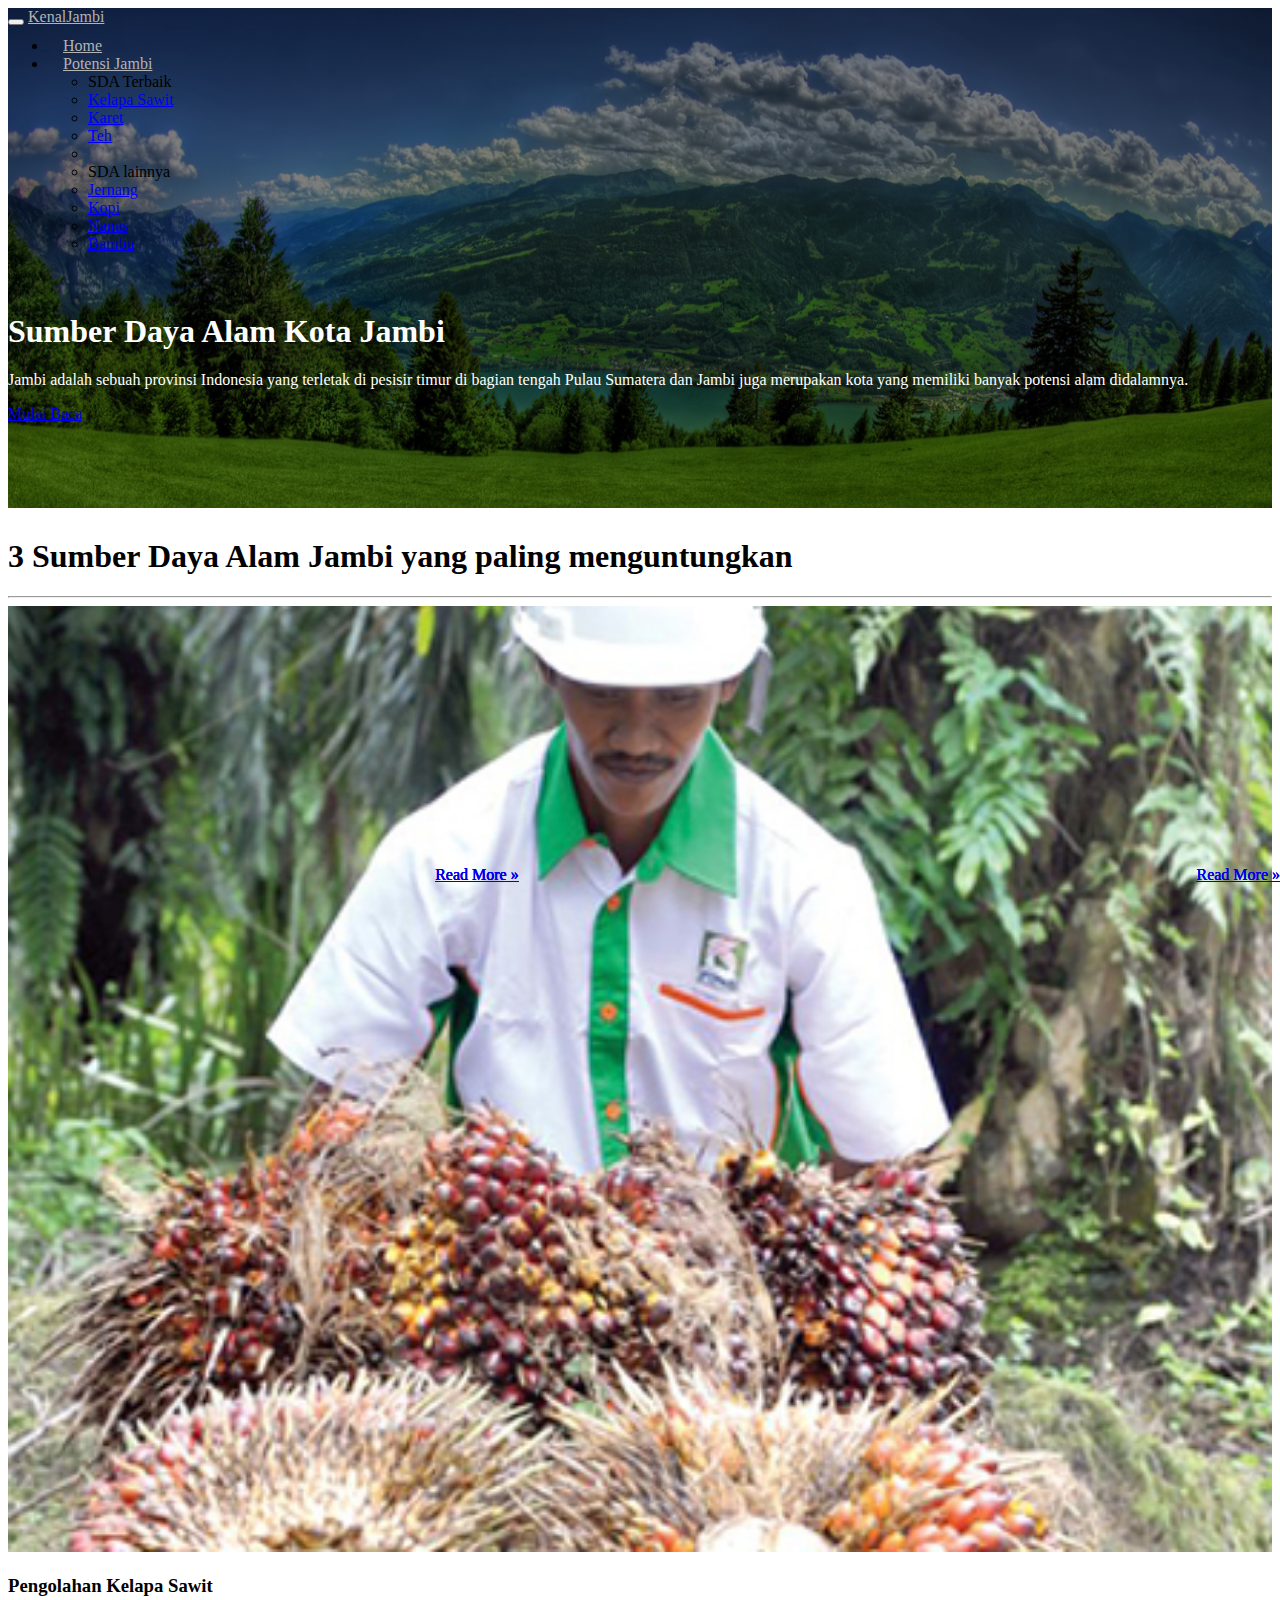
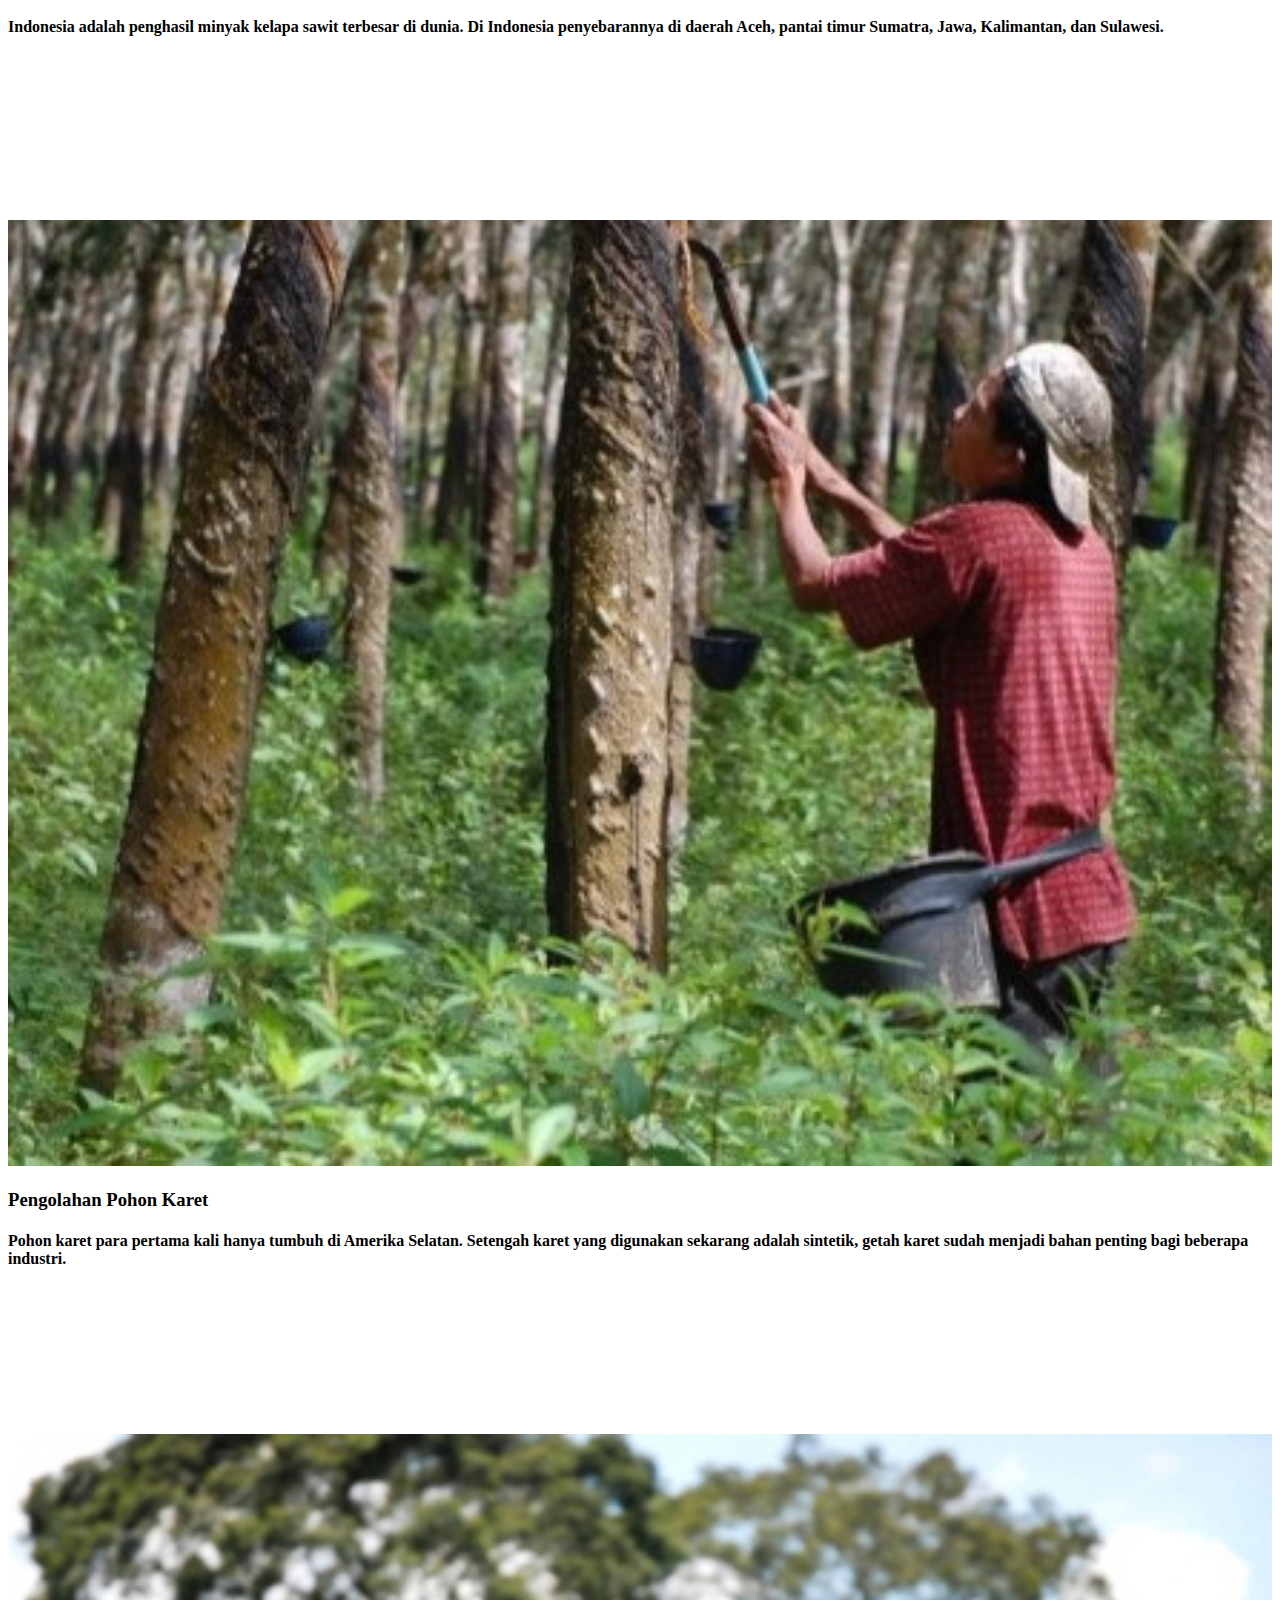
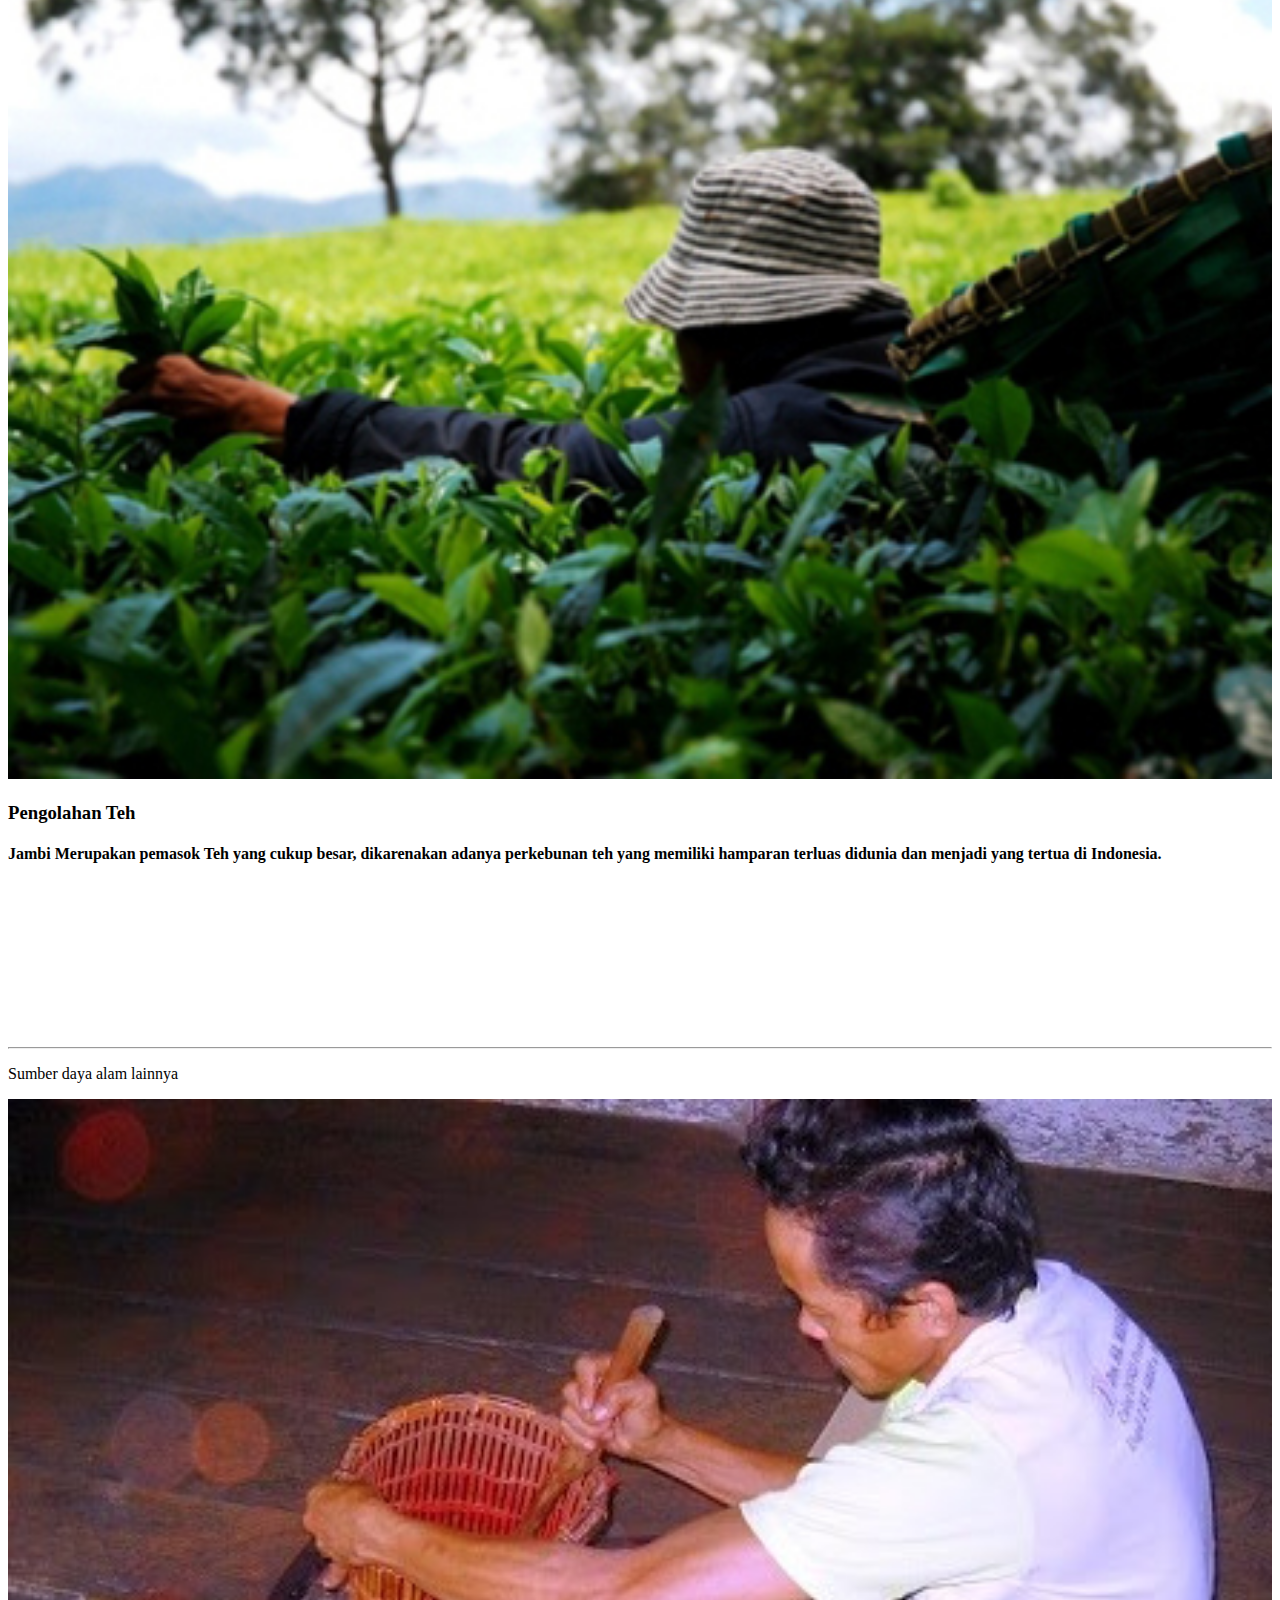
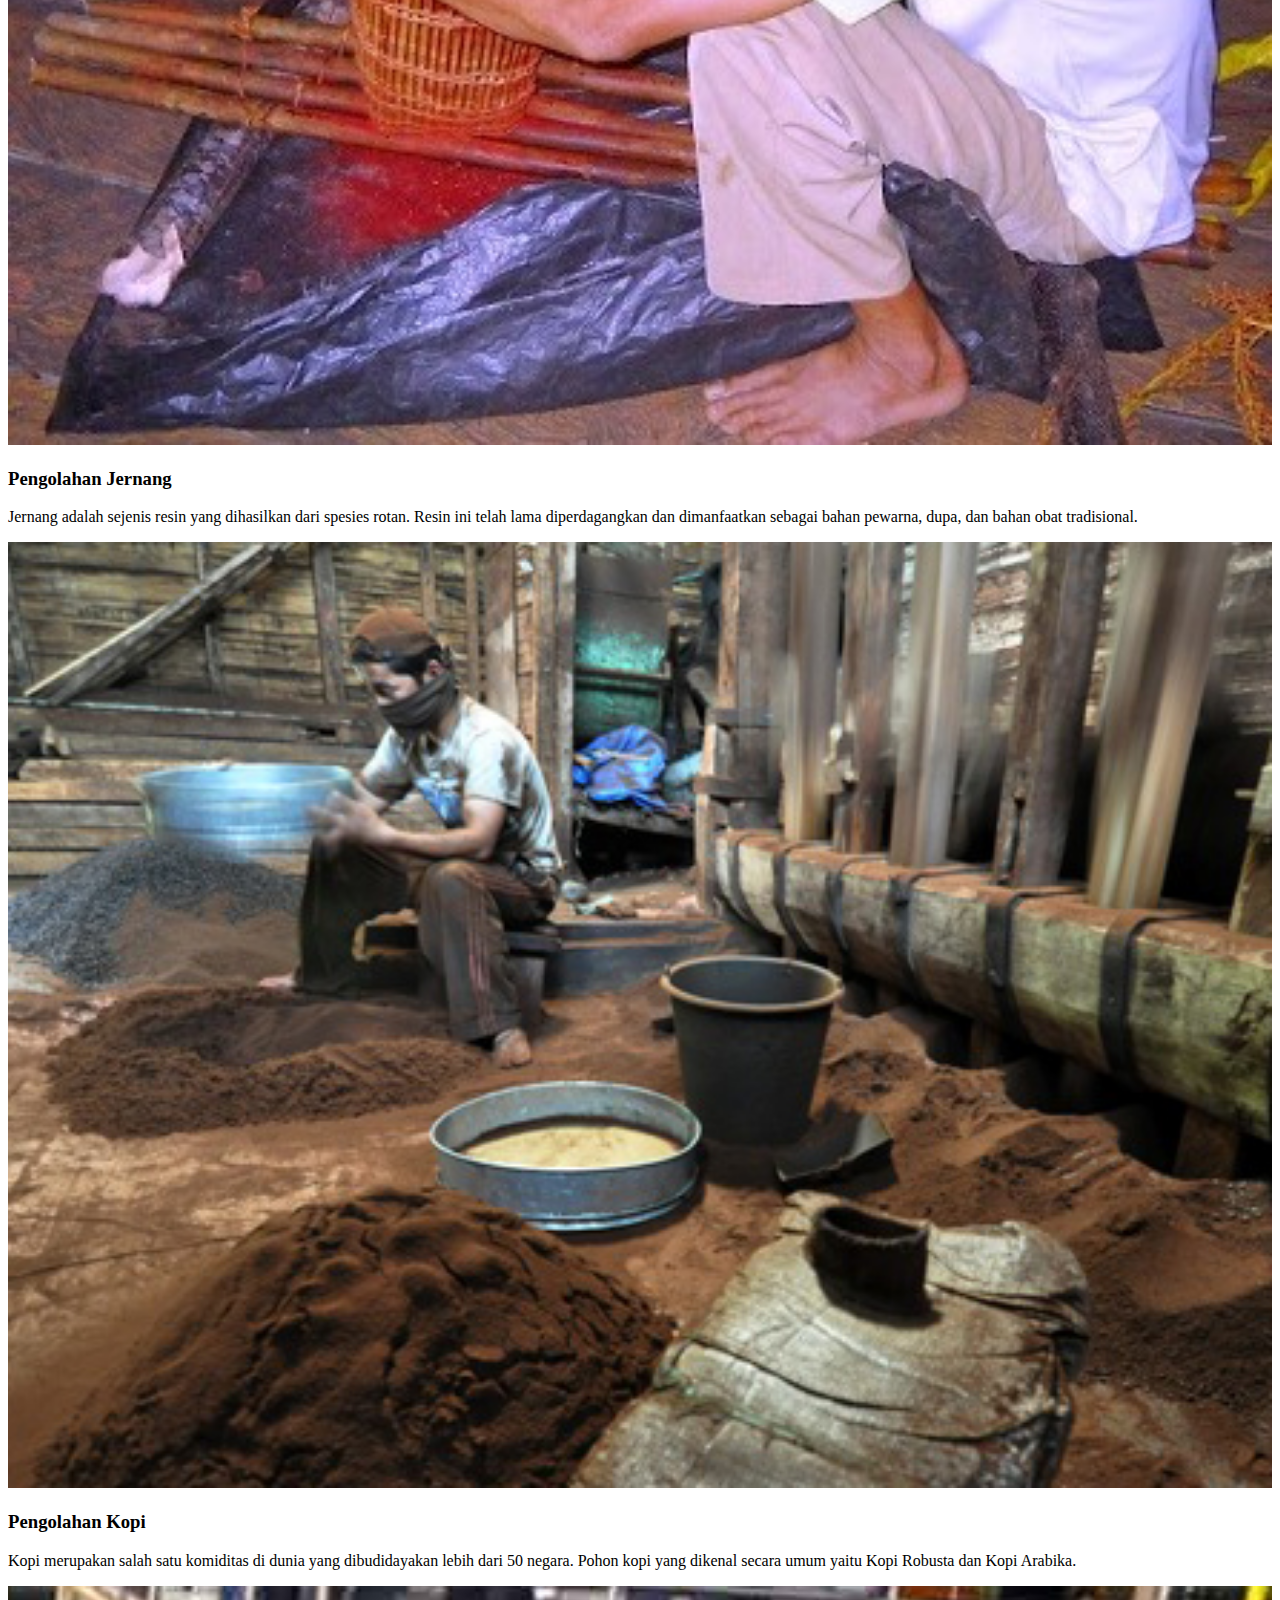
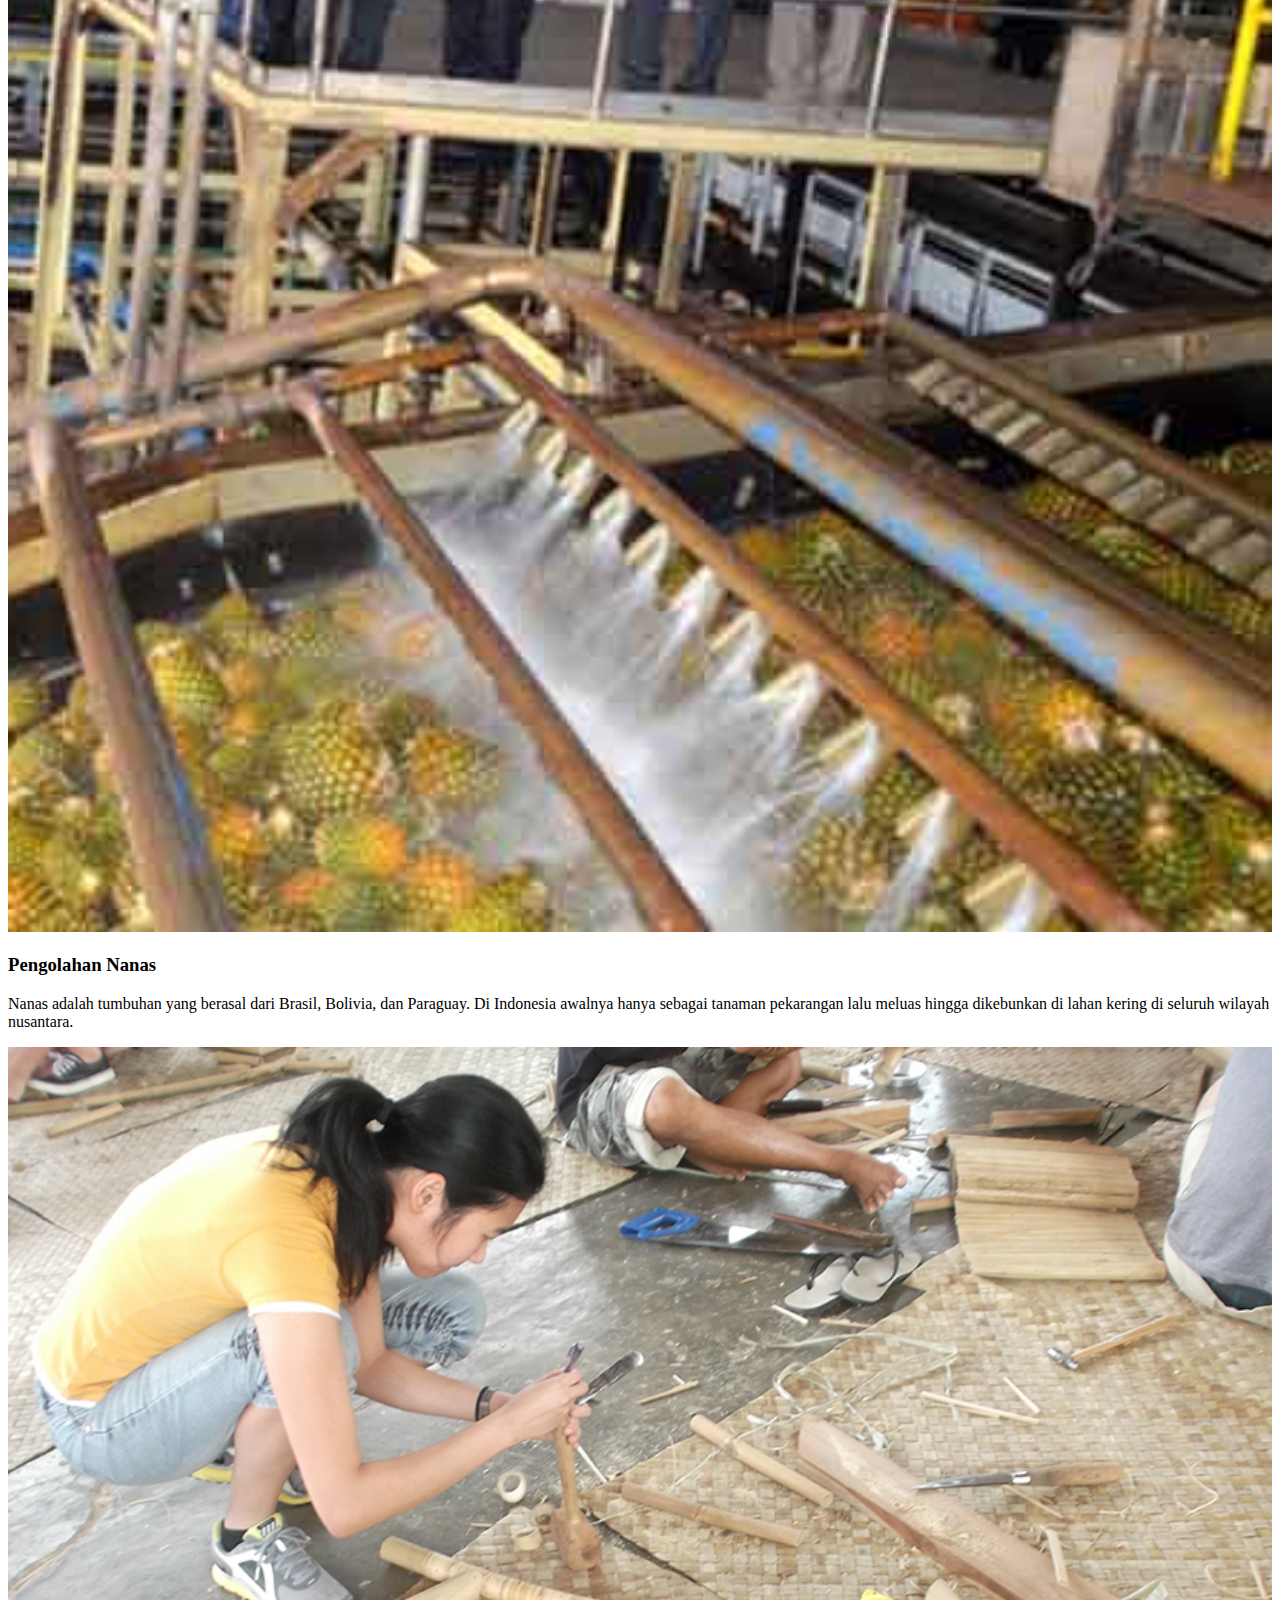
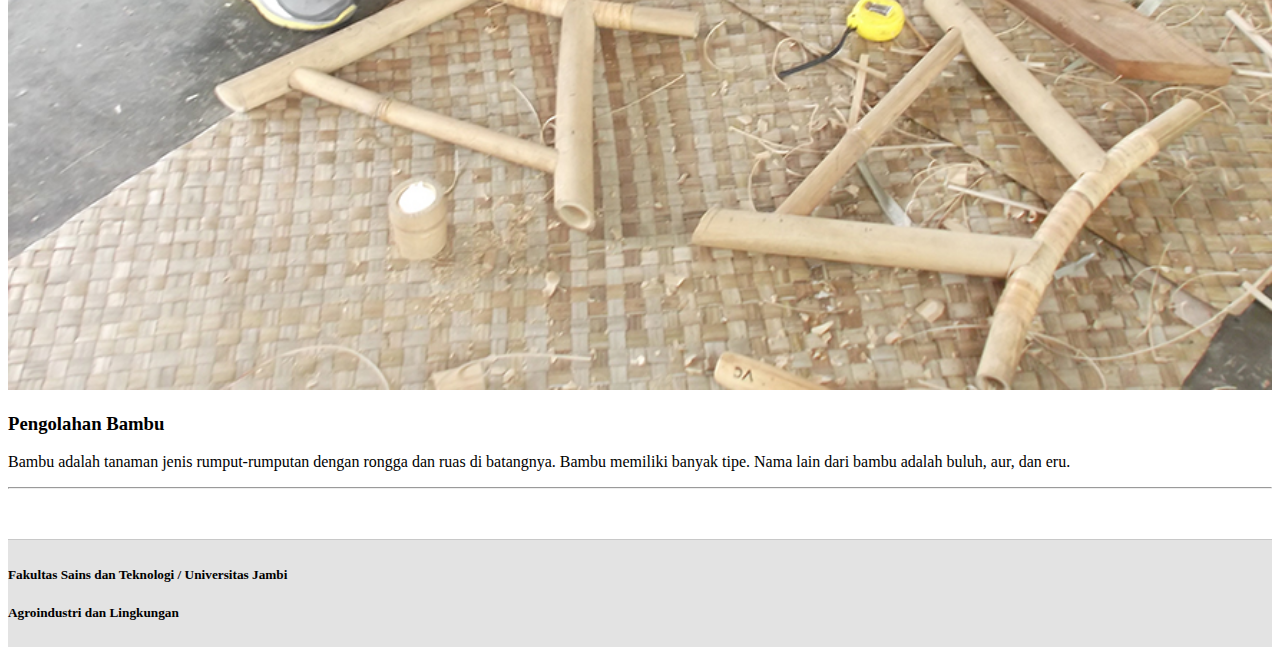
<file: index.html>
<!DOCTYPE html>
<html lang="en">
  <head>
    <meta charset="utf-8">
    <meta http-equiv="X-UA-Compatible" content="IE=edge">
    <meta name="viewport" content="width=device-width, initial-scale=1">
	<title>Kenal Jambi - Hasil Produksi Tanah Jambi</title>
    <script src="https://ajax.googleapis.com/ajax/libs/jquery/1.11.3/jquery.min.js"></script>
	<link rel="stylesheet" href="https://maxcdn.bootstrapcdn.com/bootstrap/3.3.6/css/bootstrap.min.css" integrity="sha384-1q8mTJOASx8j1Au+a5WDVnPi2lkFfwwEAa8hDDdjZlpLegxhjVME1fgjWPGmkzs7" crossorigin="anonymous">
	<script src="https://maxcdn.bootstrapcdn.com/bootstrap/3.3.6/js/bootstrap.min.js" integrity="sha384-0mSbJDEHialfmuBBQP6A4Qrprq5OVfW37PRR3j5ELqxss1yVqOtnepnHVP9aJ7xS" crossorigin="anonymous"></script>
	
	<link rel="stylesheet" href="lib/assets/main.css">
	<script>
		$(document).ready(function(){
			$(window).scroll(function () {
				/** Tambah Class ketika Scroll **/
			    var sc = $(window).scrollTop()
			    if (sc > 510) {
			        $("#target").addClass('fix-position')
			    } else {
			         $("#target").removeClass('fix-position')
			    }

			    if (sc > 600) {
			        $(".to-top").css({
			        	'transform':'translateX(0px)'
			        });
			    } else {
			         $(".to-top").css({
			        	'transform':'translateX(80px)'
			        });
			    }
			});


			/** ScrollSpy **/
			$('body').scrollspy({ target: '#target' });

			/** SmoothScroll **/
			$('a[href^="#"]').on('click',function (e) {
				e.preventDefault();

				var target = this.hash;
				var $target = $(target);

				$('html, body').stop().animate({
				    'scrollTop': $target.offset().top
				}, 500, 'swing', function () {
				    window.location.hash = target;
				});
			});
		});
	</script>
</head>
<body id="body">
	<div class="container-fluid">
		<div class="row">
			<div id="jumbo-box" class="default">
				<nav class="navbar navbar-wrapper">
					<div class="navbar-header">
						<button type="button" class="navbar-toggle collapsed" data-toggle="collapse" data-target="#target-menu" aria-expanded="false">
					        <span class="icon-bar"></span>
					        <span class="icon-bar"></span>
					        <span class="icon-bar"></span>
					    </button>
					    <a class="navbar-brand" href="http://kenaljambi.github.io">KenalJambi</a>
					</div>

					<div class="collapse navbar-collapse" id="target-menu">
				      <ul class="nav navbar-nav">
				        <li><a href="http://kenaljambi.github.io">Home</a></li>
				        <li class="dropdown">
				          <a href="#" class="dropdown-toggle" data-toggle="dropdown" role="button" aria-haspopup="true" aria-expanded="false">Potensi Jambi <span class="caret"></span></a>
				          <ul class="dropdown-menu">
				          	<li class="dropdown-header">SDA Terbaik</li>
				            <li><a href="#first-section-1">Kelapa Sawit</a></li>
				            <li><a href="#first-section-2">Karet</a></li>
				            <li><a href="#first-section-3">Teh</a></li>
				            <li role="separator" class="divider"></li>
				            <li class="dropdown-header">SDA lainnya</li>
				            <li><a href="#second-section-1">Jernang</a></li>
				            <li><a href="#second-section-2">Kopi</a></li>
				            <li><a href="#second-section-3">Nanas</a></li>
				            <li><a href="#second-section-4">Bambu</a></li>
				          </ul>
				        </li>
				      </ul>
				    </div>
				</nav>
				<div class="jumbotron default">
					<h1>Sumber Daya Alam Kota Jambi</h1>
					<p class="text-left">Jambi adalah sebuah provinsi Indonesia yang terletak di pesisir timur di bagian tengah Pulau Sumatera dan Jambi juga merupakan kota yang memiliki banyak potensi alam didalamnya.</p>
					<p><a class="btn btn-primary btn-lg click" href="#first-section" role="button">Mulai Baca</a></p>
				</div>
			</div>
		</div>



		<!-- List Artikel -->
		<div class="row" id="first-section">
			<div class="col-xs-12 col-xs-12 col-md-12">
				<h1 class="text-center text-muted">3 Sumber Daya Alam Jambi yang paling menguntungkan</h1>
				<hr class="featurette-divider">
			</div>

			<div class="col-xs-12 col-sm-4 col-md-4 big-column" id="first-section-1">
				<img class="img-thumbnail" src="lib/articles/images/sawit.jpg" alt="">
				<div class="col-xs-12 col-sm-12 col-md-12 text-box">
					<h3 class="featurette-heading text-left">
					Pengolahan Kelapa Sawit 
					<span class="text-muted">
						
					</span></h3>
					<h4 class="text-justify">Indonesia adalah penghasil minyak kelapa sawit terbesar di dunia. Di Indonesia penyebarannya di daerah Aceh, pantai timur Sumatra, Jawa, Kalimantan, dan Sulawesi.</h4>
					<p class=""><a href="lib/articles/kelapa-sawit.html" class="btn btn-info"  role="button">Read More »</a></p>
				</div>
			</div>
			<div class="col-xs-12 col-sm-4 col-md-4 big-column" id="first-section-2">
				<img class="img-thumbnail" src="lib/articles/images/karet.jpg" alt="">
				<div class="col-xs-12 col-sm-12 col-md-12 text-box">
					<h3 class="featurette-heading text-left">
						Pengolahan Pohon Karet 
					<span class="text-muted">

					</span></h3>
					<h4 class="text-justify">Pohon karet para pertama kali hanya tumbuh di Amerika Selatan. Setengah karet yang digunakan sekarang adalah sintetik, getah karet sudah menjadi bahan penting bagi beberapa industri.</h4>
					<p class=""><a href="lib/articles/karet.html" class="btn btn-info"  role="button">Read More »</a></p>
				</div>
			</div>
			<div class="col-xs-12 col-sm-4 col-md-4 big-column" id="first-section-3">
				<img class="img-thumbnail" src="lib/articles/images/teh.jpg" alt="">
				<div class="col-xs-12 col-sm-12 col-md-12 text-box">
					<h3 class="featurette-heading text-left">
						Pengolahan Teh 
					<span class="text-muted">

					</span></h3>
					<h4 class="text-justify">Jambi Merupakan pemasok Teh yang cukup besar, dikarenakan adanya perkebunan teh yang memiliki hamparan terluas didunia dan menjadi yang tertua di Indonesia.</h4>
					<p class=""><a href="lib/articles/teh.html" class="btn btn-info"  role="button">Read More »</a></p>
				</div>
			</div>

			<div class="col-xs-12 col-xs-12 col-md-12">
				<hr class="featurette-divider">
				<p class="lead text-muted">Sumber daya alam lainnya</p>
			</div>
		</div>

		<div class="row" id="second-section">
			<div class="col-sm-6 col-md-3" id="second-section-1">
				<img class="img-thumbnail fix-size-img" src="lib/articles/images/jernang.jpg" alt="" width="100%">
				<p><h3 class="text-center">Pengolahan Jernang</h3></p>
				<p class="text-justify">Jernang adalah sejenis resin yang dihasilkan dari spesies rotan. Resin ini telah lama diperdagangkan dan dimanfaatkan sebagai bahan pewarna, dupa, dan bahan obat tradisional.</p>
				<p class="text-center"><a href="lib/articles/jernang.html" class="btn btn-info"  role="button">Read More »</a></p>
			</div>
			<div class="col-sm-6 col-md-3" id="second-section-2">
				<img class="img-thumbnail fix-size-img" src="lib/articles/images/kopi.jpg" alt="" width="100%">
				<p><h3 class="text-center">Pengolahan Kopi</h3></p>
				<p class="text-justify">Kopi merupakan salah satu komiditas di dunia yang dibudidayakan lebih dari 50 negara. Pohon kopi yang dikenal secara umum yaitu Kopi Robusta dan Kopi Arabika.</p>
				<p class="text-center"><a href="lib/articles/kopi.html" class="btn btn-info"  role="button">Read More »</a></p>
			</div>
			<div class="col-sm-6 col-md-3" id="second-section-3">
				<img class="img-thumbnail fix-size-img" src="lib/articles/images/nanas.jpg" alt="" width="100%">
				<p><h3 class="text-center">Pengolahan Nanas</h3></p>
				<p class="text-justify">Nanas adalah tumbuhan yang berasal dari Brasil, Bolivia, dan Paraguay. Di Indonesia awalnya hanya sebagai tanaman pekarangan lalu meluas hingga dikebunkan di lahan kering di seluruh wilayah nusantara.</p>
				<p class="text-center"><a href="lib/articles/nanas.html" class="btn btn-info"  role="button">Read More »</a></p>
			</div>
			<div class="col-sm-6 col-md-3" id="second-section-4">
				<img class="img-thumbnail fix-size-img" src="lib/articles/images/bambu.jpg" alt="" width="100%">
				<p><h3 class="text-center">Pengolahan Bambu</h3></p>
				<p class="text-justify">Bambu adalah tanaman jenis rumput-rumputan dengan rongga dan ruas di batangnya. Bambu memiliki banyak tipe. Nama lain dari bambu adalah buluh, aur, dan eru.</p>
				<p class="text-center"><a href="lib/articles/bambu.html" class="btn btn-info"  role="button">Read More »</a></p>
			</div>
		</div>


		<hr class="featurette-divider">

		<div class="row footer">
			<div class="col-xs-12 col-xs-12 col-md-12">
				<div class="col-xs-6 col-xs-6 col-md-6">
					<h5 class="text-left text-muted">
						<span>Fakultas Sains dan Teknologi</span><span> / </span><span>Universitas Jambi</span>
					</h5>
				</div>
				<div class="col-xs-6 col-xs-6 col-md-6">
					<h5 class="text-right text-muted">Agroindustri dan Lingkungan</h5>
				</div>
			</div>
		</div>
	</div>
	<div class="to-top">
		<a href="#body"><span class="glyphicon glyphicon-circle-arrow-up"></span></a>
	</div>
</body>
</html>
</file>
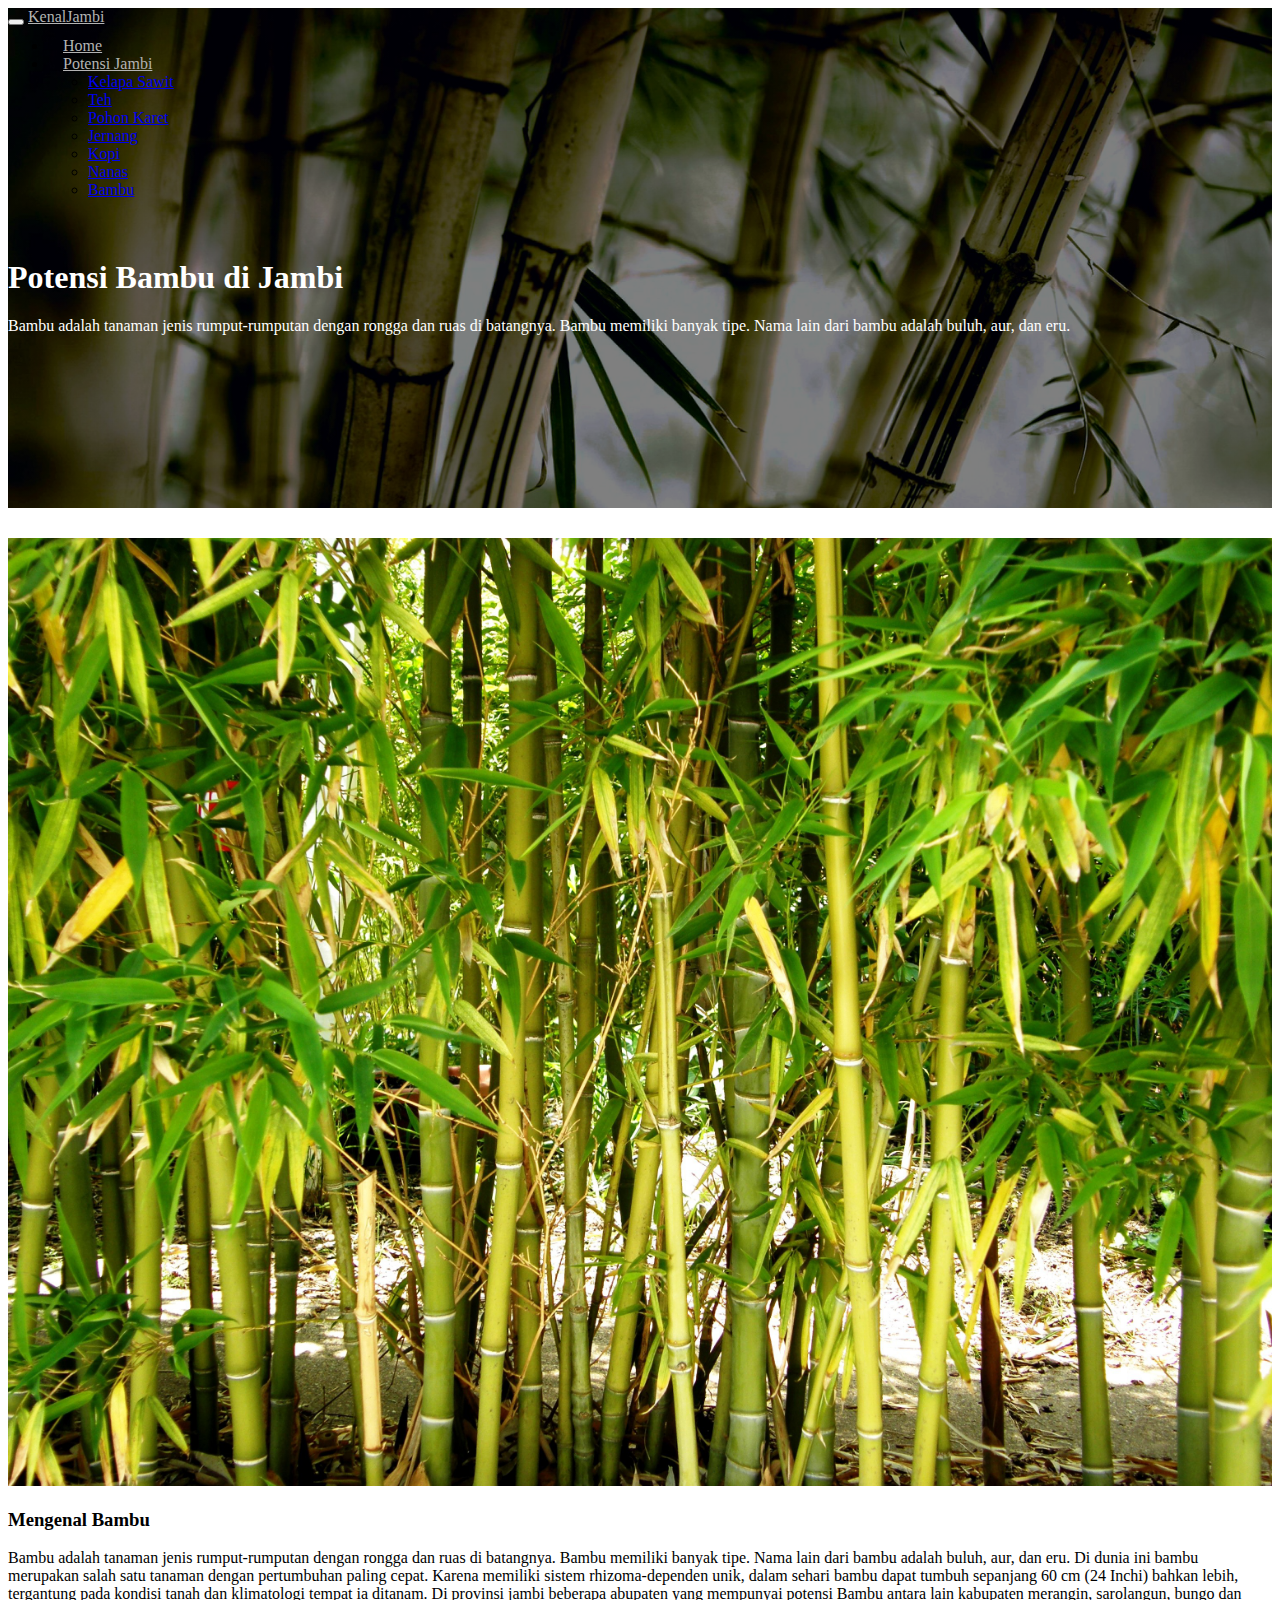
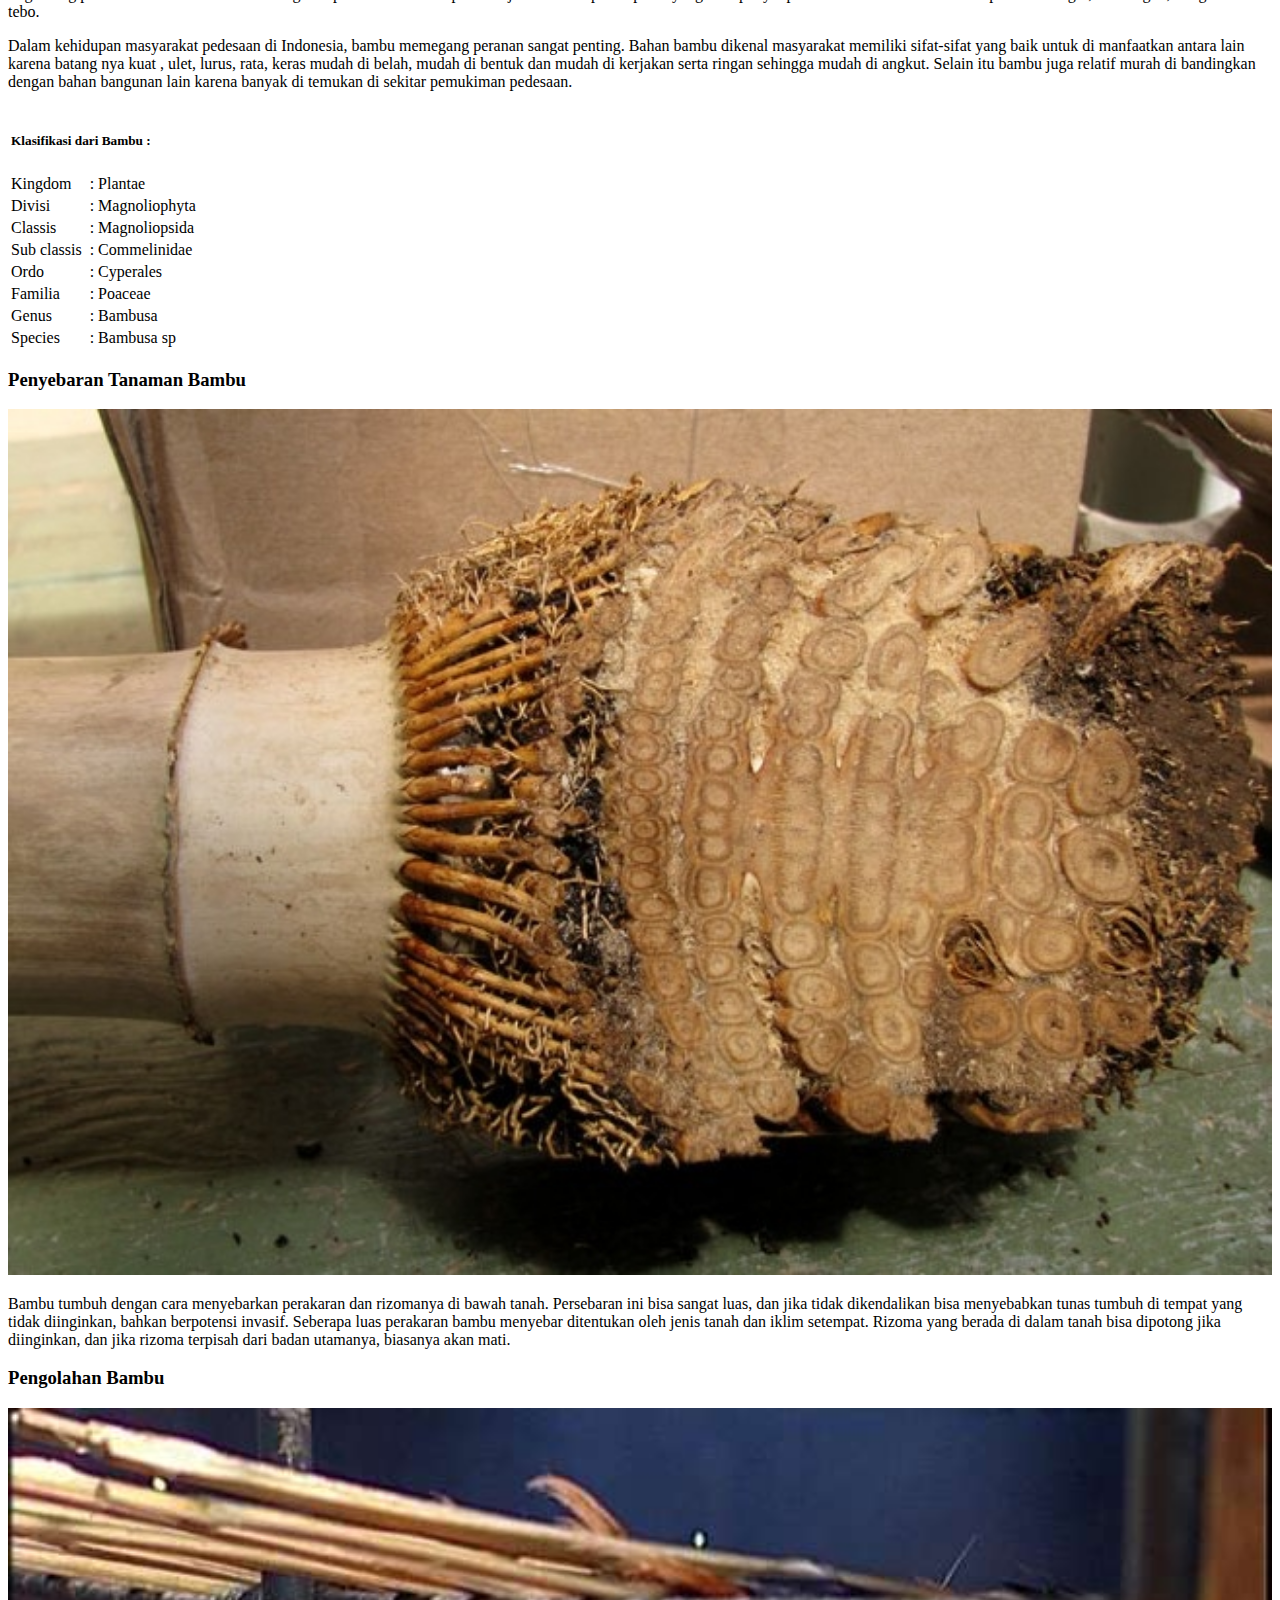
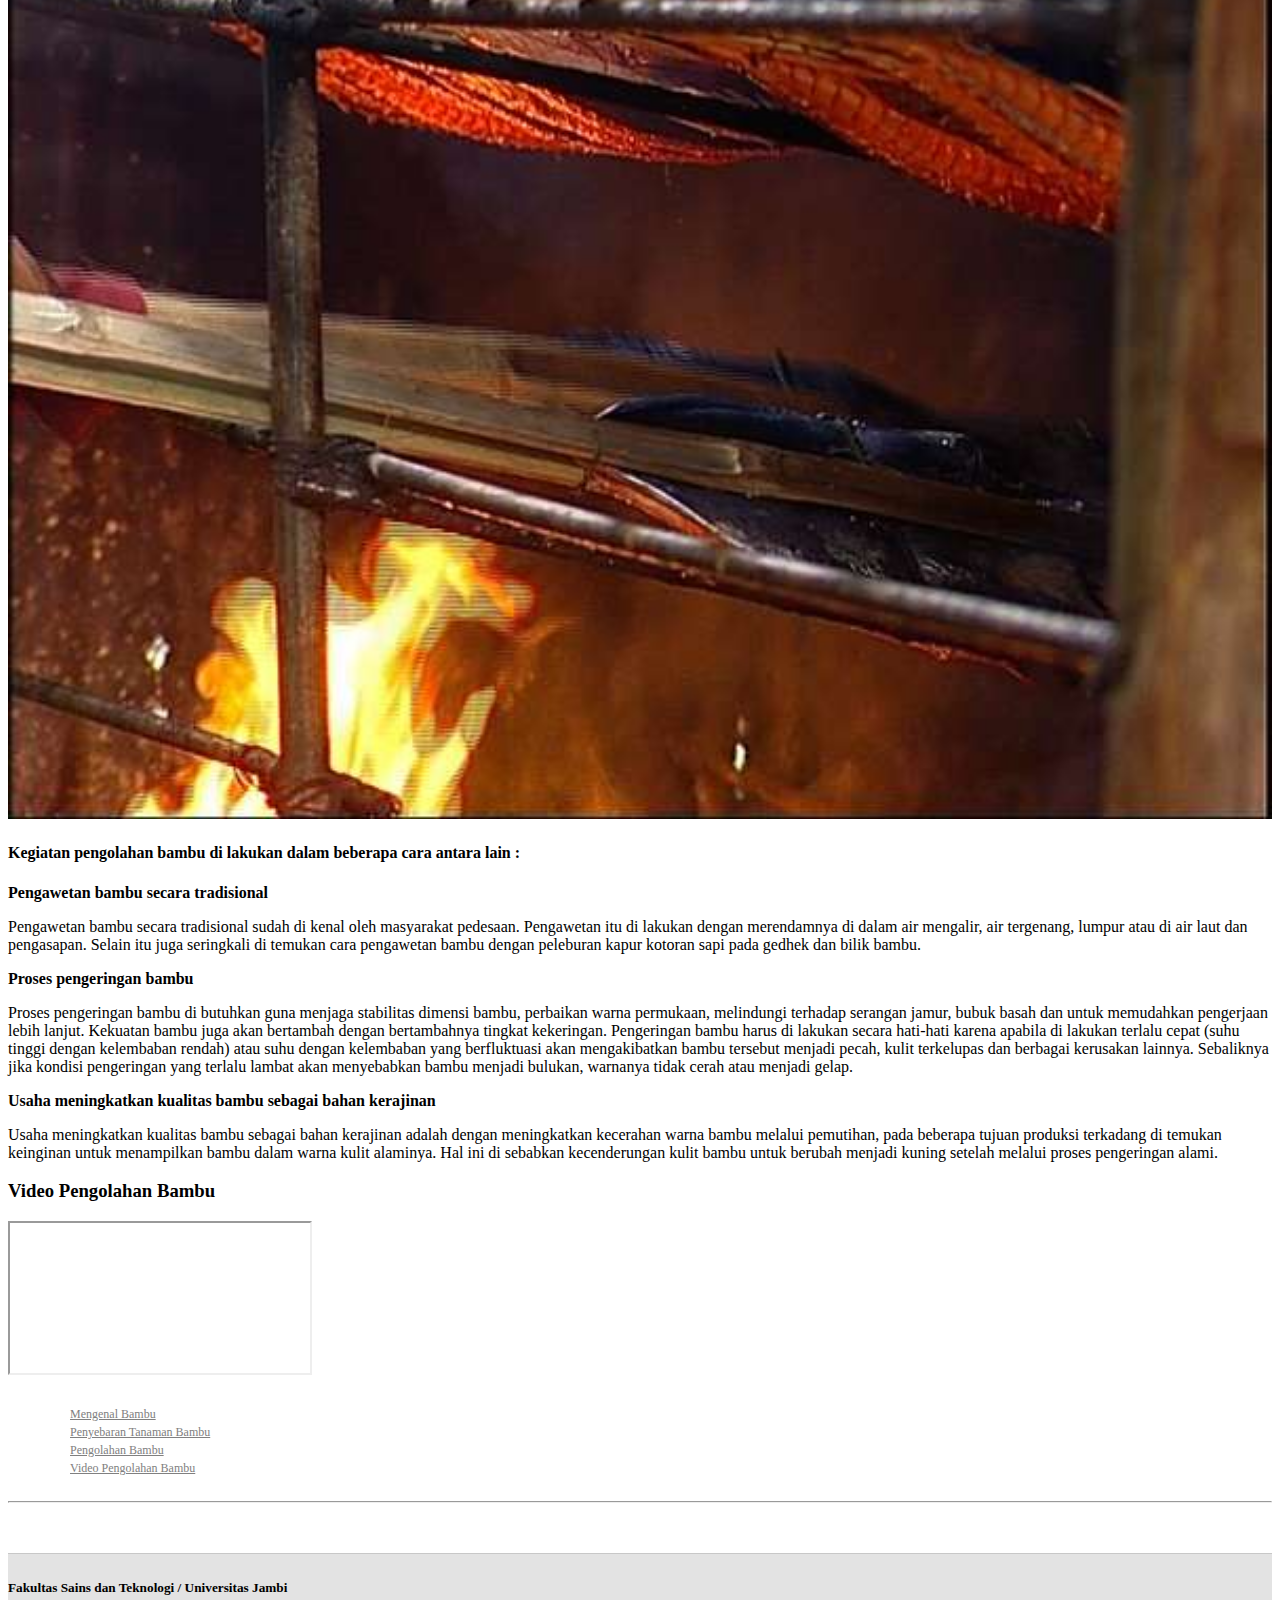
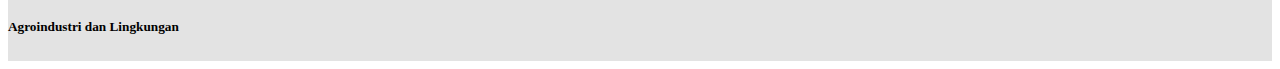
<file: lib/articles/bambu.html>
<!DOCTYPE html>
<html lang="en">
  <head>
    <meta charset="utf-8">
    <meta http-equiv="X-UA-Compatible" content="IE=edge">
    <meta name="viewport" content="width=device-width, initial-scale=1">
	<title>Kenal Jambi - Hasil Produksi Tanah Jambi</title>
    <script src="https://ajax.googleapis.com/ajax/libs/jquery/1.11.3/jquery.min.js"></script>
	<link rel="stylesheet" href="https://maxcdn.bootstrapcdn.com/bootstrap/3.3.6/css/bootstrap.min.css" integrity="sha384-1q8mTJOASx8j1Au+a5WDVnPi2lkFfwwEAa8hDDdjZlpLegxhjVME1fgjWPGmkzs7" crossorigin="anonymous">
	<script src="https://maxcdn.bootstrapcdn.com/bootstrap/3.3.6/js/bootstrap.min.js" integrity="sha384-0mSbJDEHialfmuBBQP6A4Qrprq5OVfW37PRR3j5ELqxss1yVqOtnepnHVP9aJ7xS" crossorigin="anonymous"></script>

	<link rel="stylesheet" href="../assets/main.css">
	<script>
		$(document).ready(function(){
			$(window).scroll(function () {
				/** Tambah Class ketika Scroll **/
			    var sc = $(window).scrollTop()
			    if (sc > 510) {
			        $("#target").addClass('fix-position')
			    } else {
			         $("#target").removeClass('fix-position')
			    }

			    if (sc > 600) {
			        $(".to-top").css({
			        	'transform':'translateX(0px)'
			        });
			    } else {
			         $(".to-top").css({
			        	'transform':'translateX(80px)'
			        });
			    }
			});


			/** ScrollSpy **/
			$('body').scrollspy({ target: '#target' });

			/** SmoothScroll **/
			$('a[href^="#"]').on('click',function (e) {
				e.preventDefault();

				var target = this.hash;
				var $target = $(target);

				$('html, body').stop().animate({
				    'scrollTop': $target.offset().top
				}, 500, 'swing', function () {
				    window.location.hash = target;
				});
			});
		});
	</script>
</head>
<body id="body">
	<div class="container-fluid">
		<div class="row">
			<div id="jumbo-box" class="bambu">
				<nav class="navbar navbar-wrapper">
					<div class="navbar-header">
						<button type="button" class="navbar-toggle collapsed" data-toggle="collapse" data-target="#target-menu" aria-expanded="false">
					        <span class="icon-bar"></span>
					        <span class="icon-bar"></span>
					        <span class="icon-bar"></span>
					    </button>
					    <a class="navbar-brand" href="http://kenaljambi.github.io">KenalJambi</a>
					</div>

					<div class="collapse navbar-collapse" id="target-menu">
				      <ul class="nav navbar-nav">
				        <li><a href="http://kenaljambi.github.io">Home</a></li>
				        <li class="dropdown">
				          <a href="#" class="dropdown-toggle" data-toggle="dropdown" role="button" aria-haspopup="true" aria-expanded="false">Potensi Jambi <span class="caret"></span></a>
				          <ul class="dropdown-menu">
				            <li><a href="kelapa-sawit.html">Kelapa Sawit</a></li>
				          	<li><a href="teh.html">Teh</a></li>				          	
				            <li><a href="karet.html">Pohon Karet</a></li>				          	
				            <li><a href="jernang.html">Jernang</a></li>
				            <li><a href="kopi.html">Kopi</a></li>
				            <li><a href="nanas.html">Nanas</a></li>
				            <li><a href="bambu.html">Bambu</a></li>
				          </ul>
				        </li>
				      </ul>
				    </div>
				</nav>




<!-- Isi Artikel -->

			<div class="jumbotron">
					<h1 class="text-center">
													Potensi Bambu di Jambi
					</h1>
					<p class="text-center">
							Bambu adalah tanaman jenis rumput-rumputan dengan rongga dan ruas di batangnya. Bambu memiliki banyak tipe. Nama lain dari bambu adalah buluh, aur, dan eru.
					</p>
				</div>
			</div>
		</div>



		<div class="row">
			<div class="col-xs-12 col-sm-6 col-md-9 big-column">
				<div class="col-xs-12 col-sm-12 col-md-12">
					<div id="intro">

					<img class="img-rounded" src="images/bambu/bamboo1.jpg" alt="">
					<h3 class="featurette-heading text-left">
						Mengenal Bambu
						<span class="text-muted">
							
						</span>

					</h3>
					<p class="text-justify">
					Bambu adalah tanaman jenis rumput-rumputan dengan rongga dan ruas di batangnya. Bambu memiliki banyak tipe. Nama lain dari bambu adalah buluh, aur, dan eru. Di dunia ini bambu merupakan salah satu tanaman dengan pertumbuhan paling cepat. Karena memiliki sistem rhizoma-dependen unik, dalam sehari bambu dapat tumbuh sepanjang 60 cm (24 Inchi) bahkan lebih, tergantung pada kondisi tanah dan klimatologi tempat ia ditanam.  Di provinsi jambi beberapa abupaten yang mempunyai potensi Bambu antara lain kabupaten merangin, sarolangun, bungo dan tebo.
					</p>
					<p class="text-justify">
						Dalam kehidupan masyarakat pedesaan di Indonesia, bambu memegang peranan sangat penting. Bahan bambu dikenal masyarakat memiliki sifat-sifat yang baik untuk di manfaatkan antara lain karena batang nya kuat , ulet, lurus, rata, keras mudah di belah, mudah di bentuk dan mudah di kerjakan serta ringan sehingga mudah di angkut. Selain itu bambu juga relatif murah di bandingkan dengan bahan bangunan lain karena banyak di temukan di sekitar pemukiman pedesaan.
					</p>
					<p class="text-justify">
						<ul class="klasifikasi">
						<table>
							<li>
								<tr>
									<td colspan="2"><h5>Klasifikasi dari Bambu :</h5></td>
								</tr>
							</li>
							<li>
								<tr>
									<td>Kingdom</td>
									<td> : Plantae</td>
								</tr>
							</li>
							<li>
								<tr>
									<td>Divisi</td>
									<td> : Magnoliophyta</td>
								</tr>
							</li>
							<li>
								<tr>
									<td>Classis</td>
									<td> : Magnoliopsida</td>
								</tr>
							</li>
							<li>
								<tr>
									<td>Sub classis</td>
									<td> : Commelinidae</td>
								</tr>
							</li>
							<li>
								<tr>
									<td>Ordo</td>
									<td> : Cyperales</td>
								</tr>
							</li>
							<li>
								<tr>
									<td>Familia</td>
									<td> : Poaceae</td>
								</tr>
							</li>
							<li>
								<tr>
									<td>Genus</td>
									<td> : Bambusa</td>
								</tr>
							</li>
							<li>
								<tr>
									<td>Species</td>
									<td> : Bambusa sp</td>
								</tr>
							</li>
						</table>
						</ul>
					</p>
					</div>


				<div id="second">
					<h3 class="featurette-heading text-left">
						Penyebaran Tanaman Bambu
						<span class="text-muted">
							
						</span>

					</h3>
					<img src="images/bambu/root.jpg" class="img-rounded">
					<p class="text-justify">
							Bambu tumbuh dengan cara menyebarkan perakaran dan rizomanya di bawah tanah. Persebaran ini bisa sangat luas, dan jika tidak dikendalikan bisa menyebabkan tunas tumbuh di tempat yang tidak diinginkan, bahkan berpotensi invasif. Seberapa luas perakaran bambu menyebar ditentukan oleh jenis tanah dan iklim setempat. Rizoma yang berada di dalam tanah bisa dipotong jika diinginkan, dan jika rizoma terpisah dari badan utamanya, biasanya akan mati.
					</p>
				</div>


				<div id="third">
					<h3 class="featurette-heading text-left">
					Pengolahan Bambu
						<span class="text-muted">
							
							</span>
					</h3>
					<img src="images/bambu/img_20120319155844_4f66f54447adb.jpg" alt="" class="img-rounded">
					<h4 class="text-justify">
						Kegiatan pengolahan bambu di lakukan dalam beberapa cara antara lain :
					</h4>
					<p><strong>Pengawetan bambu secara tradisional</strong></p>
					<p class="text-justify">
						Pengawetan bambu secara tradisional sudah di kenal oleh masyarakat pedesaan. Pengawetan itu di lakukan dengan merendamnya di dalam air mengalir, air tergenang, lumpur atau di air laut dan pengasapan. Selain itu juga seringkali di temukan cara pengawetan bambu dengan peleburan kapur kotoran sapi pada gedhek dan bilik bambu.
					</p>
					<p><strong>Proses pengeringan bambu</strong></p>
					<p class="text-justify">
						Proses pengeringan bambu di butuhkan guna menjaga stabilitas dimensi bambu, perbaikan warna permukaan, melindungi terhadap serangan jamur, bubuk basah dan untuk memudahkan pengerjaan lebih lanjut. Kekuatan bambu juga akan bertambah dengan bertambahnya tingkat kekeringan. Pengeringan bambu harus di lakukan secara hati-hati karena apabila di lakukan terlalu cepat (suhu tinggi dengan kelembaban rendah) atau suhu dengan kelembaban yang berfluktuasi akan mengakibatkan bambu tersebut menjadi pecah, kulit terkelupas dan berbagai kerusakan lainnya. Sebaliknya jika kondisi pengeringan yang terlalu lambat akan menyebabkan bambu menjadi bulukan, warnanya tidak cerah atau menjadi gelap.
					</p>
					<p><strong>Usaha meningkatkan kualitas bambu sebagai bahan kerajinan</strong></p>
					<p class="text-justify">
						Usaha meningkatkan kualitas bambu sebagai bahan kerajinan adalah dengan meningkatkan kecerahan warna bambu melalui pemutihan, pada beberapa tujuan produksi terkadang di temukan keinginan untuk menampilkan bambu dalam warna kulit alaminya. Hal ini di sebabkan kecenderungan kulit bambu untuk berubah menjadi kuning setelah melalui proses pengeringan alami.
					</p>
				</div>

				<div id="fourth">
				<h3 class="featurette-heading">		Video Pengolahan Bambu	</h3>
					<div class="embed-responsive embed-responsive-16by9">
						<iframe class="embed-responsive-item" src="https://www.youtube.com/embed/fFTnJr3WU9M"></iframe>
					</div>
				</div>
			</div>
		</div>
			<div class="col-xs-12 col-sm-6 col-md-3 big-column" id="target">
				<ul class="nav navbar-default nav-stacked ul-bg-color" role="tablist">
					<li><a href="#intro"><span class="glyphicon glyphicon-chevron-right"></span>Mengenal Bambu</a></li>
					<li><a href="#second"><span class="glyphicon glyphicon-chevron-right"></span>Penyebaran Tanaman Bambu</a></li>
					<li><a href="#third"><span class="glyphicon glyphicon-chevron-right"></span>Pengolahan Bambu</a></li>
					<li><a href="#fourth"><span class="glyphicon glyphicon-chevron-right"></span>Video Pengolahan Bambu</a></li>
				</ul>
			</div>
		</div>
	</div>

<!-- akhir Isi Artikel -->




		<hr class="featurette-divider">

		<div class="container-fluid footer">
			<div class="col-xs-12 col-xs-12 col-md-12">
				<div class="col-xs-6 col-xs-6 col-md-6">
					<h5 class="text-left text-muted">
						<span>Fakultas Sains dan Teknologi</span><span> / </span><span>Universitas Jambi</span>
					</h5>
				</div>
				<div class="col-xs-6 col-xs-6 col-md-6">
					<h5 class="text-right text-muted">Agroindustri dan Lingkungan</h5>
				</div>
			</div>
		</div>
	</div>
	<div class="to-top">
		<a href="#body"><span class="glyphicon glyphicon-circle-arrow-up"></span></a>
	</div>
</body>
</html>
</file>
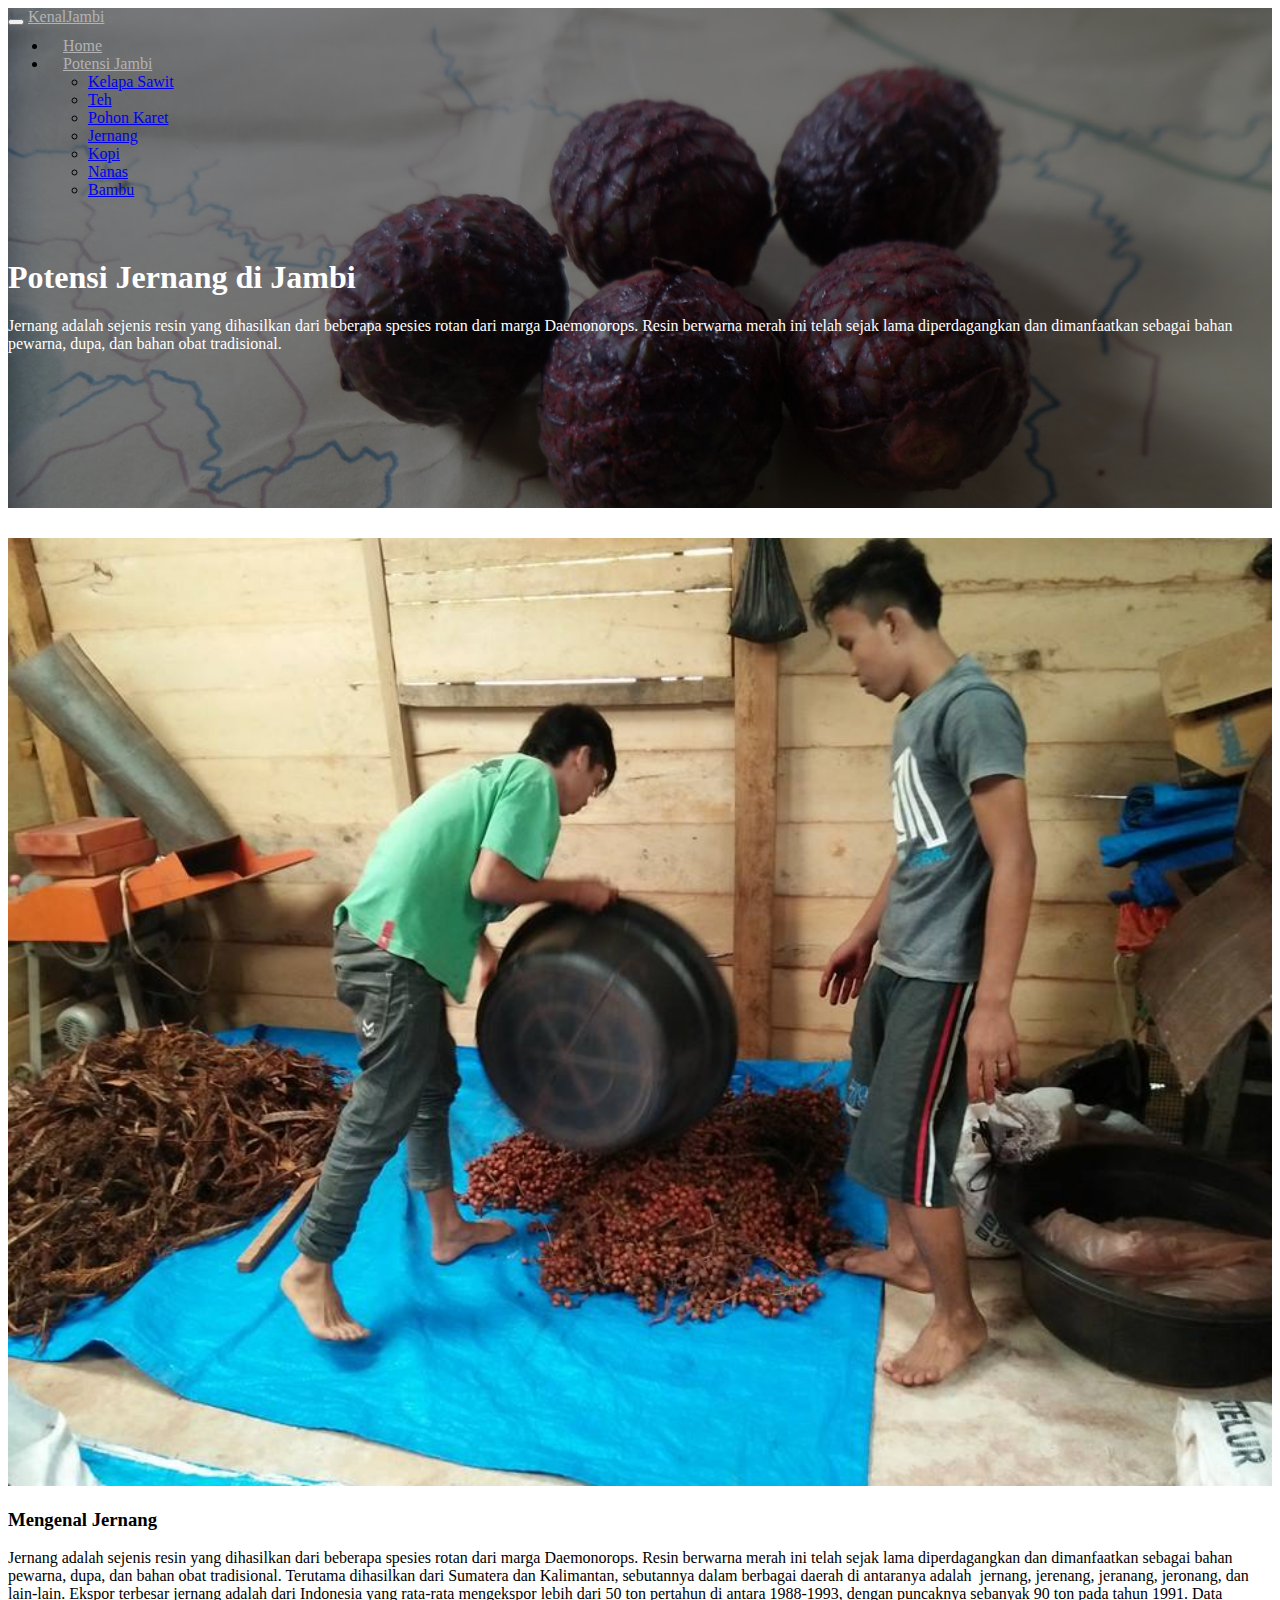
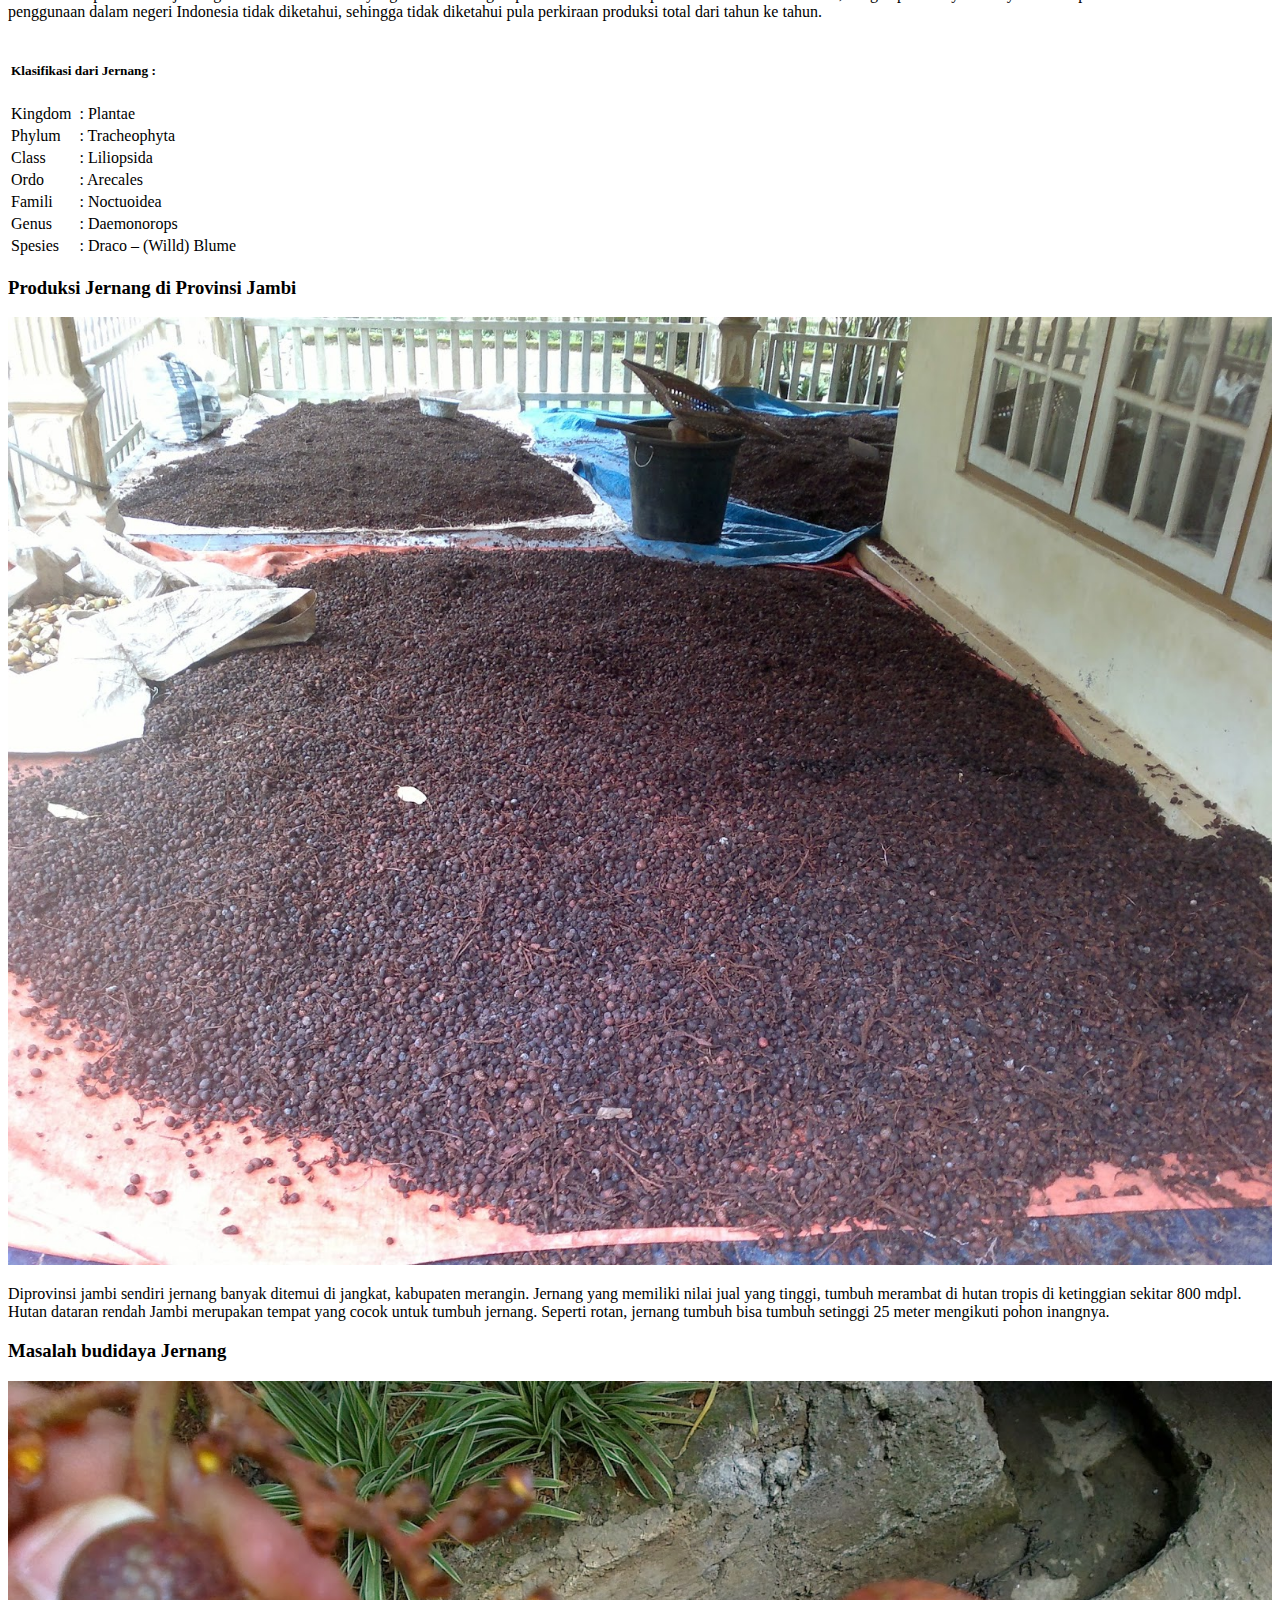
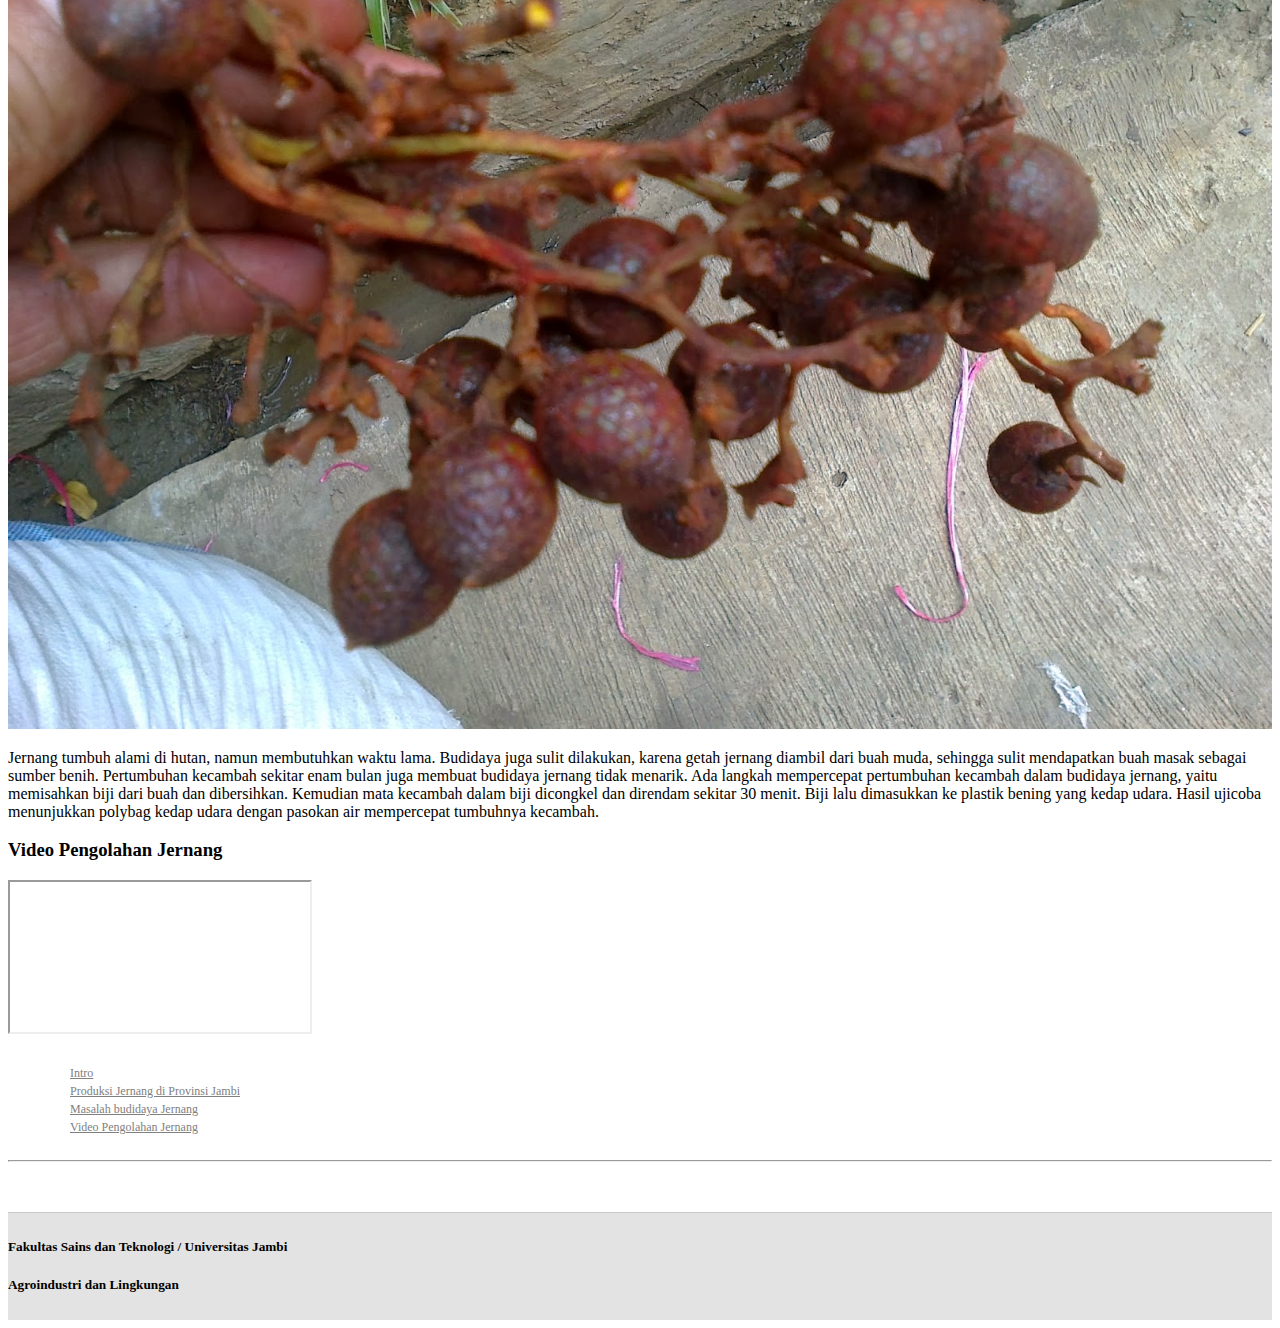
<file: lib/articles/jernang.html>
<!DOCTYPE html>
<html lang="en">
  <head>
    <meta charset="utf-8">
    <meta http-equiv="X-UA-Compatible" content="IE=edge">
    <meta name="viewport" content="width=device-width, initial-scale=1">
	<title>Kenal Jambi - Hasil Produksi Tanah Jambi</title>
    <script src="https://ajax.googleapis.com/ajax/libs/jquery/1.11.3/jquery.min.js"></script>
	<link rel="stylesheet" href="https://maxcdn.bootstrapcdn.com/bootstrap/3.3.6/css/bootstrap.min.css" integrity="sha384-1q8mTJOASx8j1Au+a5WDVnPi2lkFfwwEAa8hDDdjZlpLegxhjVME1fgjWPGmkzs7" crossorigin="anonymous">
	<script src="https://maxcdn.bootstrapcdn.com/bootstrap/3.3.6/js/bootstrap.min.js" integrity="sha384-0mSbJDEHialfmuBBQP6A4Qrprq5OVfW37PRR3j5ELqxss1yVqOtnepnHVP9aJ7xS" crossorigin="anonymous"></script>

	<link rel="stylesheet" href="../assets/main.css">
	<script>
		$(document).ready(function(){
			$(window).scroll(function () {
				/** Tambah Class ketika Scroll **/
			    var sc = $(window).scrollTop()
			    if (sc > 510) {
			        $("#target").addClass('fix-position')
			    } else {
			         $("#target").removeClass('fix-position')
			    }

			    if (sc > 600) {
			        $(".to-top").css({
			        	'transform':'translateX(0px)'
			        });
			    } else {
			         $(".to-top").css({
			        	'transform':'translateX(80px)'
			        });
			    }
			});


			/** ScrollSpy **/
			$('body').scrollspy({ target: '#target' });

			/** SmoothScroll **/
			$('a[href^="#"]').on('click',function (e) {
				e.preventDefault();

				var target = this.hash;
				var $target = $(target);

				$('html, body').stop().animate({
				    'scrollTop': $target.offset().top
				}, 500, 'swing', function () {
				    window.location.hash = target;
				});
			});
		});
	</script>
</head>
<body id="body">
	<div class="container-fluid">
		<div class="row">
			<div id="jumbo-box" class="jernang">
				<nav class="navbar navbar-wrapper">
					<div class="navbar-header">
						<button type="button" class="navbar-toggle collapsed" data-toggle="collapse" data-target="#target-menu" aria-expanded="false">
					        <span class="icon-bar"></span>
					        <span class="icon-bar"></span>
					        <span class="icon-bar"></span>
					    </button>
					    <a class="navbar-brand" href="http://kenaljambi.github.io">KenalJambi</a>
					</div>

					<div class="collapse navbar-collapse" id="target-menu">
				      <ul class="nav navbar-nav">
				        <li><a href="http://kenaljambi.github.io">Home</a></li>
				        <li class="dropdown">
				          <a href="#" class="dropdown-toggle" data-toggle="dropdown" role="button" aria-haspopup="true" aria-expanded="false">Potensi Jambi <span class="caret"></span></a>
				          <ul class="dropdown-menu">
				            <li><a href="kelapa-sawit.html">Kelapa Sawit</a></li>
				          	<li><a href="teh.html">Teh</a></li>				          	
				            <li><a href="karet.html">Pohon Karet</a></li>				          	
				            <li><a href="jernang.html">Jernang</a></li>
				            <li><a href="kopi.html">Kopi</a></li>
				            <li><a href="nanas.html">Nanas</a></li>
				            <li><a href="bambu.html">Bambu</a></li>
				          </ul>
				        </li>
				      </ul>
				    </div>
				</nav>




<!-- Isi Artikel -->

			<div class="jumbotron">
					<h1 class="text-center">
													Potensi Jernang di Jambi
					</h1>
					<p class="text-center">
							Jernang adalah sejenis resin yang dihasilkan dari beberapa spesies rotan dari marga Daemonorops. Resin berwarna merah ini telah sejak lama diperdagangkan dan dimanfaatkan sebagai bahan pewarna, dupa, dan bahan obat tradisional.
					</p>
				</div>
			</div>
		</div>



		<div class="row">
			<div class="col-xs-12 col-sm-6 col-md-9 big-column">
				<div class="col-xs-12 col-sm-12 col-md-12">
					<div id="intro">

					<img class="img-rounded" src="images/jernang/jernang.jpg" alt="">
					<h3 class="featurette-heading text-left">
						Mengenal Jernang
						<span class="text-muted">
						</span>

					</h3>
					<p class="text-justify">
					Jernang adalah sejenis resin yang dihasilkan dari beberapa spesies rotan dari marga Daemonorops. Resin berwarna merah ini telah sejak lama diperdagangkan dan dimanfaatkan sebagai bahan pewarna, dupa, dan bahan obat tradisional. Terutama dihasilkan dari Sumatera dan Kalimantan, sebutannya dalam berbagai daerah di antaranya adalah  jernang, jerenang, jeranang, jeronang, dan lain-lain. Ekspor terbesar jernang adalah dari Indonesia yang rata-rata mengekspor lebih dari 50 ton pertahun di antara 1988-1993, dengan puncaknya sebanyak 90 ton pada tahun 1991. Data penggunaan dalam negeri Indonesia tidak diketahui, sehingga tidak diketahui pula perkiraan produksi total dari tahun ke tahun.
					</p>
					<ul class="klasifikasi">
						
						<table>
							<li>
								<tr>
									<td colspan="2"><h5>Klasifikasi dari Jernang :</h5></td>
								</tr>
							</li>
							<li>
								<tr>
									<td>Kingdom</td>
									<td> : Plantae</td>
								</tr>
							</li>
							<li>
								<tr>
									<td>Phylum</td>
									<td> : Tracheophyta</td>
								</tr>
							</li>
							<li>
								<tr>
									<td>Class</td>
									<td> : Liliopsida</td>
								</tr>
							</li>
							<li>
								<tr>
									<td>Ordo</td>
									<td> : Arecales</td>
								</tr>
							</li>
							<li>
								<tr>
									<td>Famili</td>
									<td> : Noctuoidea</td>
								</tr>
							</li>
							<li>
								<tr>
									<td>Genus</td>
									<td> : Daemonorops</td>
								</tr>
							</li>
							<li>
								<tr>
									<td>Spesies</td>
									<td> : Draco – (Willd) Blume</td>
								</tr>
							</li>
						</table>
					</ul>
					</div>


				<div id="second">
					<h3 class="featurette-heading text-left">

						Produksi Jernang di Provinsi Jambi
						<span class="text-muted">
						</span>

					</h3>
					<img src="images/jernang/2014-03-22-577.jpg" alt="" class="img-rounded">
					<p class="text-justify">
					Diprovinsi jambi sendiri jernang banyak ditemui di jangkat, kabupaten merangin. Jernang yang memiliki nilai jual yang tinggi, tumbuh merambat di hutan tropis di ketinggian sekitar 800 mdpl. Hutan dataran rendah Jambi merupakan tempat yang cocok untuk tumbuh jernang. Seperti rotan, jernang tumbuh bisa tumbuh setinggi 25 meter mengikuti pohon inangnya.
					</p>
				</div>


				<div id="third">
					<h3 class="featurette-heading text-left">
					Masalah budidaya Jernang
						<span class="text-muted">
							</span>
					</h3>
					<img src="images/jernang/281220131056.jpg" alt="" class="img-rounded">
					<p class="text-justify">
					Jernang tumbuh alami di hutan, namun membutuhkan waktu lama. Budidaya juga sulit dilakukan, karena getah jernang diambil dari buah muda, sehingga sulit mendapatkan buah masak sebagai sumber benih. Pertumbuhan kecambah sekitar enam bulan juga membuat budidaya jernang tidak menarik. Ada langkah mempercepat pertumbuhan kecambah dalam budidaya jernang, yaitu memisahkan biji dari buah dan dibersihkan. Kemudian mata kecambah dalam biji dicongkel dan direndam sekitar 30 menit. Biji lalu dimasukkan ke plastik bening yang kedap udara. Hasil ujicoba menunjukkan polybag kedap udara dengan pasokan air mempercepat tumbuhnya kecambah.
					</p>
				</div>
				<div id="fourth">
					<h3 class="featurette-heading text-left">
					Video Pengolahan Jernang
						<span class="text-muted">
						</span>
					</h3>
					<div class="embed-responsive embed-responsive-16by9">
						<iframe class="embed-responsive-item" src="https://www.youtube.com/embed/eRyuWJ6qU_g"></iframe>
					</div>
				</div>
			</div>
		</div>
			<div class="col-xs-12 col-sm-6 col-md-3 big-column" id="target">
				<ul class="nav navbar-default nav-stacked ul-bg-color" role="tablist">
					<li><a href="#intro"><span class="glyphicon glyphicon-chevron-right"></span>Intro</a></li>
					<li><a href="#second"><span class="glyphicon glyphicon-chevron-right"></span>Produksi Jernang di Provinsi Jambi</a></li>
					<li><a href="#third"><span class="glyphicon glyphicon-chevron-right"></span>Masalah budidaya Jernang</a></li>
					<li><a href="#fourth"><span class="glyphicon glyphicon-chevron-right"></span>Video Pengolahan Jernang</a></li>
				</ul>
			</div>
		</div>
	</div>

<!-- akhir Isi Artikel -->


		<hr class="featurette-divider">

		<div class="container-fluid footer">
			<div class="col-xs-12 col-xs-12 col-md-12">
				<div class="col-xs-6 col-xs-6 col-md-6">
					<h5 class="text-left text-muted">
						<span>Fakultas Sains dan Teknologi</span><span> / </span><span>Universitas Jambi</span>
					</h5>
				</div>
				<div class="col-xs-6 col-xs-6 col-md-6">
					<h5 class="text-right text-muted">Agroindustri dan Lingkungan</h5>
				</div>
			</div>
		</div>
	</div>
	<div class="to-top">
		<a href="#body"><span class="glyphicon glyphicon-circle-arrow-up"></span></a>
	</div>
</body>
</html>
</file>
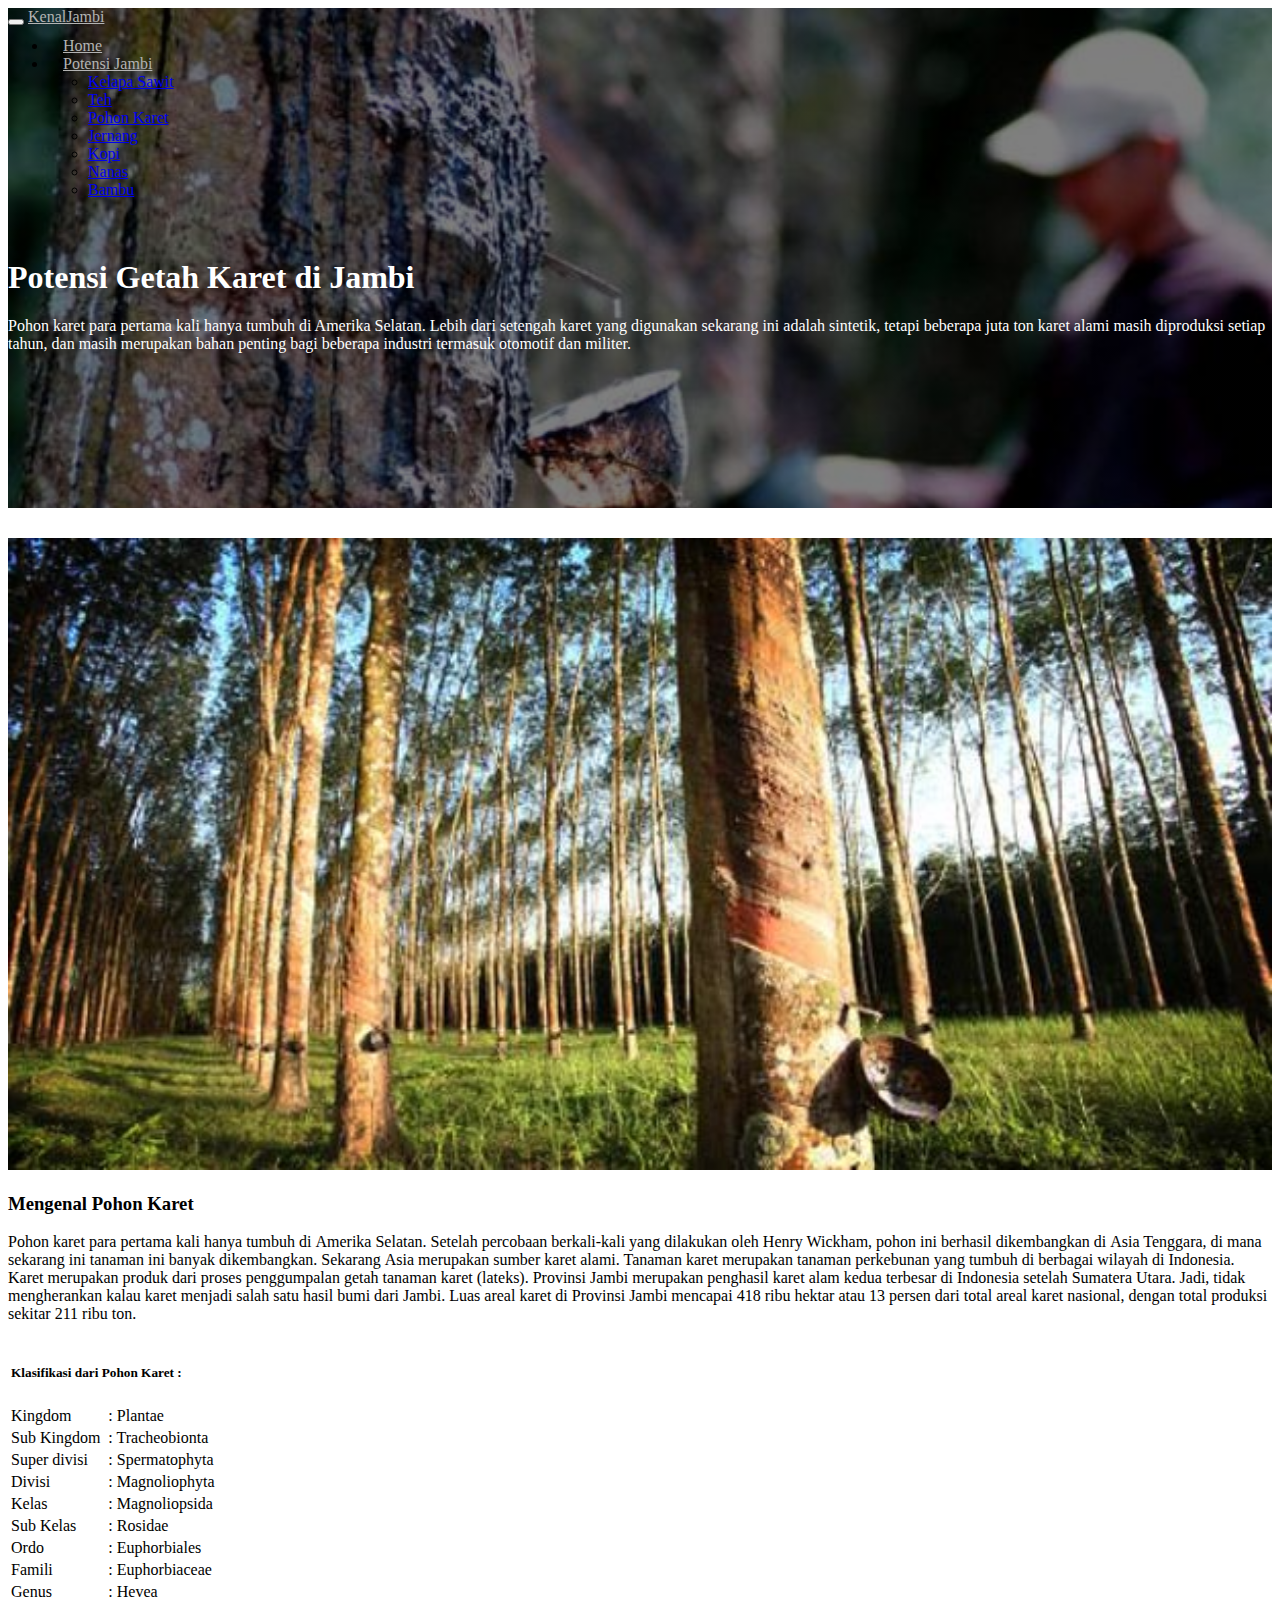
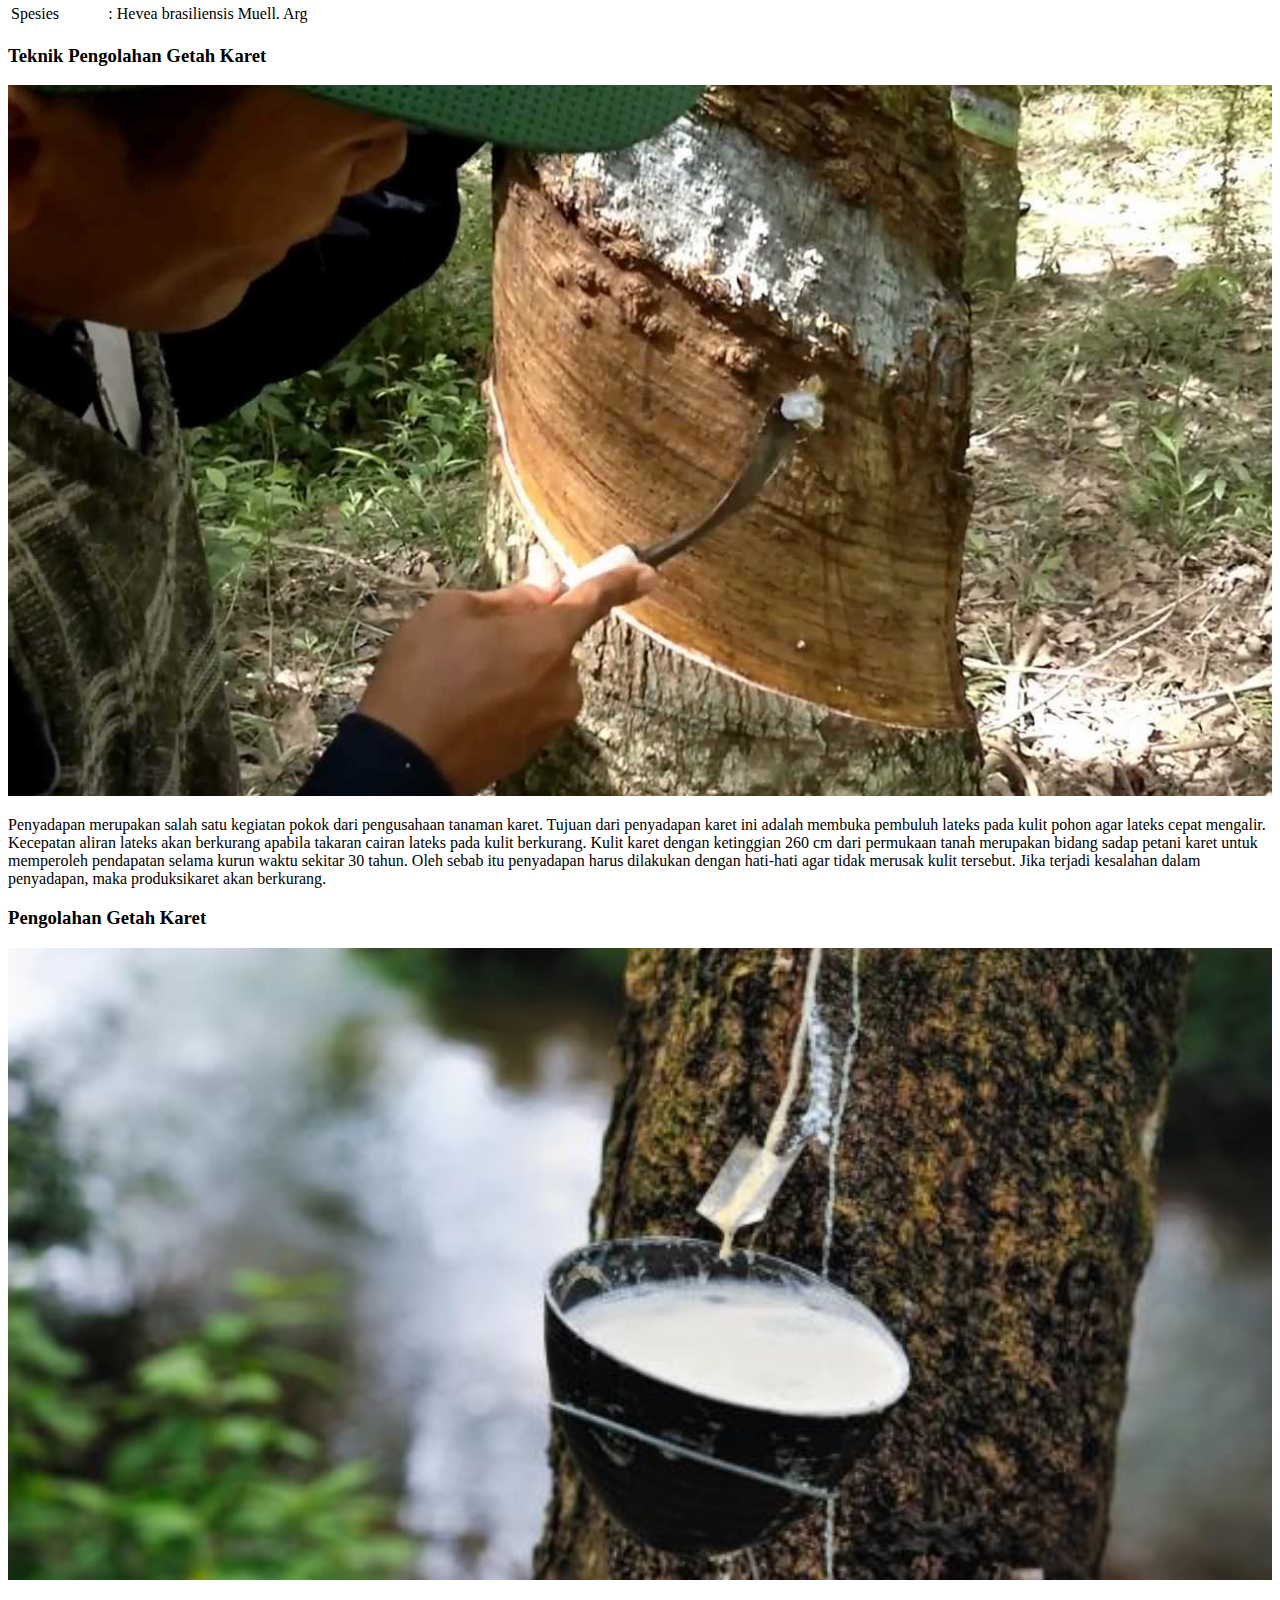
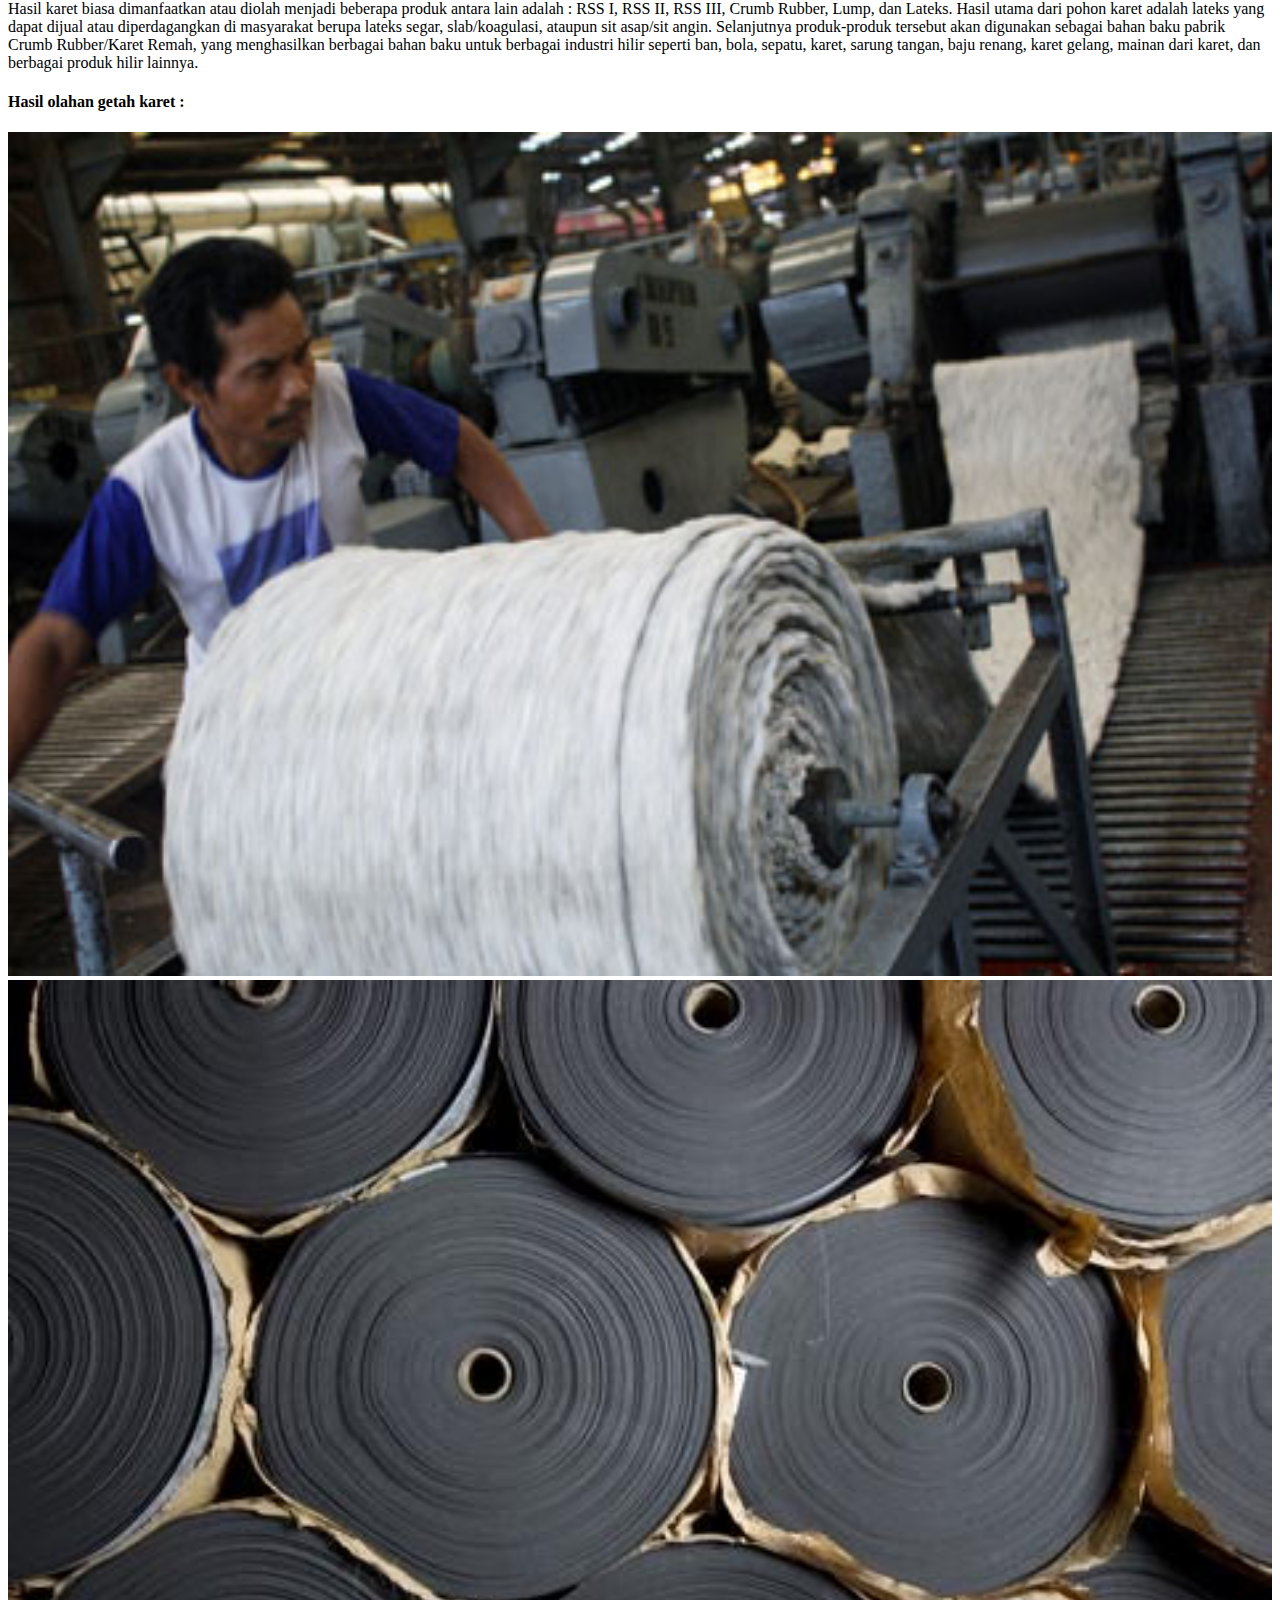
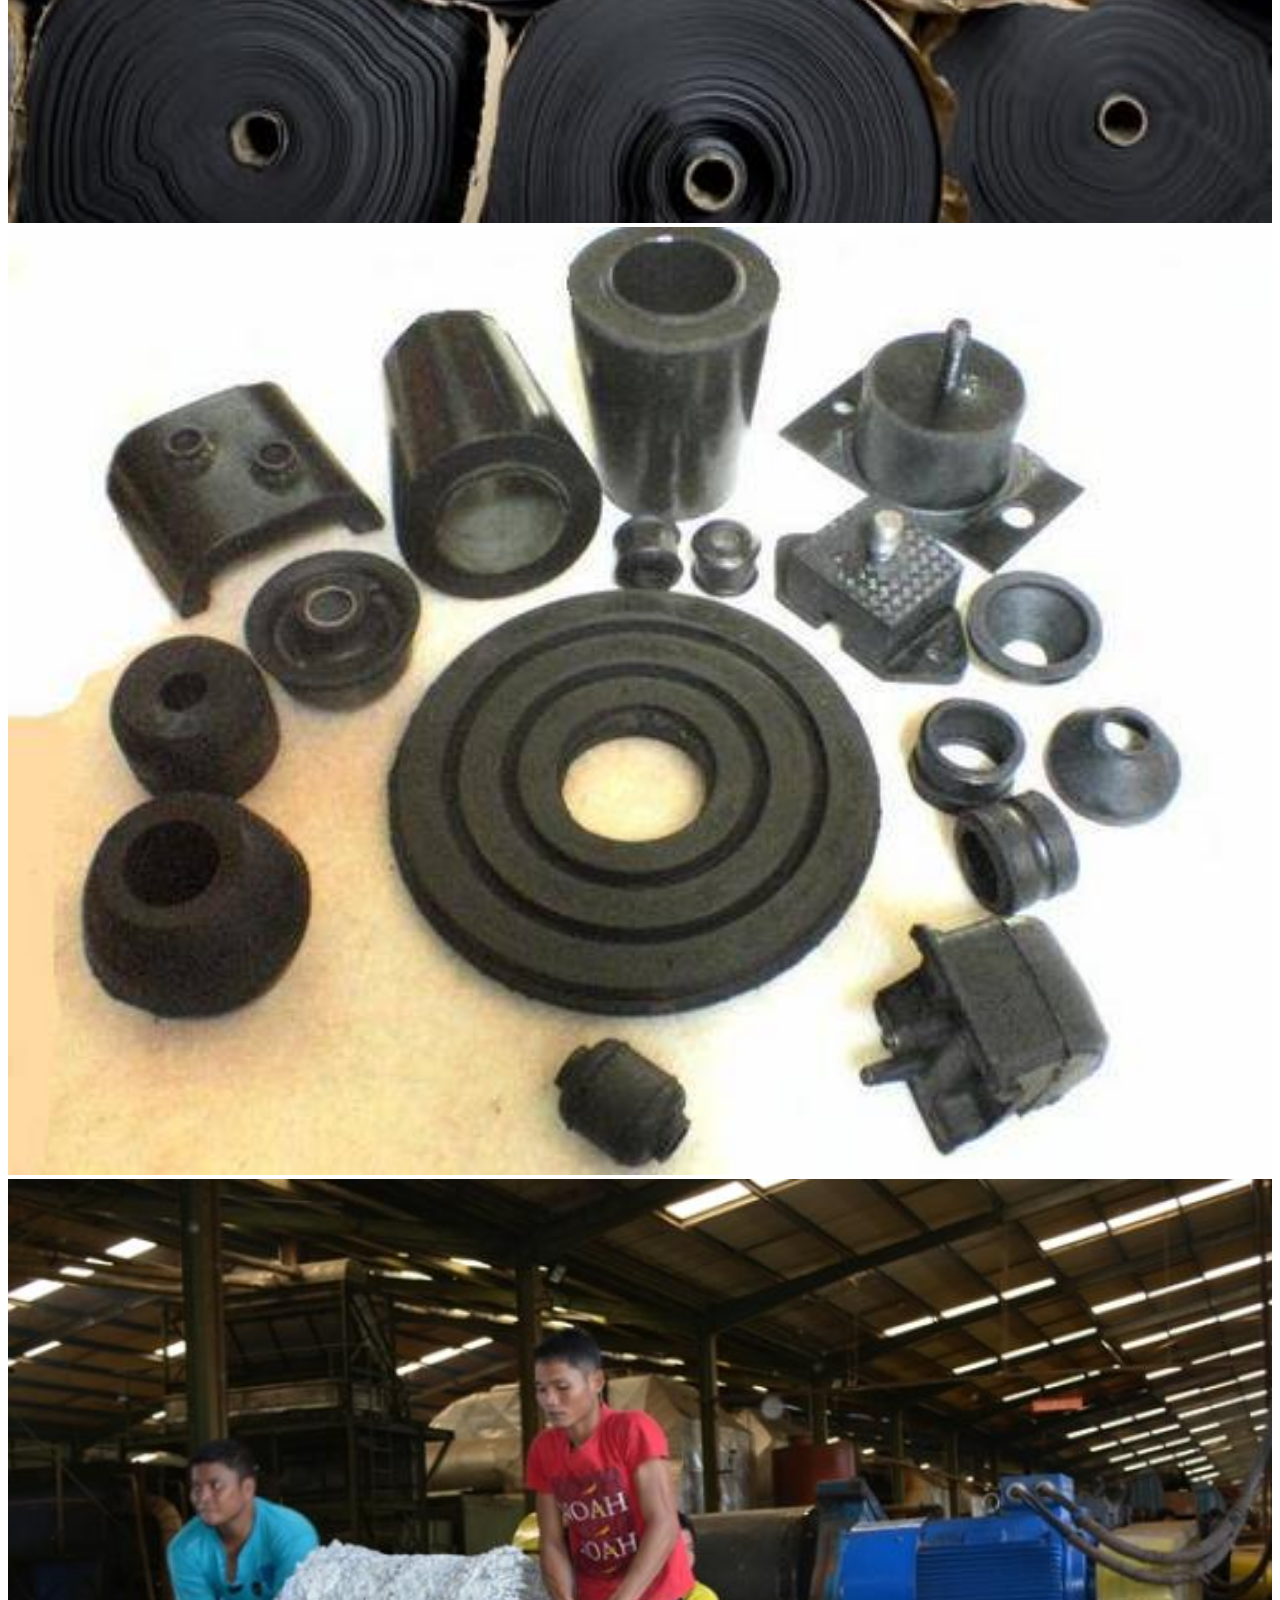
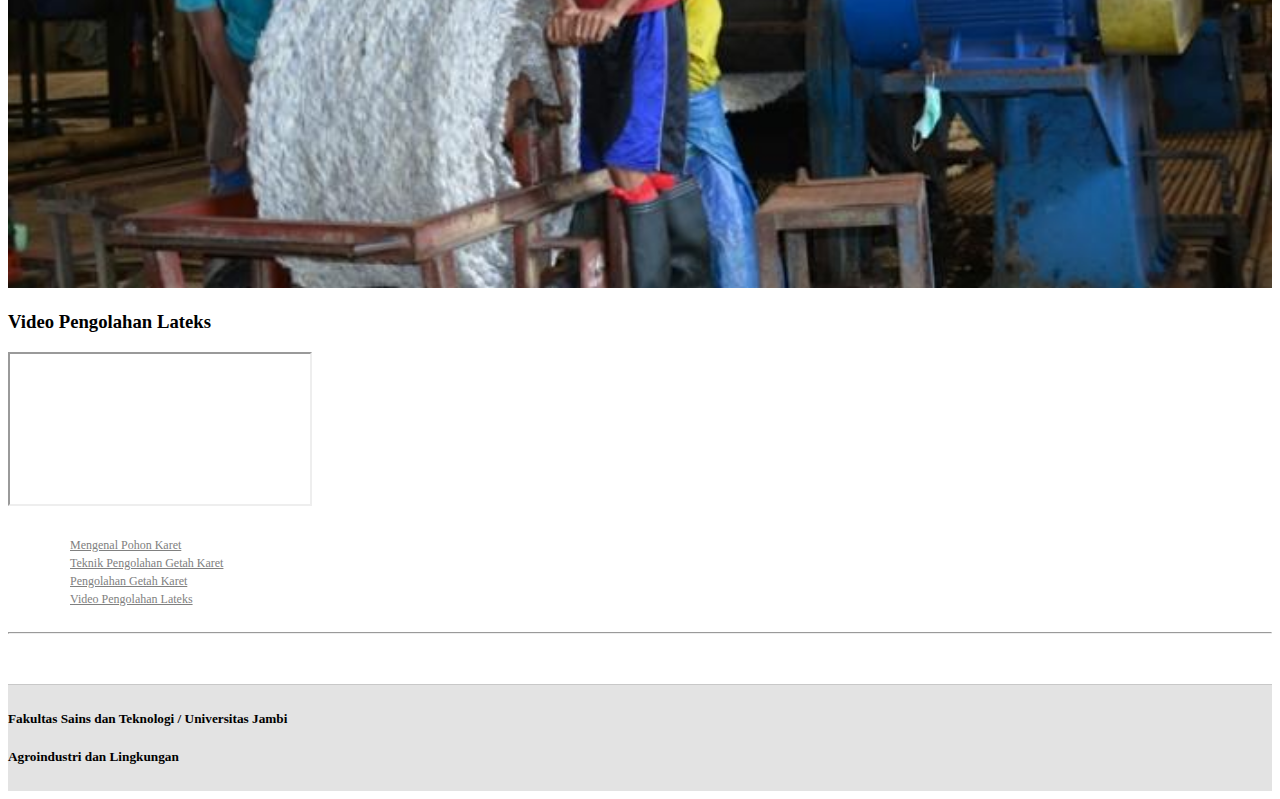
<file: lib/articles/karet.html>
<!DOCTYPE html>
<html lang="en">
  <head>
    <meta charset="utf-8">
    <meta http-equiv="X-UA-Compatible" content="IE=edge">
    <meta name="viewport" content="width=device-width, initial-scale=1">
	<title>Kenal Jambi - Hasil Produksi Tanah Jambi</title>
    <script src="https://ajax.googleapis.com/ajax/libs/jquery/1.11.3/jquery.min.js"></script>
	<link rel="stylesheet" href="https://maxcdn.bootstrapcdn.com/bootstrap/3.3.6/css/bootstrap.min.css" integrity="sha384-1q8mTJOASx8j1Au+a5WDVnPi2lkFfwwEAa8hDDdjZlpLegxhjVME1fgjWPGmkzs7" crossorigin="anonymous">
	<script src="https://maxcdn.bootstrapcdn.com/bootstrap/3.3.6/js/bootstrap.min.js" integrity="sha384-0mSbJDEHialfmuBBQP6A4Qrprq5OVfW37PRR3j5ELqxss1yVqOtnepnHVP9aJ7xS" crossorigin="anonymous"></script>

	<link rel="stylesheet" href="../assets/main.css">
	<script>
		$(document).ready(function(){
			$(window).scroll(function () {
				/** Tambah Class ketika Scroll **/
			    var sc = $(window).scrollTop()
			    if (sc > 510) {
			        $("#target").addClass('fix-position')
			    } else {
			         $("#target").removeClass('fix-position')
			    }

			    if (sc > 600) {
			        $(".to-top").css({
			        	'transform':'translateX(0px)'
			        });
			    } else {
			         $(".to-top").css({
			        	'transform':'translateX(80px)'
			        });
			    }
			});


			/** ScrollSpy **/
			$('body').scrollspy({ target: '#target' });

			/** SmoothScroll **/
			$('a[href^="#"]').on('click',function (e) {
				e.preventDefault();

				var target = this.hash;
				var $target = $(target);

				$('html, body').stop().animate({
				    'scrollTop': $target.offset().top
				}, 500, 'swing', function () {
				    window.location.hash = target;
				});
			});
		});
	</script>
</head>
<body id="body">
	<div class="container-fluid">
		<div class="row">
			<div id="jumbo-box" class="karet">
				<nav class="navbar navbar-wrapper">
					<div class="navbar-header">
						<button type="button" class="navbar-toggle collapsed" data-toggle="collapse" data-target="#target-menu" aria-expanded="false">
					        <span class="icon-bar"></span>
					        <span class="icon-bar"></span>
					        <span class="icon-bar"></span>
					    </button>
					    <a class="navbar-brand" href="http://kenaljambi.github.io">KenalJambi</a>
					</div>

					<div class="collapse navbar-collapse" id="target-menu">
				      <ul class="nav navbar-nav">
				        <li><a href="http://kenaljambi.github.io">Home</a></li>
				        <li class="dropdown">
				          <a href="#" class="dropdown-toggle" data-toggle="dropdown" role="button" aria-haspopup="true" aria-expanded="false">Potensi Jambi <span class="caret"></span></a>
				          <ul class="dropdown-menu">
				            <li><a href="kelapa-sawit.html">Kelapa Sawit</a></li>
				          	<li><a href="teh.html">Teh</a></li>				          	
				            <li><a href="karet.html">Pohon Karet</a></li>				          	
				            <li><a href="jernang.html">Jernang</a></li>
				            <li><a href="kopi.html">Kopi</a></li>
				            <li><a href="nanas.html">Nanas</a></li>
				            <li><a href="bambu.html">Bambu</a></li>
				          </ul>
				        </li>
				      </ul>
				    </div>
				</nav>




<!-- Isi Artikel -->

			<div class="jumbotron">
					<h1 class="text-center">
													Potensi Getah Karet di Jambi
					</h1>
					<p class="text-center">
							Pohon karet para pertama kali hanya tumbuh di Amerika Selatan. Lebih dari setengah karet yang digunakan sekarang ini adalah sintetik, tetapi beberapa juta ton karet alami masih diproduksi setiap tahun, dan masih merupakan bahan penting bagi beberapa industri termasuk otomotif dan militer.
					</p>
				</div>
			</div>
		</div>



		<div class="row">
			<div class="col-xs-12 col-sm-6 col-md-9 big-column">
				<div class="col-xs-12 col-sm-12 col-md-12">
					<div id="intro">

					<img class="img-rounded" src="images/karet/karet.jpg" alt="">
					<h3 class="featurette-heading text-left">
						Mengenal Pohon Karet
						<span class="text-muted">
							
						</span>

					</h3>
					<p class="text-justify">
					Pohon karet para pertama kali hanya tumbuh di Amerika Selatan. Setelah percobaan berkali-kali yang dilakukan oleh Henry Wickham, pohon ini berhasil dikembangkan di Asia Tenggara, di mana sekarang ini tanaman ini banyak dikembangkan. Sekarang Asia merupakan sumber karet alami. Tanaman karet merupakan tanaman perkebunan yang tumbuh di berbagai wilayah di Indonesia. Karet merupakan produk dari proses penggumpalan getah tanaman karet (lateks). Provinsi Jambi merupakan penghasil karet alam kedua terbesar di Indonesia setelah Sumatera Utara. Jadi, tidak mengherankan kalau karet menjadi salah satu hasil bumi dari Jambi. Luas areal karet di Provinsi Jambi mencapai 418 ribu hektar atau 13 persen dari total areal karet nasional, dengan total produksi sekitar 211 ribu ton. 
					</p>
					<p class="text-justify">
						<ul class="klasifikasi">
						
						<table>
							<li>
								<tr>
									<td colspan="2"><h5>Klasifikasi dari Pohon Karet :</h5></td>
								</tr>
							</li>
							<li>
								<tr>
									<td>Kingdom</td>
									<td> : Plantae</td>
								</tr>
							</li>
							<li>
								<tr>
									<td>Sub Kingdom</td>
									<td> : Tracheobionta</td>
								</tr>
							</li>
							<li>
								<tr>
									<td>Super divisi</td>
									<td> : Spermatophyta</td>
								</tr>
							</li>
							<li>
								<tr>
									<td>Divisi</td>
									<td> : Magnoliophyta</td>
								</tr>
							</li>
							<li>
								<tr>
									<td>Kelas</td>
									<td> : Magnoliopsida</td>
								</tr>
							</li>
							<li>
								<tr>
									<td>Sub Kelas</td>
									<td> : Rosidae</td>
								</tr>
							</li>
							<li>
								<tr>
									<td>Ordo</td>
									<td> : Euphorbiales</td>
								</tr>
							</li>
							<li>
								<tr>
									<td>Famili</td>
									<td> : Euphorbiaceae</td>
								</tr>
							</li>
							<li>
								<tr>
									<td>Genus</td>
									<td> : Hevea</td>
								</tr>
							</li>
							<li>
								<tr>
									<td>Spesies</td>
									<td> : Hevea brasiliensis Muell. Arg</td>
								</tr>
							</li>
						</table>
						</ul>
					</p>
					</div>


				<div id="second">
					<h3 class="featurette-heading text-left">
						Teknik Pengolahan Getah Karet
						<span class="text-muted">
							
						</span>

					</h3>
					<img src="images/karet/penyadapan.jpg" class="img-rounded">
					<p class="text-justify">
					Penyadapan merupakan salah satu kegiatan pokok dari pengusahaan tanaman karet. Tujuan dari penyadapan karet ini adalah membuka pembuluh lateks pada kulit pohon agar lateks cepat mengalir. Kecepatan aliran lateks akan berkurang apabila takaran cairan lateks pada kulit berkurang. Kulit karet dengan ketinggian 260 cm dari permukaan tanah merupakan bidang sadap petani karet untuk memperoleh pendapatan selama kurun waktu sekitar 30 tahun. Oleh sebab itu penyadapan harus dilakukan dengan hati-hati agar tidak merusak kulit tersebut. Jika terjadi kesalahan dalam penyadapan, maka produksikaret akan berkurang.
					</p>
				</div>


				<div id="third">
					<h3 class="featurette-heading text-left">
					Pengolahan Getah Karet
						<span class="text-muted">
							
							</span>
					</h3>
					<img src="images/karet/10Karet.jpg" alt="" class="img-rounded">
					<p class="text-justify">
					Hasil karet biasa dimanfaatkan atau diolah menjadi beberapa produk antara lain adalah : RSS I, RSS II, RSS III, Crumb Rubber, Lump, dan Lateks. Hasil utama dari pohon karet adalah lateks yang dapat dijual atau diperdagangkan di masyarakat berupa lateks segar, slab/koagulasi, ataupun sit asap/sit angin. Selanjutnya produk-produk tersebut akan digunakan sebagai bahan baku pabrik Crumb Rubber/Karet Remah, yang
					menghasilkan berbagai bahan baku untuk berbagai industri hilir seperti ban, bola, sepatu, karet, sarung tangan, baju renang, karet gelang, mainan dari karet, dan berbagai produk hilir lainnya.
					</p>
					<h4 class="featurette-heading">Hasil olahan getah karet :</h4>
					<div class="row">
						<div class="col-xs-12 col-sm-12 col-md-3">
							<img src="images/karet/hasil-olah/b638a48147e23a3d8a1d48e3be551763.jpg" alt="" class="img-thumbnail">
						</div>
						<div class="col-xs-12 col-sm-12 col-md-3">
							<img src="images/karet/hasil-olah/Dunia-Kita-Dikelilingi-Olahan-Karet-1.jpg" alt="" class="img-thumbnail">
						</div>
						<div class="col-xs-12 col-sm-12 col-md-3">
							<img src="images/karet/hasil-olah/karet3.jpg" alt="" class="img-thumbnail">
						</div>
						<div class="col-xs-12 col-sm-12 col-md-3">
							<img src="images/karet/hasil-olah/pengolahan-getah-karet.jpg" alt="" class="img-thumbnail">
						</div>
					</div>
				</div>

				<div id="fourth">
				<h3 class="featurette-heading">Video Pengolahan Lateks</h3>
					<div class="embed-responsive embed-responsive-16by9">
						<iframe class="embed-responsive-item" src="https://www.youtube.com/embed/HedXF2sEvqc"></iframe>
					</div>
				</div>
			</div>
		</div>
			<div class="col-xs-12 col-sm-6 col-md-3 big-column" id="target">
				<ul class="nav navbar-default nav-stacked ul-bg-color" role="tablist">
					<li><a href="#intro"><span class="glyphicon glyphicon-chevron-right"></span>Mengenal Pohon Karet</a></li>
					<li><a href="#second"><span class="glyphicon glyphicon-chevron-right"></span>Teknik Pengolahan Getah Karet</a></li>
					<li><a href="#third"><span class="glyphicon glyphicon-chevron-right"></span>Pengolahan Getah Karet</a></li>
					<li><a href="#fourth"><span class="glyphicon glyphicon-chevron-right"></span>Video Pengolahan Lateks</a></li>
				</ul>
			</div>
		</div>
	</div>

<!-- akhir Isi Artikel -->




		<hr class="featurette-divider">

		<div class="container-fluid footer">
			<div class="col-xs-12 col-xs-12 col-md-12">
				<div class="col-xs-6 col-xs-6 col-md-6">
					<h5 class="text-left text-muted">
						<span>Fakultas Sains dan Teknologi</span><span> / </span><span>Universitas Jambi</span>
					</h5>
				</div>
				<div class="col-xs-6 col-xs-6 col-md-6">
					<h5 class="text-right text-muted">Agroindustri dan Lingkungan</h5>
				</div>
			</div>
		</div>
	</div>
	<div class="to-top">
		<a href="#body"><span class="glyphicon glyphicon-circle-arrow-up"></span></a>
	</div>
</body>
</html>
</file>
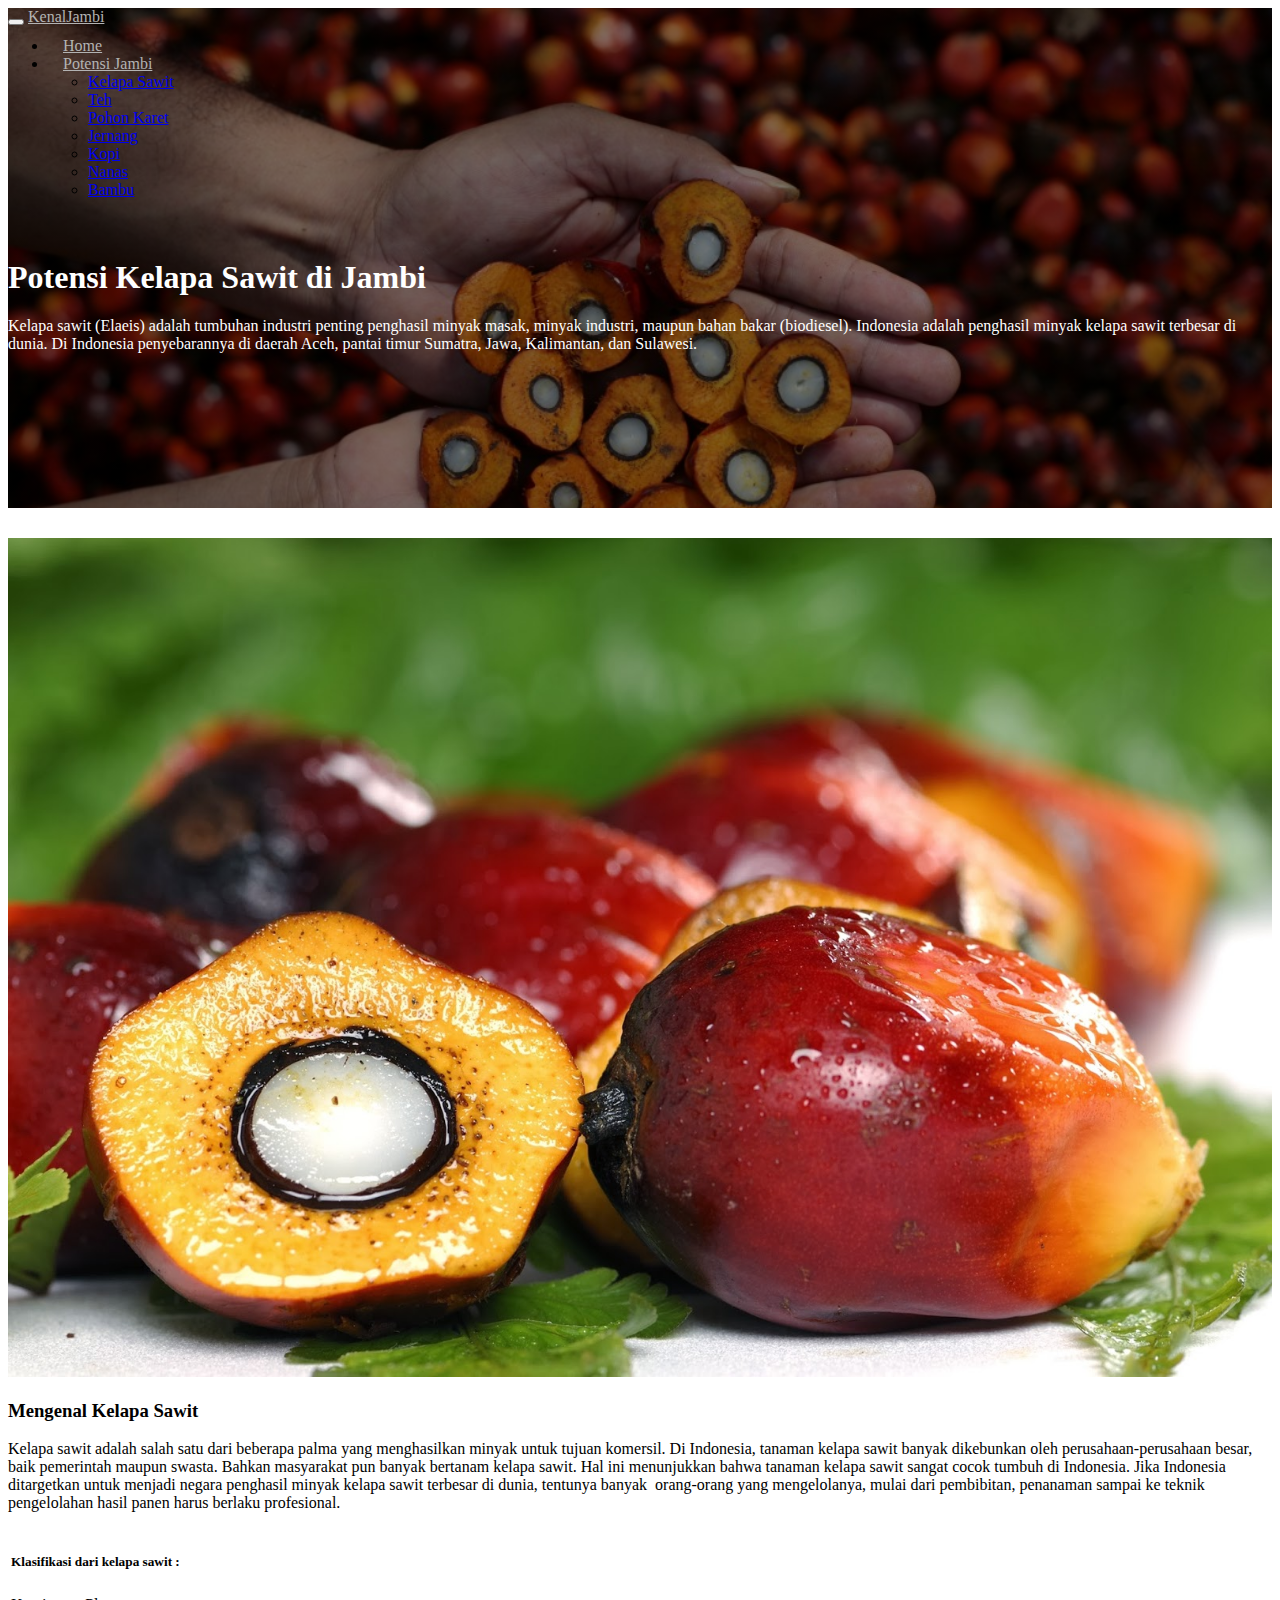
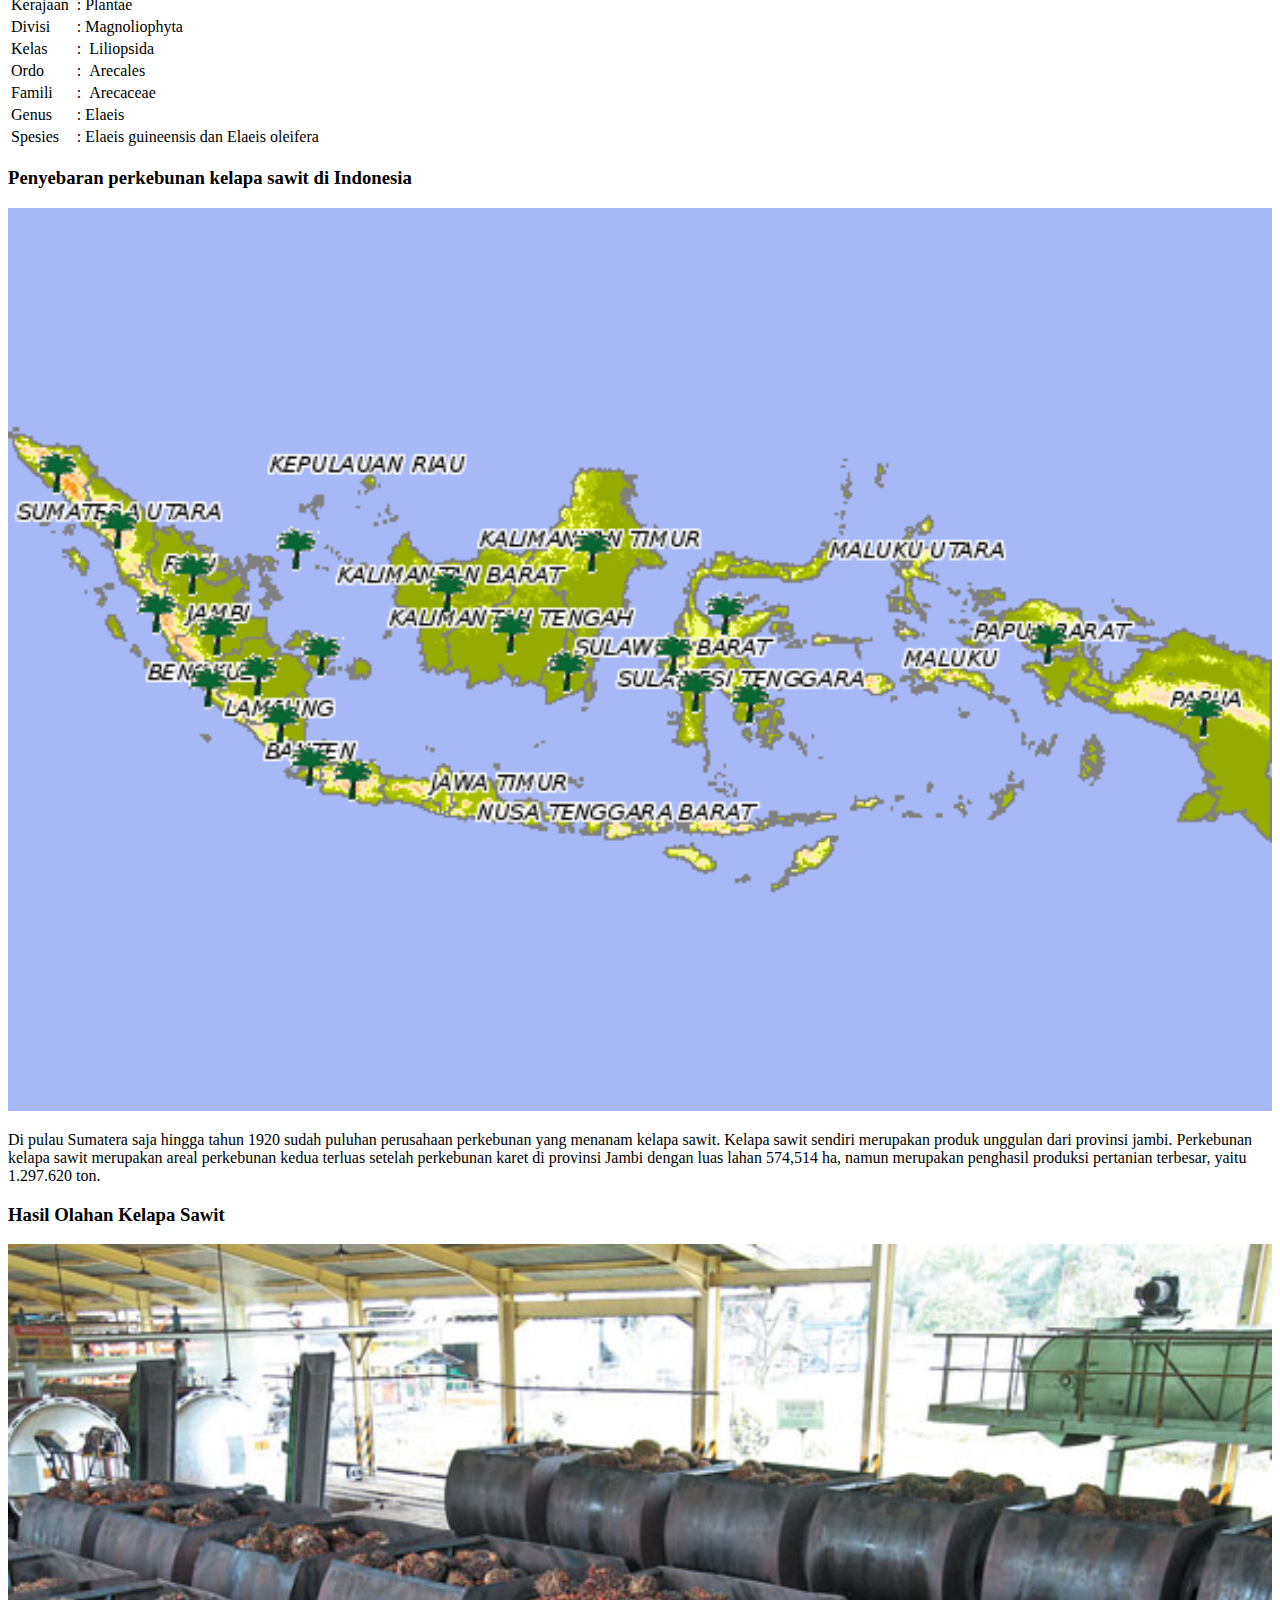
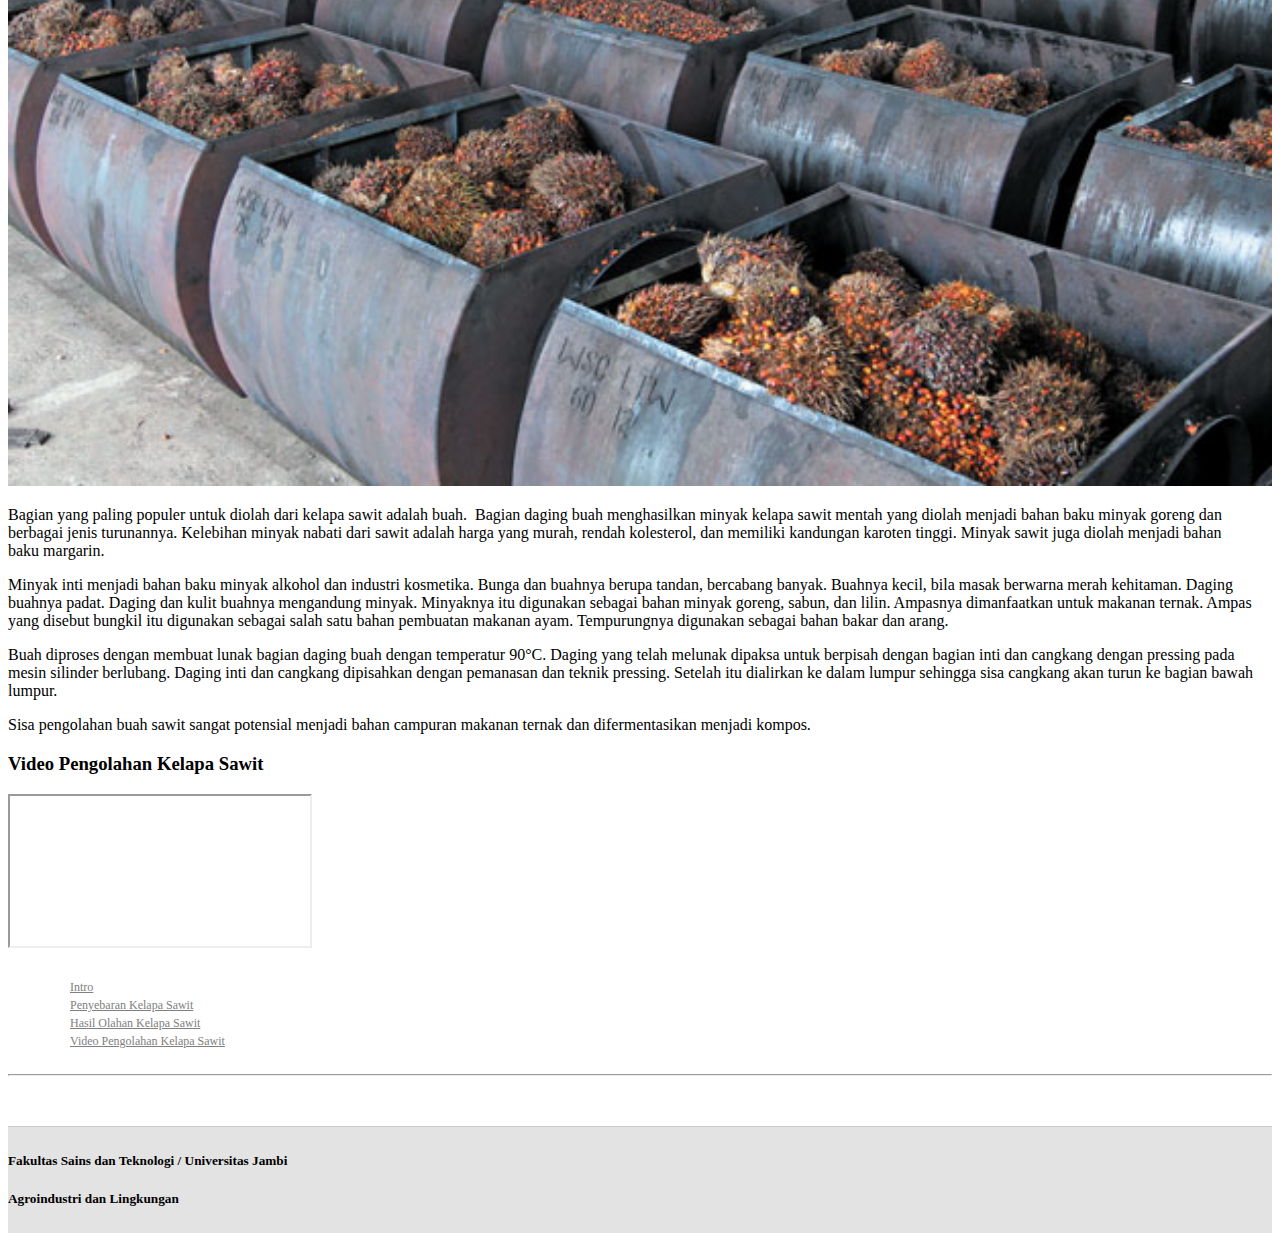
<file: lib/articles/kelapa-sawit.html>
<!DOCTYPE html>
<html lang="en">
  <head>
    <meta charset="utf-8">
    <meta http-equiv="X-UA-Compatible" content="IE=edge">
    <meta name="viewport" content="width=device-width, initial-scale=1">
	<title>Kenal Jambi - Hasil Produksi Tanah Jambi</title>
    <script src="https://ajax.googleapis.com/ajax/libs/jquery/1.11.3/jquery.min.js"></script>
	<link rel="stylesheet" href="https://maxcdn.bootstrapcdn.com/bootstrap/3.3.6/css/bootstrap.min.css" integrity="sha384-1q8mTJOASx8j1Au+a5WDVnPi2lkFfwwEAa8hDDdjZlpLegxhjVME1fgjWPGmkzs7" crossorigin="anonymous">
	<script src="https://maxcdn.bootstrapcdn.com/bootstrap/3.3.6/js/bootstrap.min.js" integrity="sha384-0mSbJDEHialfmuBBQP6A4Qrprq5OVfW37PRR3j5ELqxss1yVqOtnepnHVP9aJ7xS" crossorigin="anonymous"></script>

	<link rel="stylesheet" href="../assets/main.css">
	<script>
		$(document).ready(function(){
			$(window).scroll(function () {
				/** Tambah Class ketika Scroll **/
			    var sc = $(window).scrollTop()
			    if (sc > 510) {
			        $("#target").addClass('fix-position')
			    } else {
			         $("#target").removeClass('fix-position')
			    }

			    if (sc > 600) {
			        $(".to-top").css({
			        	'transform':'translateX(0px)'
			        });
			    } else {
			         $(".to-top").css({
			        	'transform':'translateX(80px)'
			        });
			    }
			});


			/** ScrollSpy **/
			$('body').scrollspy({ target: '#target' });

			/** SmoothScroll **/
			$('a[href^="#"]').on('click',function (e) {
				e.preventDefault();

				var target = this.hash;
				var $target = $(target);

				$('html, body').stop().animate({
				    'scrollTop': $target.offset().top
				}, 500, 'swing', function () {
				    window.location.hash = target;
				});
			});
		});
	</script>
</head>
<body id="body">
	<div class="container-fluid">
		<div class="row">
			<div id="jumbo-box" class="sawit">
				<nav class="navbar navbar-wrapper">
					<div class="navbar-header">
						<button type="button" class="navbar-toggle collapsed" data-toggle="collapse" data-target="#target-menu" aria-expanded="false">
					        <span class="icon-bar"></span>
					        <span class="icon-bar"></span>
					        <span class="icon-bar"></span>
					    </button>
					    <a class="navbar-brand" href="http://kenaljambi.github.io">KenalJambi</a>
					</div>

					<div class="collapse navbar-collapse" id="target-menu">
				      <ul class="nav navbar-nav">
				        <li><a href="http://kenaljambi.github.io">Home</a></li>
				        <li class="dropdown">
				          <a href="#" class="dropdown-toggle" data-toggle="dropdown" role="button" aria-haspopup="true" aria-expanded="false">Potensi Jambi <span class="caret"></span></a>
				          <ul class="dropdown-menu">
				            <li><a href="kelapa-sawit.html">Kelapa Sawit</a></li>
				          	<li><a href="teh.html">Teh</a></li>				          	
				            <li><a href="karet.html">Pohon Karet</a></li>				          	
				            <li><a href="jernang.html">Jernang</a></li>
				            <li><a href="kopi.html">Kopi</a></li>
				            <li><a href="nanas.html">Nanas</a></li>
				            <li><a href="bambu.html">Bambu</a></li>
				          </ul>
				        </li>
				      </ul>
				    </div>
				</nav>




<!-- Isi Artikel -->

			<div class="jumbotron">
					<h1 class="text-center">
													Potensi Kelapa Sawit di Jambi
					</h1>
					<p class="text-center">
							Kelapa sawit (Elaeis) adalah tumbuhan industri penting penghasil minyak masak, minyak industri, maupun bahan bakar (biodiesel). Indonesia adalah penghasil minyak kelapa sawit terbesar di dunia. Di Indonesia penyebarannya di daerah Aceh, pantai timur Sumatra, Jawa, Kalimantan, dan Sulawesi.
					</p>
				</div>
			</div>
		</div>



		<div class="row">
			<div class="col-xs-12 col-sm-8 col-md-9 big-column">
				<div class="col-xs-12 col-sm-12 col-md-12">
					<div id="intro">

					<img class="img-rounded" src="images/kelapa-sawit/sawit1.jpeg" alt="">

					<h3 class="featurette-heading text-left">

						Mengenal Kelapa Sawit 
						<span class="text-muted">
							
						</span>

					</h3>
					
					<p class="text-justify">
					Kelapa sawit adalah salah satu dari beberapa palma yang menghasilkan minyak untuk tujuan komersil. Di Indonesia, tanaman kelapa sawit banyak dikebunkan oleh perusahaan-perusahaan besar, baik pemerintah maupun swasta. Bahkan masyarakat pun banyak bertanam kelapa sawit. Hal ini menunjukkan bahwa tanaman kelapa sawit sangat cocok tumbuh di Indonesia. Jika Indonesia ditargetkan untuk menjadi negara penghasil minyak kelapa sawit terbesar di dunia, tentunya banyak  orang-orang yang mengelolanya, mulai dari pembibitan, penanaman sampai ke teknik pengelolahan hasil panen harus berlaku profesional. 
					</p>

					
					<ul class="klasifikasi">
						<table>
							<li>
								<tr>
									<td colspan="2"><h5>Klasifikasi dari kelapa sawit :</h5></td>
								</tr>
							</li>
							<li>
								<tr>
									<td>Kerajaan</td>
									<td> : Plantae</td>
								</tr>
							</li>
							<li>
								<tr>
									<td>Divisi</td>
									<td> : Magnoliophyta</td>
								</tr>
							</li>
							<li>
								<tr>
									<td>Kelas</td>
									<td> :  Liliopsida</td>
								</tr>
							</li>
							<li>
								<tr>
									<td>Ordo</td>
									<td> :  Arecales</td>
								</tr>
							</li>
							<li>
								<tr>
									<td>Famili</td>
									<td> :  Arecaceae</td>
								</tr>
							</li>
							<li>
								<tr>
									<td>Genus</td>
									<td> : Elaeis</td>
								</tr>
							</li>
							<li>
								<tr>
									<td>Spesies</td>
									<td> : Elaeis guineensis dan Elaeis oleifera</td>
								</tr>
							</li>
						</table>
					</ul>


					</div>


				<div id="second">
					<h3 class="featurette-heading text-left">

						Penyebaran perkebunan kelapa sawit di Indonesia
						<span class="text-muted">
							
						</span>

					</h3>
					<img src="images/kelapa-sawit/Foto Penyebaran Sawit di Indonesia.png" alt="" class="img-rounded">
					<p class="text-justify">
					Di pulau Sumatera saja hingga tahun 1920 sudah puluhan perusahaan perkebunan yang menanam kelapa sawit. Kelapa sawit sendiri merupakan produk unggulan dari provinsi jambi. Perkebunan kelapa sawit merupakan areal perkebunan kedua terluas setelah perkebunan karet di provinsi Jambi dengan luas lahan 574,514 ha, namun merupakan penghasil produksi pertanian terbesar, yaitu 1.297.620 ton.
					</p>
				</div>


				<div id="third">
					<h3 class="featurette-heading text-left">
					Hasil Olahan Kelapa Sawit
						<span class="text-muted">
						</span>
					</h3>
					<img class="img-rounded" src="images/kelapa-sawit/olahan.jpg" alt="">
					<p class="text-justify">

							Bagian yang paling populer untuk diolah dari kelapa sawit adalah buah.  Bagian daging buah menghasilkan minyak kelapa sawit mentah yang diolah menjadi bahan baku minyak goreng dan berbagai jenis turunannya. Kelebihan minyak nabati dari sawit adalah harga yang murah, rendah kolesterol, dan memiliki kandungan karoten tinggi. Minyak sawit juga diolah menjadi bahan baku margarin.

					</p>
					<p class="text-justify">
						Minyak inti menjadi bahan baku minyak alkohol dan industri kosmetika. Bunga dan buahnya berupa tandan, bercabang banyak. Buahnya kecil, bila masak berwarna merah kehitaman. Daging buahnya padat. Daging dan kulit buahnya mengandung minyak. Minyaknya itu digunakan sebagai bahan minyak goreng, sabun, dan lilin. Ampasnya dimanfaatkan untuk makanan ternak. Ampas yang disebut bungkil itu digunakan sebagai salah satu bahan pembuatan makanan ayam. Tempurungnya digunakan sebagai bahan bakar dan arang.
					</p>
					<p class="text-justify">
						Buah diproses dengan membuat lunak bagian daging buah dengan temperatur 90°C. Daging yang telah melunak dipaksa untuk berpisah dengan bagian inti dan cangkang dengan pressing pada mesin silinder berlubang. Daging inti dan cangkang dipisahkan dengan pemanasan dan teknik pressing. Setelah itu dialirkan ke dalam lumpur sehingga sisa cangkang akan turun ke bagian bawah lumpur.
					</p>
					<p class="text-justify">
						Sisa pengolahan buah sawit sangat potensial menjadi bahan campuran makanan ternak dan difermentasikan menjadi kompos.
					</p>
				</div>
				<div id="fourth">
					<h3 class="featurette-heading text-left">
					Video Pengolahan Kelapa Sawit
						<span class="text-muted">
						</span>
					</h3>
					<div class="embed-responsive embed-responsive-16by9">
						<iframe class="embed-responsive-item" src="https://www.youtube.com/embed/N0P6WyPwqKg"></iframe>
					</div>
				</div>
			</div>
		</div>
			<div class="col-xs-12 col-sm-4 col-md-3 big-column" id="target">
				<ul class="nav navbar-default nav-stacked ul-bg-color" role="tablist">
					<li><a href="#intro"><span class="glyphicon glyphicon-chevron-right"></span>Intro</a></li>
					<li><a href="#second"><span class="glyphicon glyphicon-chevron-right"></span>Penyebaran Kelapa Sawit</a></li>
					<li><a href="#third"><span class="glyphicon glyphicon-chevron-right"></span>Hasil Olahan Kelapa Sawit</a></li>
					<li><a href="#fourth"><span class="glyphicon glyphicon-chevron-right"></span>Video Pengolahan Kelapa Sawit</a></li>
				</ul>
			</div>
		</div>
	</div>

<!-- akhir Isi Artikel -->




		<hr class="featurette-divider">

		<div class="container-fluid footer">
			<div class="col-xs-12 col-xs-12 col-md-12">
				<div class="col-xs-6 col-xs-6 col-md-6">
					<h5 class="text-left text-muted">
						<span>Fakultas Sains dan Teknologi</span><span> / </span><span>Universitas Jambi</span>
					</h5>
				</div>
				<div class="col-xs-6 col-xs-6 col-md-6">
					<h5 class="text-right text-muted">Agroindustri dan Lingkungan</h5>
				</div>
			</div>
		</div>
	</div>
	<div class="to-top">
		<a href="#body"><span class="glyphicon glyphicon-circle-arrow-up"></span></a>
	</div>
</body>
</html>
</file>
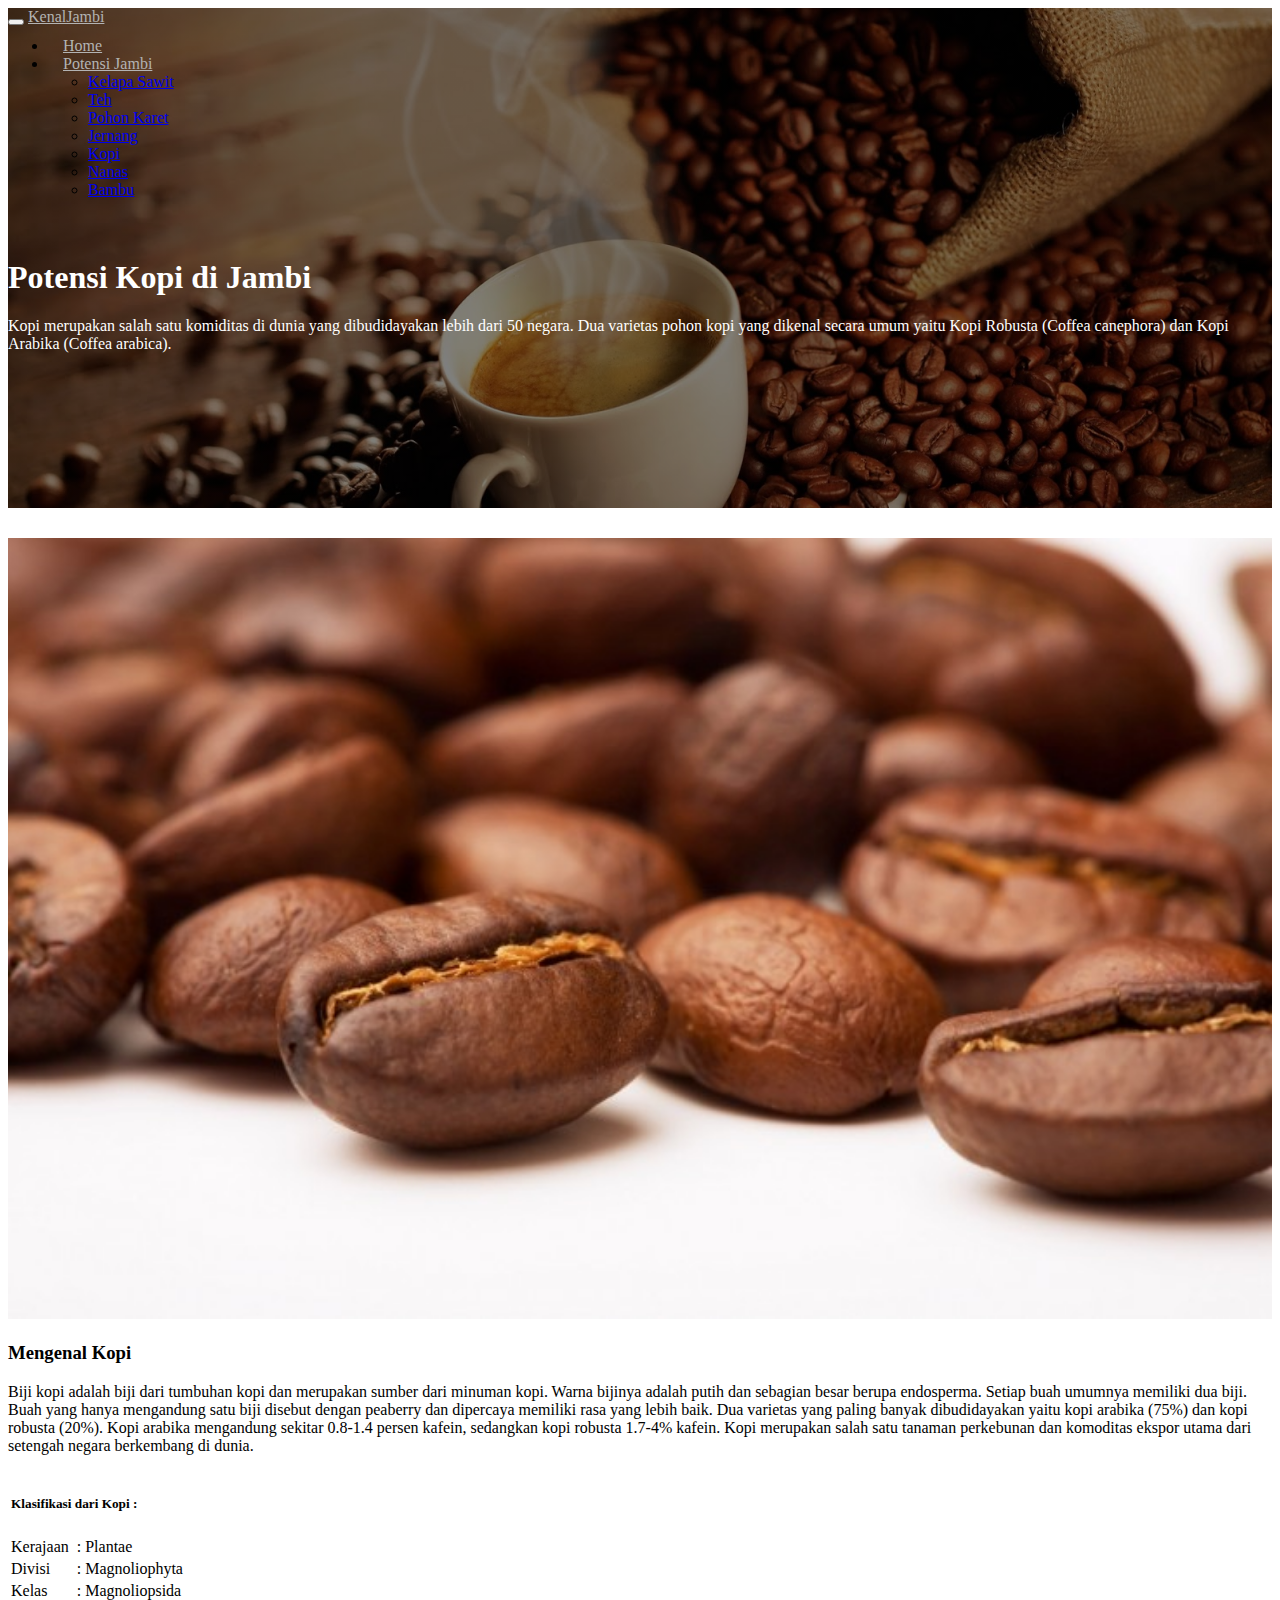
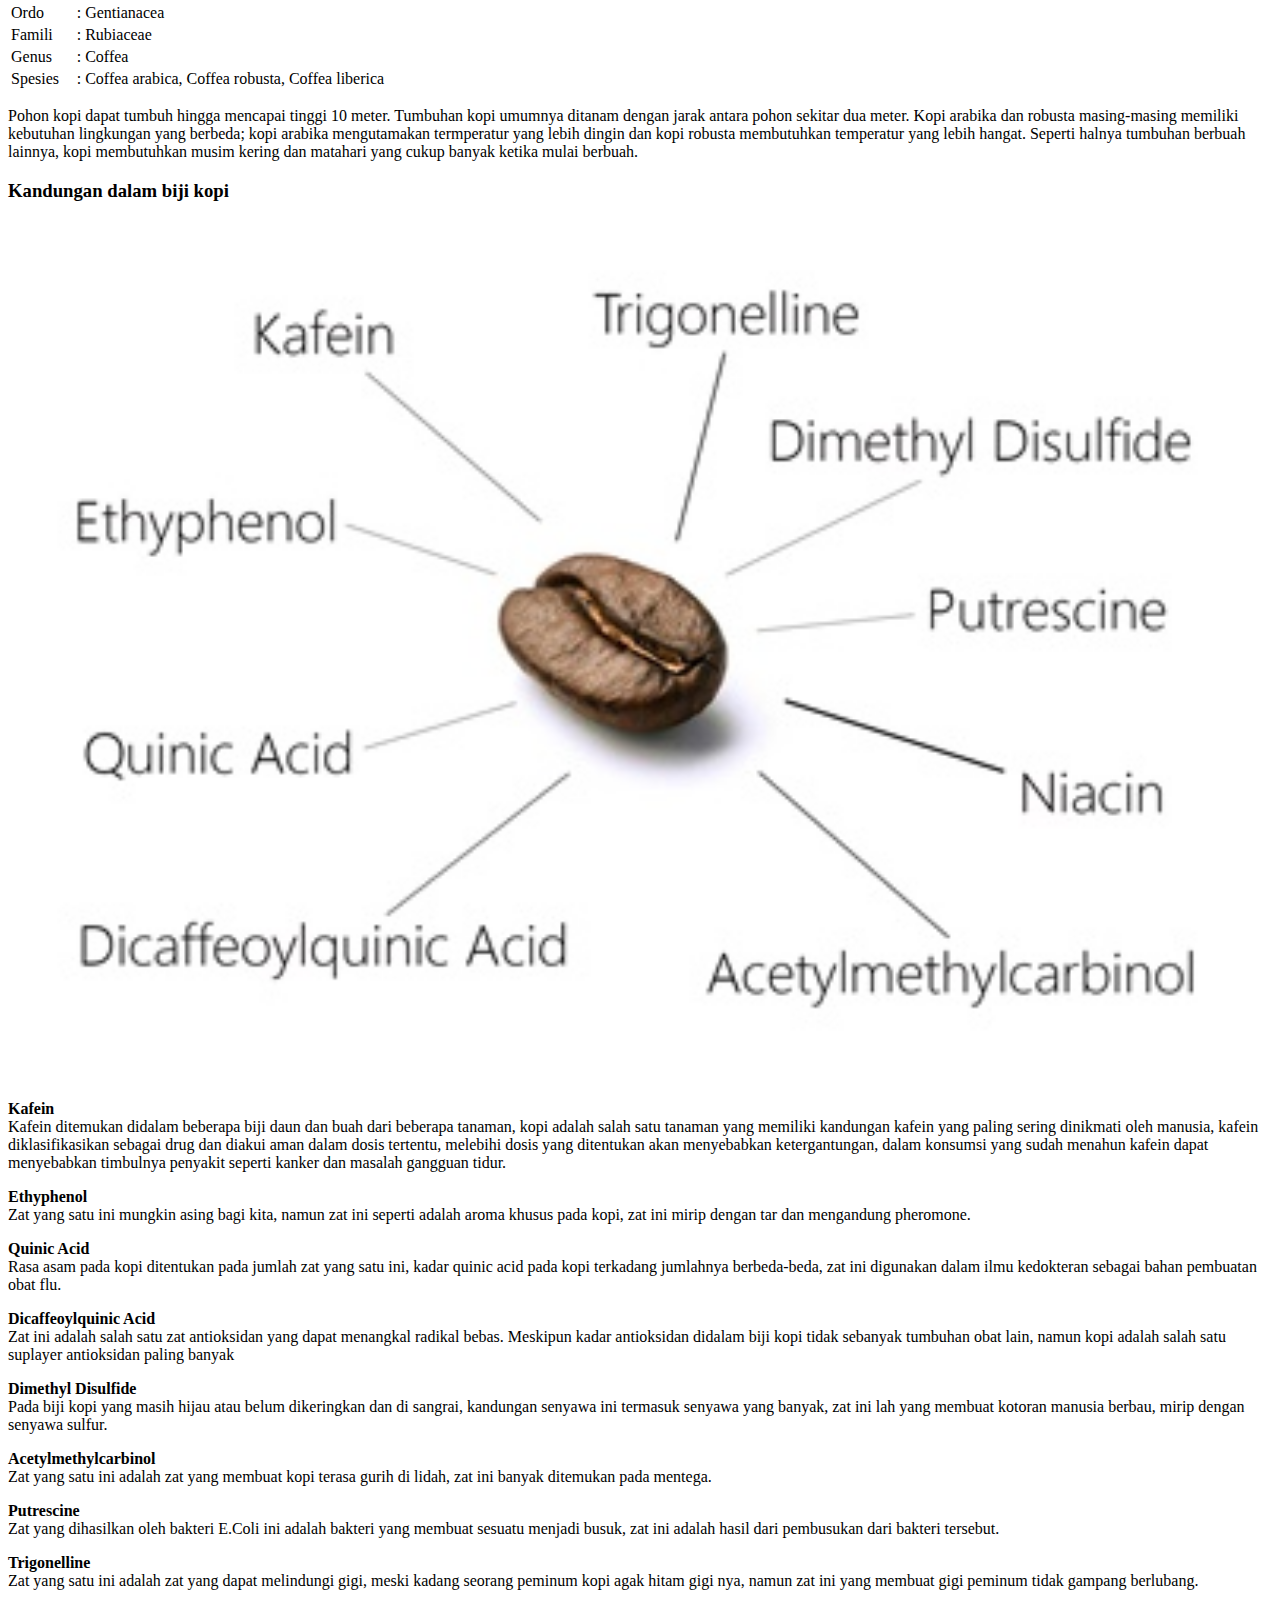
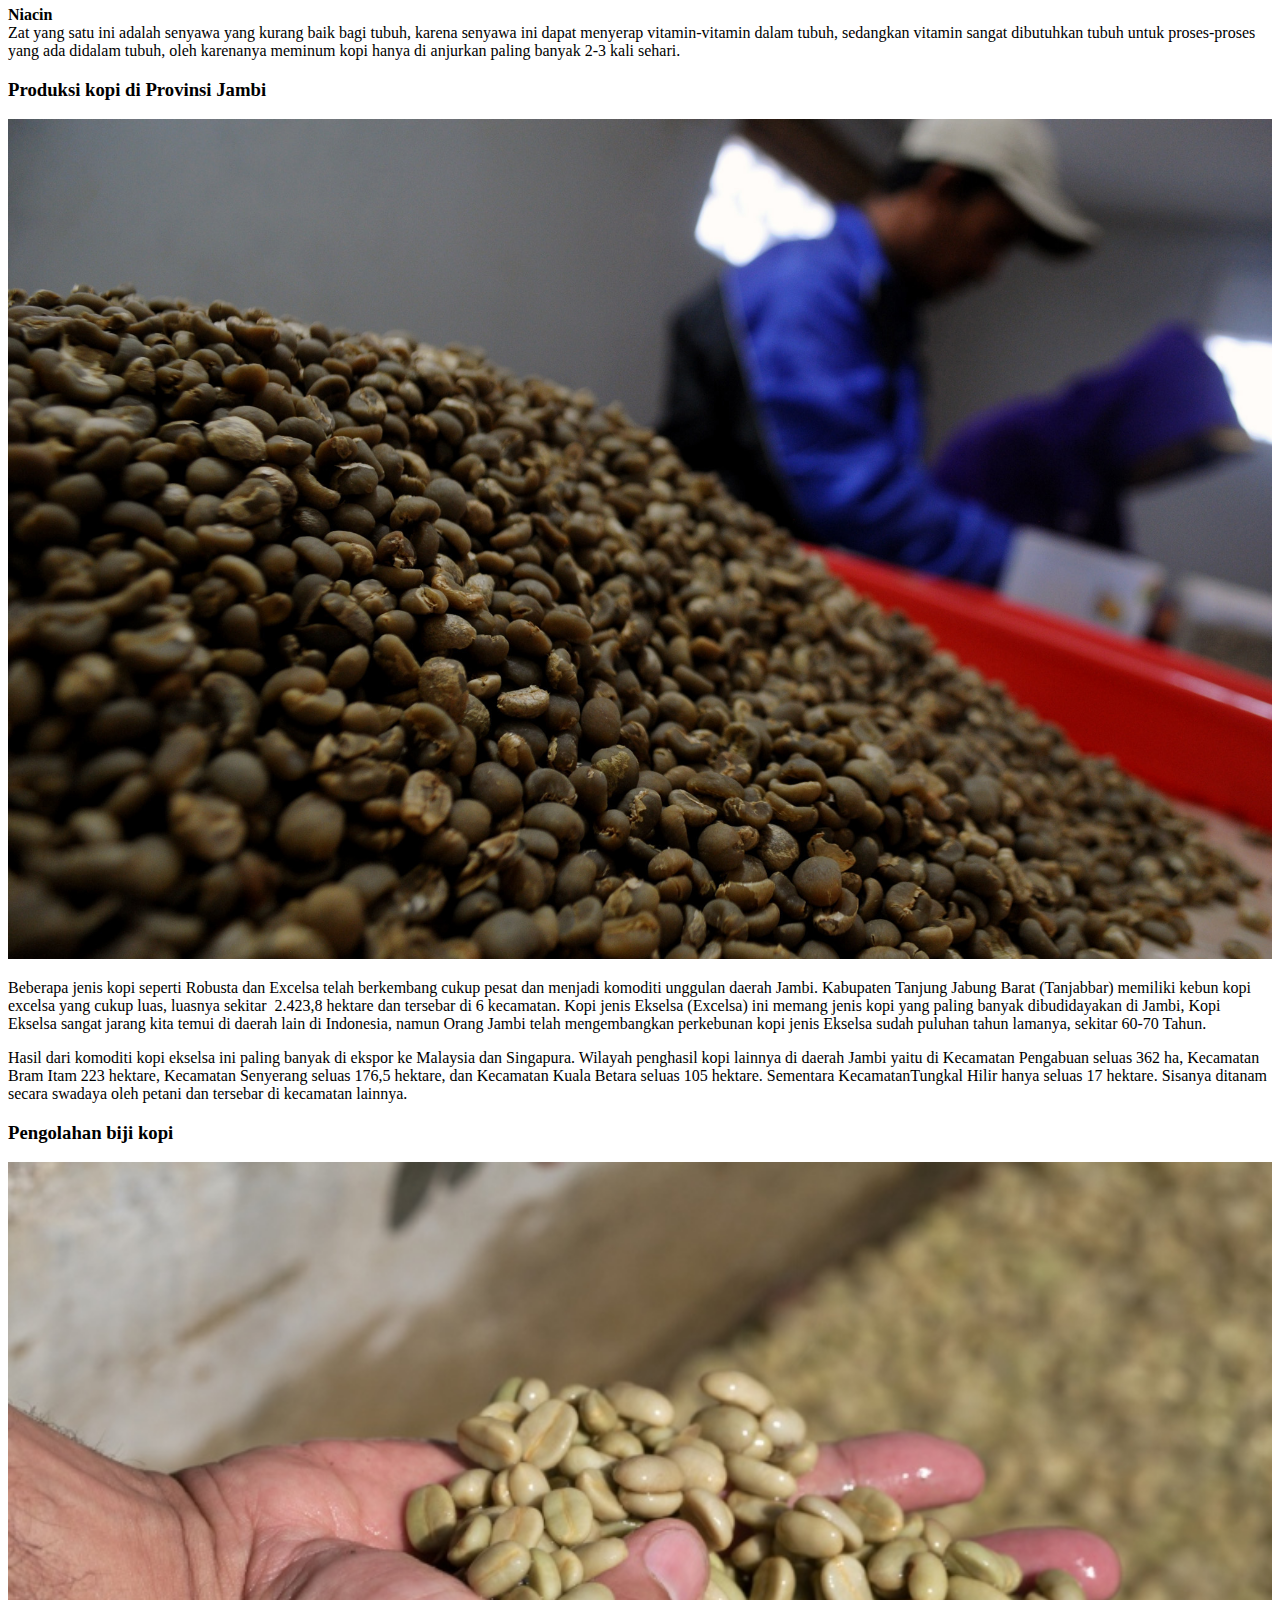
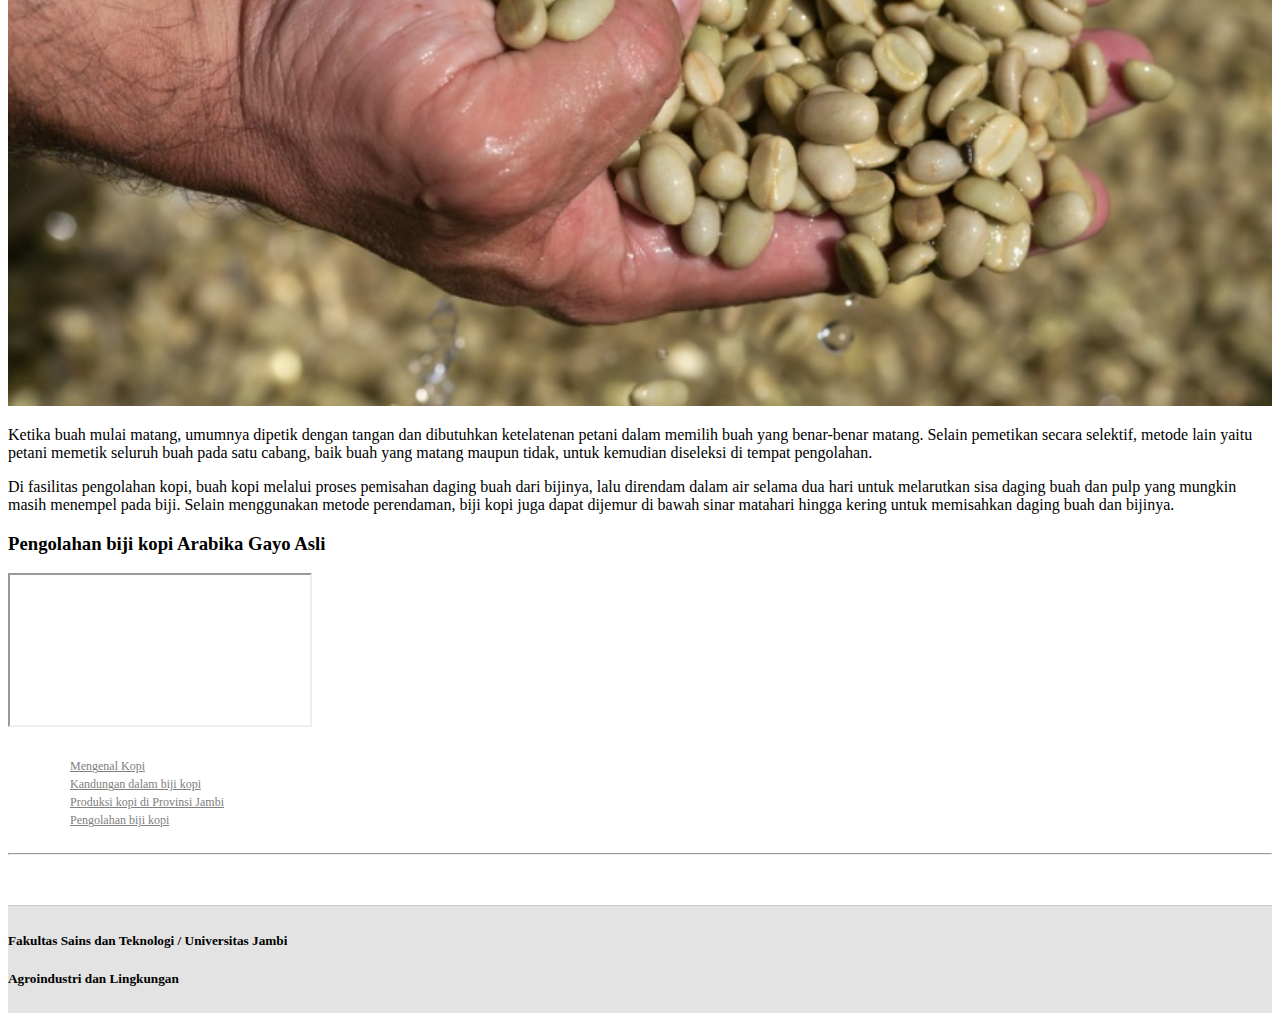
<file: lib/articles/kopi.html>
<!DOCTYPE html>
<html lang="en">
  <head>
    <meta charset="utf-8">
    <meta http-equiv="X-UA-Compatible" content="IE=edge">
    <meta name="viewport" content="width=device-width, initial-scale=1">
	<title>Kenal Jambi - Hasil Produksi Tanah Jambi</title>
    <script src="https://ajax.googleapis.com/ajax/libs/jquery/1.11.3/jquery.min.js"></script>
	<link rel="stylesheet" href="https://maxcdn.bootstrapcdn.com/bootstrap/3.3.6/css/bootstrap.min.css" integrity="sha384-1q8mTJOASx8j1Au+a5WDVnPi2lkFfwwEAa8hDDdjZlpLegxhjVME1fgjWPGmkzs7" crossorigin="anonymous">
	<script src="https://maxcdn.bootstrapcdn.com/bootstrap/3.3.6/js/bootstrap.min.js" integrity="sha384-0mSbJDEHialfmuBBQP6A4Qrprq5OVfW37PRR3j5ELqxss1yVqOtnepnHVP9aJ7xS" crossorigin="anonymous"></script>

	<link rel="stylesheet" href="../assets/main.css">
	<script>
		$(document).ready(function(){
			$(window).scroll(function () {
				/** Tambah Class ketika Scroll **/
			    var sc = $(window).scrollTop()
			    if (sc > 510) {
			        $("#target").addClass('fix-position')
			    } else {
			         $("#target").removeClass('fix-position')
			    }

			    if (sc > 600) {
			        $(".to-top").css({
			        	'transform':'translateX(0px)'
			        });
			    } else {
			         $(".to-top").css({
			        	'transform':'translateX(80px)'
			        });
			    }
			});


			/** ScrollSpy **/
			$('body').scrollspy({ target: '#target' });

			/** SmoothScroll **/
			$('a[href^="#"]').on('click',function (e) {
				e.preventDefault();

				var target = this.hash;
				var $target = $(target);

				$('html, body').stop().animate({
				    'scrollTop': $target.offset().top
				}, 500, 'swing', function () {
				    window.location.hash = target;
				});
			});
		});
	</script>
</head>
<body id="body">
	<div class="container-fluid">
		<div class="row">
			<div id="jumbo-box" class="kopi">
				<nav class="navbar navbar-wrapper">
					<div class="navbar-header">
						<button type="button" class="navbar-toggle collapsed" data-toggle="collapse" data-target="#target-menu" aria-expanded="false">
					        <span class="icon-bar"></span>
					        <span class="icon-bar"></span>
					        <span class="icon-bar"></span>
					    </button>
					    <a class="navbar-brand" href="http://kenaljambi.github.io">KenalJambi</a>
					</div>

					<div class="collapse navbar-collapse" id="target-menu">
				      <ul class="nav navbar-nav">
				        <li><a href="http://kenaljambi.github.io">Home</a></li>
				        <li class="dropdown">
				          <a href="#" class="dropdown-toggle" data-toggle="dropdown" role="button" aria-haspopup="true" aria-expanded="false">Potensi Jambi <span class="caret"></span></a>
				          <ul class="dropdown-menu">
				            <li><a href="kelapa-sawit.html">Kelapa Sawit</a></li>
				          	<li><a href="teh.html">Teh</a></li>				          	
				            <li><a href="karet.html">Pohon Karet</a></li>				          	
				            <li><a href="jernang.html">Jernang</a></li>
				            <li><a href="kopi.html">Kopi</a></li>
				            <li><a href="nanas.html">Nanas</a></li>
				            <li><a href="bambu.html">Bambu</a></li>
				          </ul>
				        </li>
				      </ul>
				    </div>
				</nav>




<!-- Isi Artikel -->

			<div class="jumbotron">
					<h1 class="text-center">
													Potensi Kopi di Jambi
					</h1>
					<p class="text-center">
							Kopi merupakan salah satu komiditas di dunia yang dibudidayakan lebih dari 50 negara. Dua varietas pohon kopi yang dikenal secara umum yaitu Kopi Robusta (Coffea canephora) dan Kopi Arabika (Coffea arabica).
					</p>
				</div>
			</div>
		</div>



		<div class="row">
			<div class="col-xs-12 col-sm-6 col-md-9 big-column">
				<div class="col-xs-12 col-sm-12 col-md-12">
					<div id="intro">

					<img class="img-rounded" src="images/kopi/kopi.jpg" alt="">
					<h3 class="featurette-heading text-left">

						Mengenal Kopi 
						<span class="text-muted">
						</span>

					</h3>
					<p class="text-justify">
					Biji kopi adalah biji dari tumbuhan kopi dan merupakan sumber dari minuman kopi. Warna bijinya adalah putih dan sebagian besar berupa endosperma. Setiap buah umumnya memiliki dua biji. Buah yang hanya mengandung satu biji disebut dengan peaberry dan dipercaya memiliki rasa yang lebih baik. Dua varietas yang paling banyak dibudidayakan yaitu kopi arabika (75%) dan kopi robusta (20%). Kopi arabika mengandung sekitar 0.8-1.4 persen kafein, sedangkan kopi robusta 1.7-4% kafein. Kopi merupakan salah satu tanaman perkebunan dan komoditas ekspor utama dari setengah negara berkembang di dunia. 
					</p>
					
					<ul class="klasifikasi">
						<table>
							<li>
								<tr>
									<td colspan="2"><h5>Klasifikasi dari Kopi :</h5></td>
								</tr>
							</li>
							<li>
								<tr>
									<td>Kerajaan</td>
									<td> : Plantae</td>
								</tr>
							</li>
							<li>
								<tr>
									<td>Divisi</td>
									<td> : Magnoliophyta</td>
								</tr>
							</li>
							<li>
								<tr>
									<td>Kelas</td>
									<td> : Magnoliopsida</td>
								</tr>
							</li>
							<li>
								<tr>
									<td>Ordo</td>
									<td> : Gentianacea</td>
								</tr>
							</li>
							<li>
								<tr>
									<td>Famili</td>
									<td> : Rubiaceae</td>
								</tr>
							</li>
							<li>
								<tr>
									<td>Genus</td>
									<td> : Coffea</td>
								</tr>
							</li>
							<li>
								<tr>
									<td>Spesies</td>
									<td> : Coffea arabica, Coffea robusta, Coffea liberica</td>
								</tr>
							</li>
						</table>
					</ul>

					<p class="text-justify">
						Pohon kopi dapat tumbuh hingga mencapai tinggi 10 meter. Tumbuhan kopi umumnya ditanam dengan jarak antara pohon sekitar dua meter. Kopi arabika dan robusta masing-masing memiliki kebutuhan lingkungan yang berbeda; kopi arabika mengutamakan termperatur yang lebih dingin dan kopi robusta membutuhkan temperatur yang lebih hangat. Seperti halnya tumbuhan berbuah lainnya, kopi membutuhkan musim kering dan matahari yang cukup banyak ketika mulai berbuah.
					</p>
					</div>


				<div id="second">
					<h3 class="featurette-heading text-left">
						Kandungan dalam biji kopi
						<span class="text-muted">
						</span>

					</h3>
					<img src="images/kopi/biji-kopi.jpg" alt="" class="img-rounded">
					<p class="text-justify">
					<strong>Kafein</strong><br>
					Kafein ditemukan didalam beberapa biji daun dan buah dari beberapa tanaman, kopi adalah salah satu tanaman yang memiliki kandungan kafein yang paling sering dinikmati oleh manusia, kafein diklasifikasikan sebagai drug dan diakui aman dalam dosis tertentu, melebihi dosis yang ditentukan akan menyebabkan ketergantungan, dalam konsumsi yang sudah menahun kafein dapat menyebabkan timbulnya penyakit seperti kanker dan masalah gangguan tidur.
					</p>

					<p class="text-justify">
					<strong>Ethyphenol</strong><br>
					Zat yang satu ini mungkin asing bagi kita, namun zat ini seperti adalah aroma khusus pada kopi, zat ini mirip dengan tar dan mengandung pheromone.
					</p>

					<p class="text-justify">
					<strong>Quinic Acid</strong><br>
					Rasa asam pada kopi ditentukan pada jumlah zat yang satu ini, kadar quinic acid pada kopi terkadang jumlahnya berbeda-beda, zat ini digunakan dalam ilmu kedokteran sebagai bahan pembuatan obat flu.
					</p>

					<p class="text-justify">
					<strong>Dicaffeoylquinic Acid</strong><br>
					Zat ini adalah salah satu zat antioksidan yang dapat menangkal radikal bebas. Meskipun kadar antioksidan didalam biji kopi tidak sebanyak tumbuhan obat lain, namun kopi adalah salah satu suplayer antioksidan paling banyak 
					</p>

					<p class="text-justify">
					<strong>Dimethyl Disulfide</strong><br>
					Pada biji kopi yang masih hijau atau belum dikeringkan dan di sangrai, kandungan senyawa ini termasuk senyawa yang banyak, zat ini lah yang membuat kotoran manusia berbau, mirip dengan senyawa sulfur.
					</p>

					<p class="text-justify">
					<strong>Acetylmethylcarbinol</strong><br>
					Zat yang satu ini adalah zat yang membuat kopi terasa gurih di lidah, zat ini banyak ditemukan pada mentega.
					</p>

					<p class="text-justify">
					<strong>Putrescine</strong><br>
					Zat yang dihasilkan oleh bakteri E.Coli ini adalah bakteri yang membuat sesuatu menjadi busuk, zat ini adalah hasil dari pembusukan dari bakteri tersebut.
					</p>

					<p class="text-justify">
					<strong>Trigonelline</strong><br>
					Zat yang satu ini adalah zat yang dapat melindungi gigi, meski kadang seorang peminum kopi agak hitam gigi nya, namun zat ini yang membuat gigi peminum tidak gampang berlubang.
					</p>

					<p class="text-justify">
					<strong>Niacin</strong><br>
					Zat yang satu ini adalah senyawa yang kurang baik bagi tubuh, karena senyawa ini dapat menyerap vitamin-vitamin dalam tubuh, sedangkan vitamin sangat dibutuhkan tubuh untuk proses-proses yang ada didalam tubuh, oleh karenanya meminum kopi hanya di anjurkan paling banyak 2-3 kali sehari.
					</p>
				</div>


				<div id="third">
					<h3 class="featurette-heading text-left">
					Produksi kopi di Provinsi Jambi
						<span class="text-muted">
						</span>
					</h3>
					<img src="images/kopi/Kopi-Indonesia-nas.jpg" alt="" class="img-rounded">
					<p class="text-justify">
					Beberapa jenis kopi seperti Robusta dan Excelsa telah berkembang cukup pesat dan menjadi komoditi unggulan daerah Jambi. Kabupaten Tanjung Jabung Barat (Tanjabbar) memiliki kebun kopi excelsa yang cukup luas, luasnya sekitar  2.423,8 hektare dan tersebar di 6 kecamatan. Kopi jenis Ekselsa (Excelsa) ini memang jenis kopi yang paling banyak dibudidayakan di Jambi, Kopi Ekselsa sangat jarang kita temui di daerah lain di Indonesia, namun Orang Jambi telah mengembangkan perkebunan kopi jenis Ekselsa sudah puluhan tahun lamanya, sekitar 60-70 Tahun. 
					</p>
					<p class="text-justify">
						Hasil dari komoditi kopi ekselsa ini paling banyak di ekspor ke Malaysia dan Singapura. Wilayah penghasil kopi lainnya di daerah Jambi yaitu di Kecamatan Pengabuan seluas 362 ha, Kecamatan Bram Itam 223 hektare, Kecamatan Senyerang seluas 176,5 hektare, dan Kecamatan Kuala Betara seluas 105 hektare. Sementara KecamatanTungkal Hilir hanya seluas 17 hektare. Sisanya ditanam secara swadaya oleh petani dan tersebar di kecamatan lainnya.
					</p>
				</div>
				<div id="fourth">
					<h3 class="featurette-heading text-left">
					Pengolahan biji kopi
						<span class="text-muted">
						</span>
					</h3>
					<img src="images/kopi/pengolahan.jpg" alt="" class="img-rounded">
					<p class="text-justify">
						Ketika buah mulai matang, umumnya dipetik dengan tangan dan dibutuhkan ketelatenan petani dalam memilih buah yang benar-benar matang. Selain pemetikan secara selektif, metode lain yaitu petani memetik seluruh buah pada satu cabang, baik buah yang matang maupun tidak, untuk kemudian diseleksi di tempat pengolahan.
					</p>
					<p class="text-justify">
						Di fasilitas pengolahan kopi, buah kopi melalui proses pemisahan daging buah dari bijinya, lalu direndam dalam air selama dua hari untuk melarutkan sisa daging buah dan pulp yang mungkin masih menempel pada biji. Selain menggunakan metode perendaman, biji kopi juga dapat dijemur di bawah sinar matahari hingga kering untuk memisahkan daging buah dan bijinya.
					</p>
					<h3 class="featurette-heading text-left">
					Pengolahan biji kopi Arabika Gayo Asli
						<span class="text-muted">
						</span>
					</h3>
					<div class="embed-responsive embed-responsive-16by9">
						<iframe class="embed-responsive-item" src="https://www.youtube.com/embed/uenkoIhiBoQ"></iframe>
					</div>
				</div>
			</div>
		</div>
			<div class="col-xs-12 col-sm-6 col-md-3 big-column" id="target">
				<ul class="nav navbar-default nav-stacked ul-bg-color" role="tablist">
					<li><a href="#intro"><span class="glyphicon glyphicon-chevron-right"></span>Mengenal Kopi</a></li>
					<li><a href="#second"><span class="glyphicon glyphicon-chevron-right"></span>Kandungan dalam biji kopi</a></li>
					<li><a href="#third"><span class="glyphicon glyphicon-chevron-right"></span>Produksi kopi di Provinsi Jambi</a></li>
					<li><a href="#fourth"><span class="glyphicon glyphicon-chevron-right"></span>Pengolahan biji kopi</a></li>
				</ul>
			</div>
		</div>
	</div>

<!-- akhir Isi Artikel -->




		<hr class="featurette-divider">

		<div class="container-fluid footer">
			<div class="col-xs-12 col-xs-12 col-md-12">
				<div class="col-xs-6 col-xs-6 col-md-6">
					<h5 class="text-left text-muted">
						<span>Fakultas Sains dan Teknologi</span><span> / </span><span>Universitas Jambi</span>
					</h5>
				</div>
				<div class="col-xs-6 col-xs-6 col-md-6">
					<h5 class="text-right text-muted">Agroindustri dan Lingkungan</h5>
				</div>
			</div>
		</div>
	</div>
	<div class="to-top">
		<a href="#body"><span class="glyphicon glyphicon-circle-arrow-up"></span></a>
	</div>
</body>
</html>
</file>
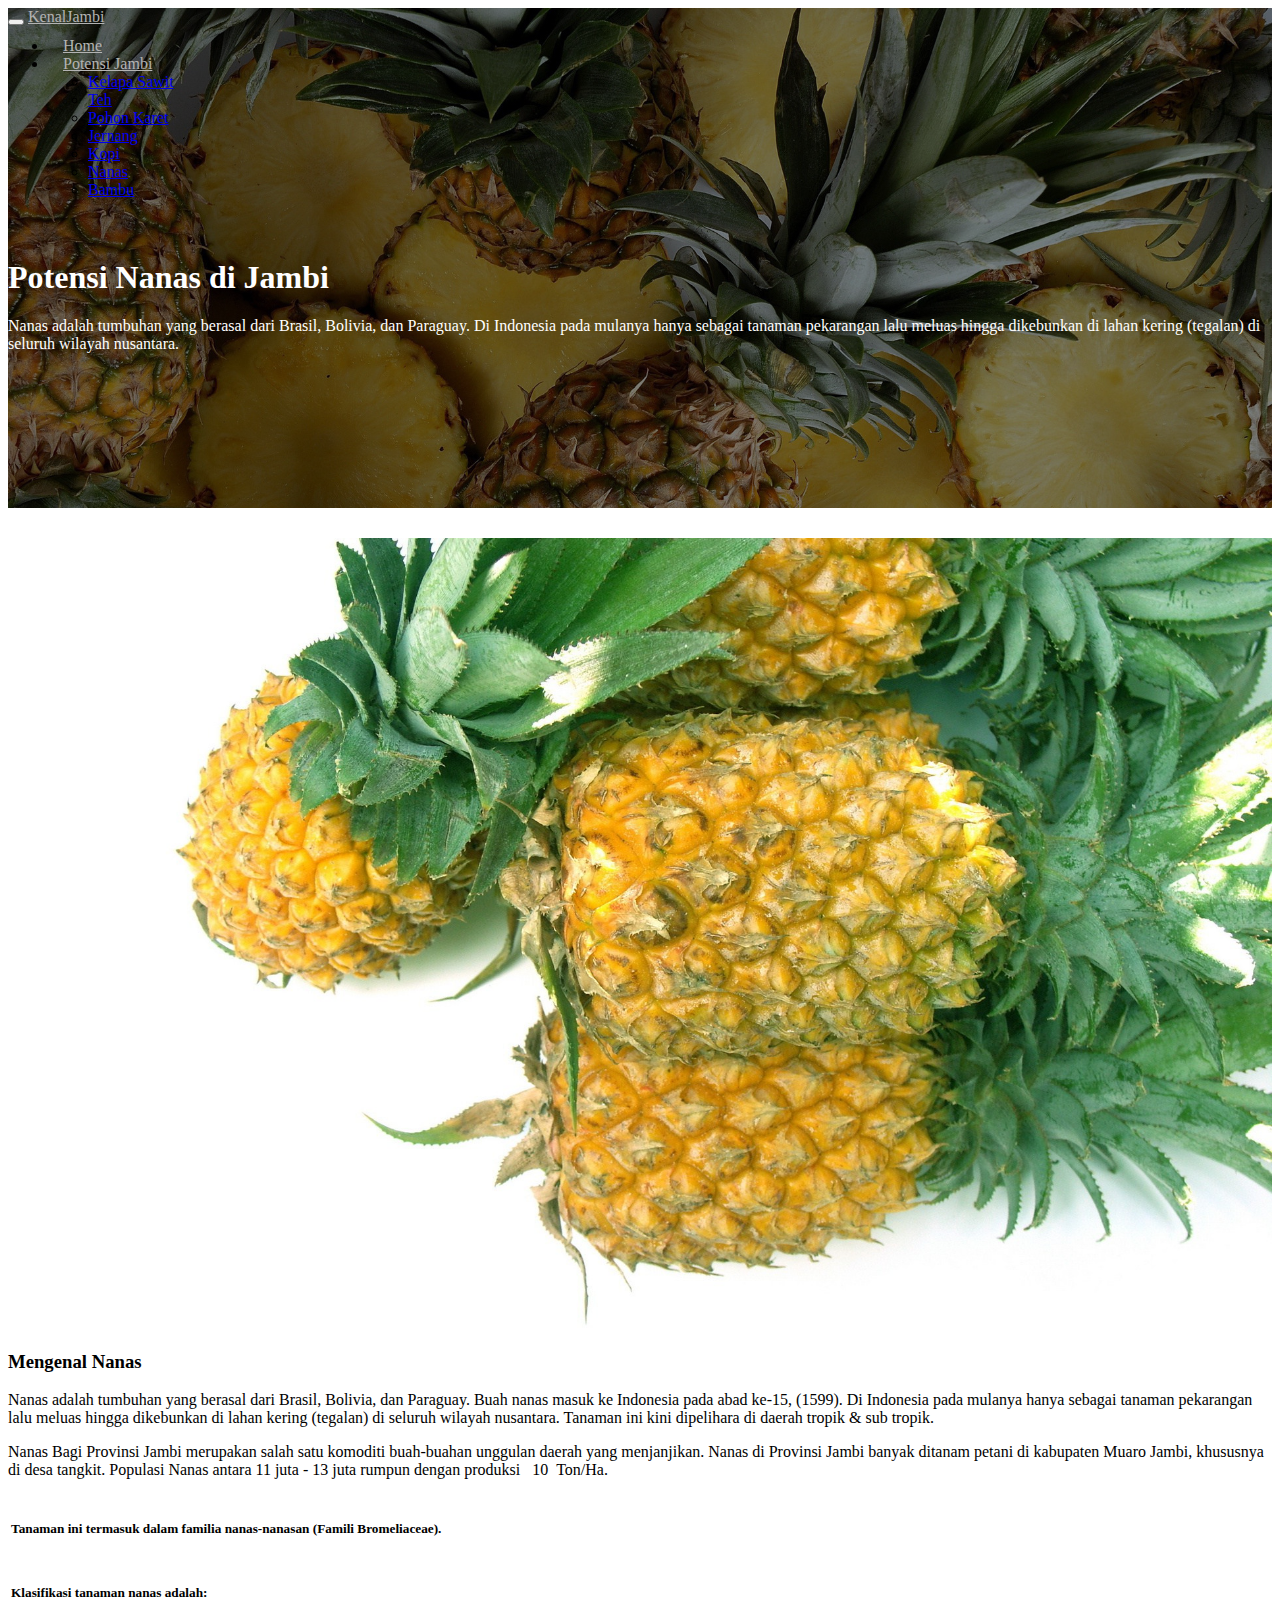
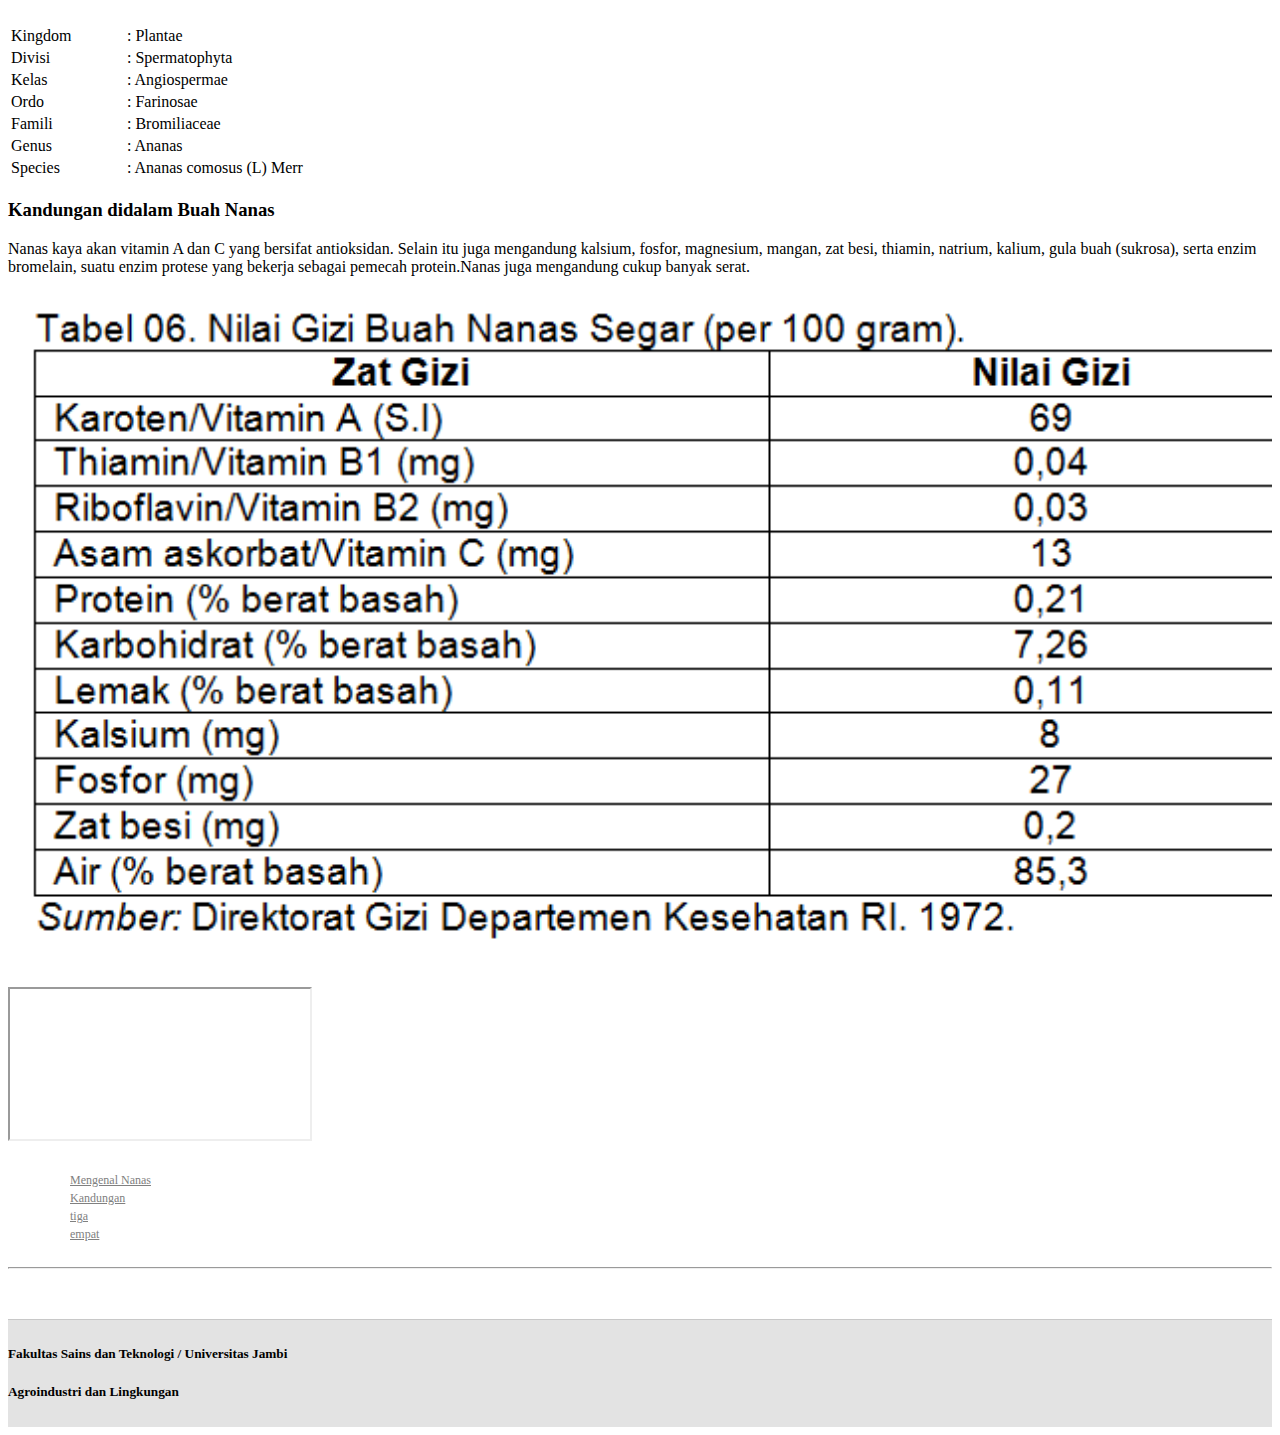
<file: lib/articles/nanas.html>
<!DOCTYPE html>
<html lang="en">
  <head>
    <meta charset="utf-8">
    <meta http-equiv="X-UA-Compatible" content="IE=edge">
    <meta name="viewport" content="width=device-width, initial-scale=1">
	<title>Kenal Jambi - Hasil Produksi Tanah Jambi</title>
    <script src="https://ajax.googleapis.com/ajax/libs/jquery/1.11.3/jquery.min.js"></script>
	<link rel="stylesheet" href="https://maxcdn.bootstrapcdn.com/bootstrap/3.3.6/css/bootstrap.min.css" integrity="sha384-1q8mTJOASx8j1Au+a5WDVnPi2lkFfwwEAa8hDDdjZlpLegxhjVME1fgjWPGmkzs7" crossorigin="anonymous">
	<script src="https://maxcdn.bootstrapcdn.com/bootstrap/3.3.6/js/bootstrap.min.js" integrity="sha384-0mSbJDEHialfmuBBQP6A4Qrprq5OVfW37PRR3j5ELqxss1yVqOtnepnHVP9aJ7xS" crossorigin="anonymous"></script>

	<link rel="stylesheet" href="../assets/main.css">
	<script>
		$(document).ready(function(){
			$(window).scroll(function () {
				/** Tambah Class ketika Scroll **/
			    var sc = $(window).scrollTop()
			    if (sc > 510) {
			        $("#target").addClass('fix-position')
			    } else {
			         $("#target").removeClass('fix-position')
			    }

			    if (sc > 600) {
			        $(".to-top").css({
			        	'transform':'translateX(0px)'
			        });
			    } else {
			         $(".to-top").css({
			        	'transform':'translateX(80px)'
			        });
			    }
			});


			/** ScrollSpy **/
			$('body').scrollspy({ target: '#target' });

			/** SmoothScroll **/
			$('a[href^="#"]').on('click',function (e) {
				e.preventDefault();

				var target = this.hash;
				var $target = $(target);

				$('html, body').stop().animate({
				    'scrollTop': $target.offset().top
				}, 500, 'swing', function () {
				    window.location.hash = target;
				});
			});
		});
	</script>
</head>
<body id="body">
	<div class="container-fluid">
		<div class="row">
			<div id="jumbo-box" class="nanas">
				<nav class="navbar navbar-wrapper">
					<div class="navbar-header">
						<button type="button" class="navbar-toggle collapsed" data-toggle="collapse" data-target="#target-menu" aria-expanded="false">
					        <span class="icon-bar"></span>
					        <span class="icon-bar"></span>
					        <span class="icon-bar"></span>
					    </button>
					    <a class="navbar-brand" href="http://kenaljambi.github.io">KenalJambi</a>
					</div>

					<div class="collapse navbar-collapse" id="target-menu">
				      <ul class="nav navbar-nav">
				        <li><a href="http://kenaljambi.github.io">Home</a></li>
				        <li class="dropdown">
				          <a href="#" class="dropdown-toggle" data-toggle="dropdown" role="button" aria-haspopup="true" aria-expanded="false">Potensi Jambi <span class="caret"></span></a>
				          <ul class="dropdown-menu">
				            <li><a href="kelapa-sawit.html">Kelapa Sawit</a></li>
				          	<li><a href="teh.html">Teh</a></li>				          	
				            <li><a href="karet.html">Pohon Karet</a></li>				          	
				            <li><a href="jernang.html">Jernang</a></li>
				            <li><a href="kopi.html">Kopi</a></li>
				            <li><a href="nanas.html">Nanas</a></li>
				            <li><a href="bambu.html">Bambu</a></li>
				          </ul>
				        </li>
				      </ul>
				    </div>
				</nav>




<!-- Isi Artikel -->

			<div class="jumbotron">
					<h1 class="text-center">
													Potensi Nanas di Jambi
					</h1>
					<p class="text-center">
							Nanas adalah tumbuhan yang berasal dari Brasil, Bolivia, dan Paraguay. Di Indonesia pada mulanya hanya sebagai tanaman pekarangan lalu meluas hingga dikebunkan di lahan kering (tegalan) di seluruh wilayah nusantara.
					</p>
				</div>
			</div>
		</div>



		<div class="row">
			<div class="col-xs-12 col-sm-6 col-md-9 big-column">
				<div class="col-xs-12 col-sm-12 col-md-12">
					<div id="intro">

					<img class="img-rounded" src="images/nanas/pineapple.jpg" alt="">
					<h3 class="featurette-heading text-left">
						Mengenal Nanas
						<span class="text-muted">
							
						</span>
					</h3>
					<p class="text-justify">
					Nanas adalah tumbuhan yang berasal dari Brasil, Bolivia, dan Paraguay. Buah nanas masuk ke Indonesia pada abad ke-15, (1599). Di Indonesia pada mulanya hanya sebagai tanaman pekarangan lalu meluas hingga dikebunkan di lahan kering (tegalan) di seluruh wilayah nusantara. Tanaman ini kini dipelihara di daerah tropik & sub tropik.
					</p>
					<p class="text-justify">
						Nanas Bagi Provinsi Jambi merupakan salah satu komoditi buah-buahan unggulan daerah yang menjanjikan. Nanas di Provinsi Jambi banyak ditanam petani di kabupaten Muaro Jambi, khususnya di desa tangkit. Populasi Nanas antara 11 juta - 13 juta rumpun dengan produksi   10  Ton/Ha.
					</p>
					<p class="text-justify">
						<ul class="klasifikasi">
						<table>
							<li>
								<tr>
									<td colspan="2"><h5>Tanaman ini termasuk dalam familia nanas-nanasan (Famili Bromeliaceae).</h5></td>
								</tr>
							</li>
							<li>
								<tr>
									<td colspan="2"><h5>Klasifikasi tanaman nanas adalah:</h5></td>
								</tr>
							</li>
							<li>
								<tr>
									<td>Kingdom</td>
									<td> : Plantae</td>
								</tr>
							</li>
							<li>
								<tr>
									<td>Divisi</td>
									<td> : Spermatophyta</td>
								</tr>
							</li>
							<li>
								<tr>
									<td>Kelas</td>
									<td> : Angiospermae</td>
								</tr>
							</li>
							<li>
								<tr>
									<td>Ordo</td>
									<td> : Farinosae</td>
								</tr>
							</li>
							<li>
								<tr>
									<td>Famili</td>
									<td> : Bromiliaceae</td>
								</tr>
							</li>
							<li>
								<tr>
									<td>Genus</td>
									<td> : Ananas</td>
								</tr>
							</li>
							<li>
								<tr>
									<td>Species</td>
									<td> : Ananas comosus (L) Merr</td>
								</tr>
							</li>
							
						</table>
						</ul>
					</p>
					</div>


				<div id="second">
					<h3 class="featurette-heading text-left">
						Kandungan didalam Buah Nanas
						<span class="text-muted">
							
						</span>

					</h3>
					
					<p class="text-justify">
					Nanas kaya akan vitamin A dan C yang bersifat antioksidan. Selain itu juga mengandung kalsium, fosfor, magnesium, mangan, zat besi, thiamin, natrium, kalium, gula buah (sukrosa), serta enzim bromelain, suatu enzim protese yang bekerja sebagai pemecah protein.Nanas juga mengandung cukup banyak serat.
					</p>
					<img class="img-rounded" src="images/nanas/bahan blog4.png" alt="">
				</div>


				<div id="third">
					<h3 class="featurette-heading text-left">
					
						<span class="text-muted">
							
							</span>
					</h3>

					<p class="text-justify">

					</p>
				</div>

				<div id="fourth">
				<h3 class="featurette-heading"></h3>
					<div class="embed-responsive embed-responsive-16by9">
						<iframe class="embed-responsive-item" src=""></iframe>
					</div>
				</div>
			</div>
		</div>
			<div class="col-xs-12 col-sm-6 col-md-3 big-column" id="target">
				<ul class="nav navbar-default nav-stacked ul-bg-color" role="tablist">
					<li><a href="#intro"><span class="glyphicon glyphicon-chevron-right"></span>Mengenal Nanas</a></li>
					<li><a href="#second"><span class="glyphicon glyphicon-chevron-right"></span>Kandungan</a></li>
					<li><a href="#third"><span class="glyphicon glyphicon-chevron-right"></span>tiga</a></li>
					<li><a href="#fourth"><span class="glyphicon glyphicon-chevron-right"></span>empat</a></li>
				</ul>
			</div>
		</div>
	</div>

<!-- akhir Isi Artikel -->




		<hr class="featurette-divider">

		<div class="container-fluid footer">
			<div class="col-xs-12 col-xs-12 col-md-12">
				<div class="col-xs-6 col-xs-6 col-md-6">
					<h5 class="text-left text-muted">
						<span>Fakultas Sains dan Teknologi</span><span> / </span><span>Universitas Jambi</span>
					</h5>
				</div>
				<div class="col-xs-6 col-xs-6 col-md-6">
					<h5 class="text-right text-muted">Agroindustri dan Lingkungan</h5>
				</div>
			</div>
		</div>
	</div>
	<div class="to-top">
		<a href="#body"><span class="glyphicon glyphicon-circle-arrow-up"></span></a>
	</div>
</body>
</html>
</file>
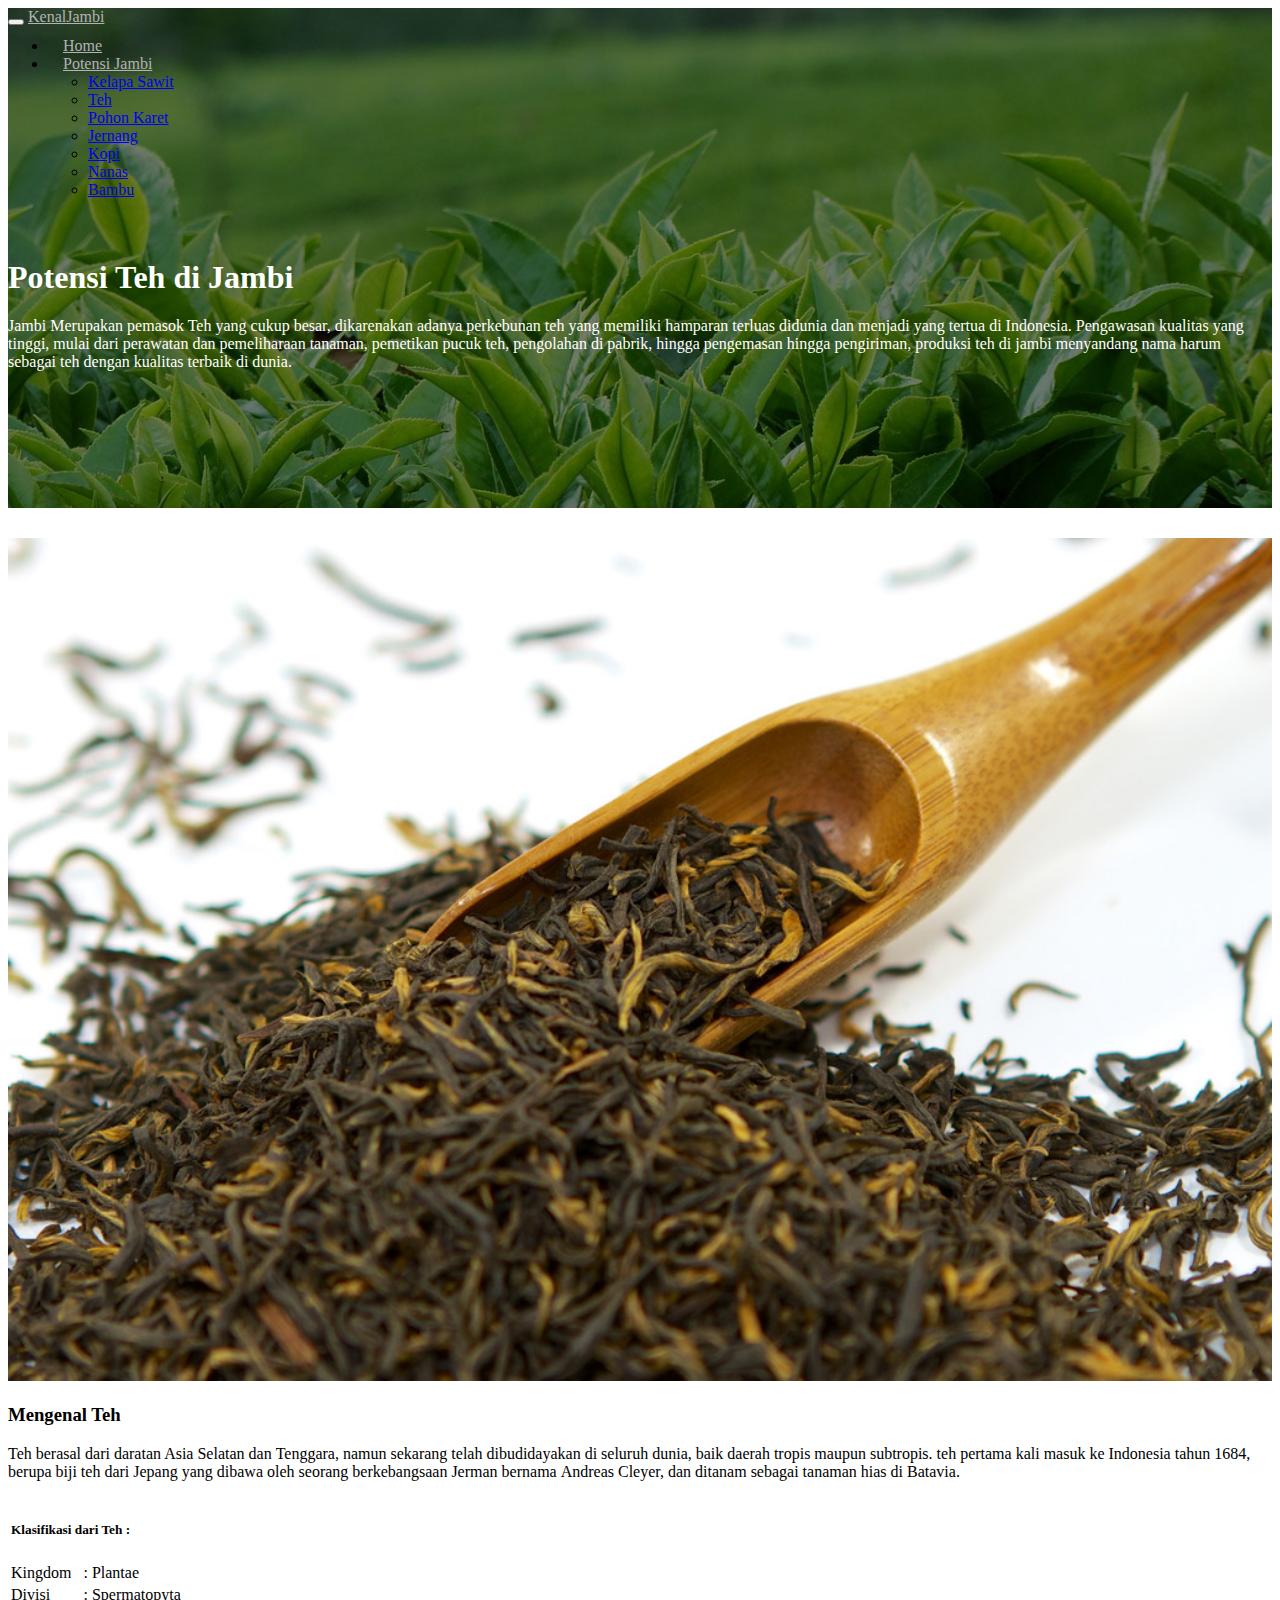
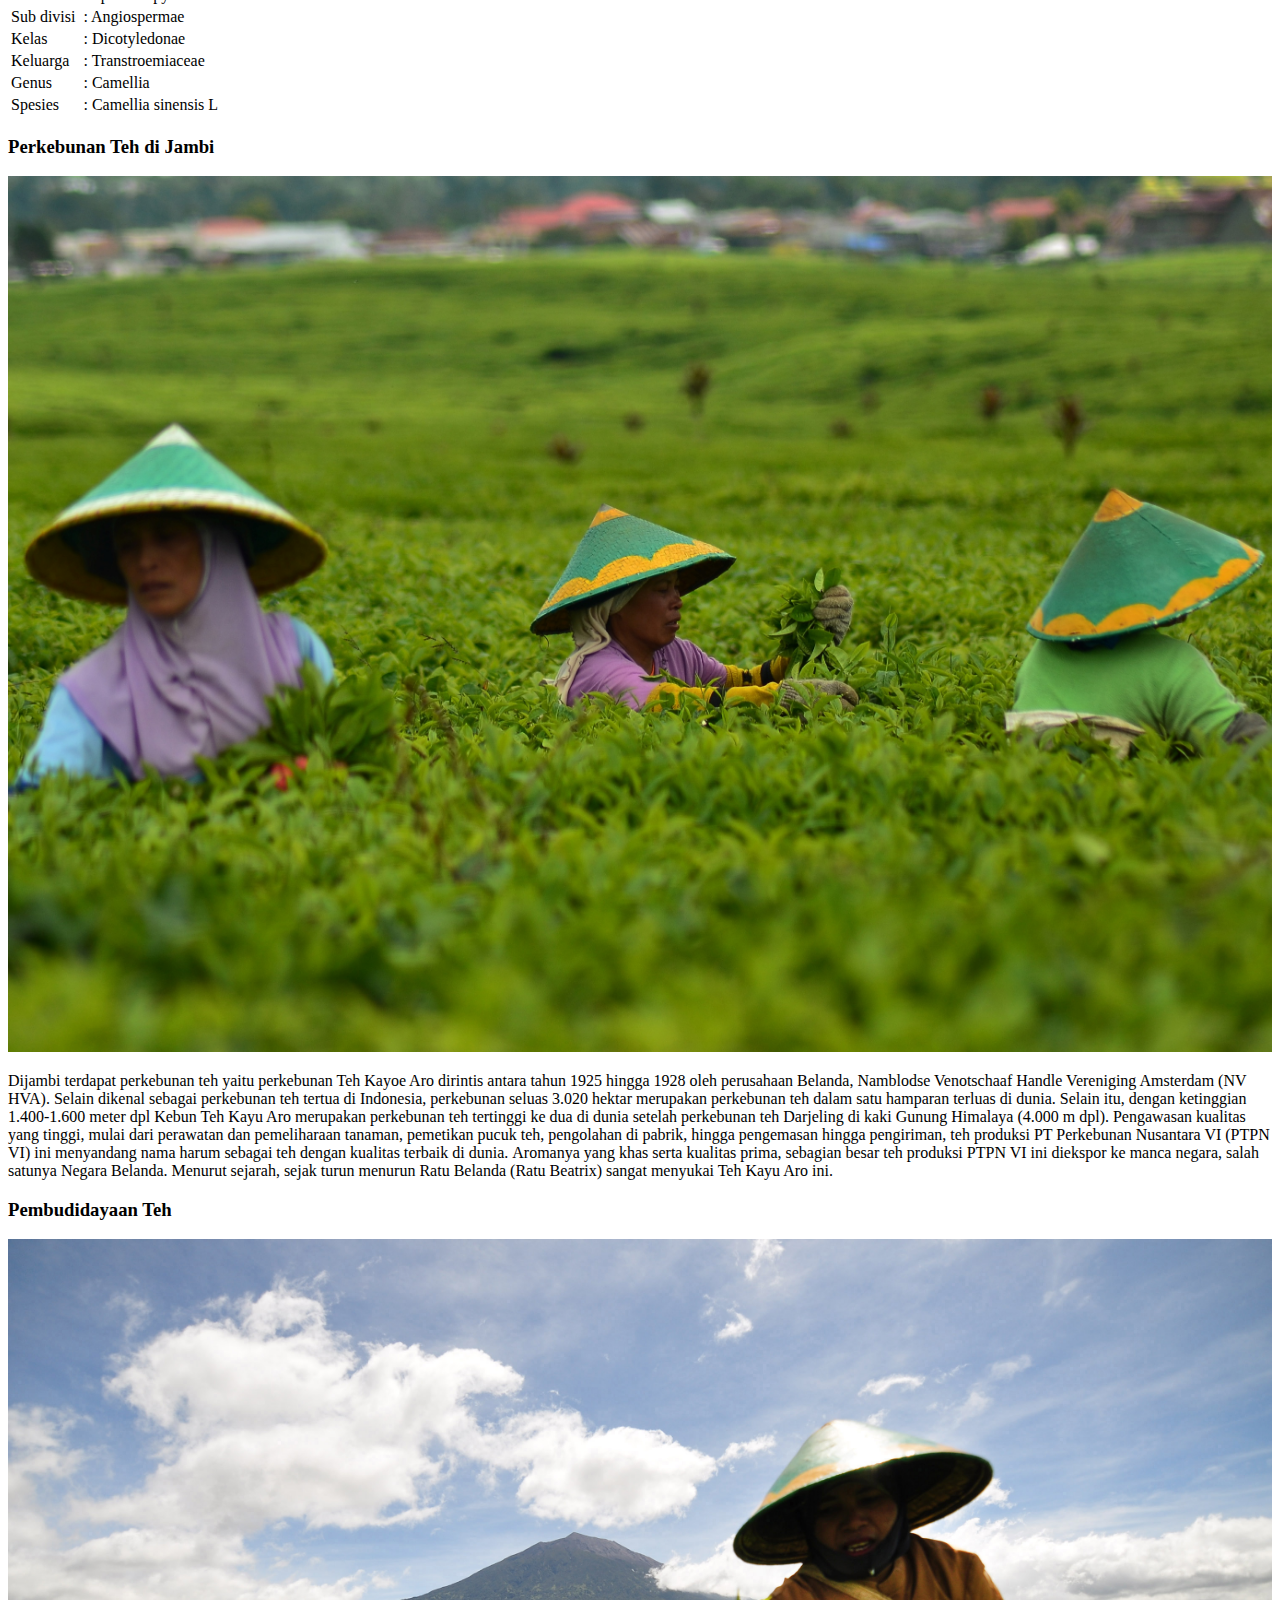
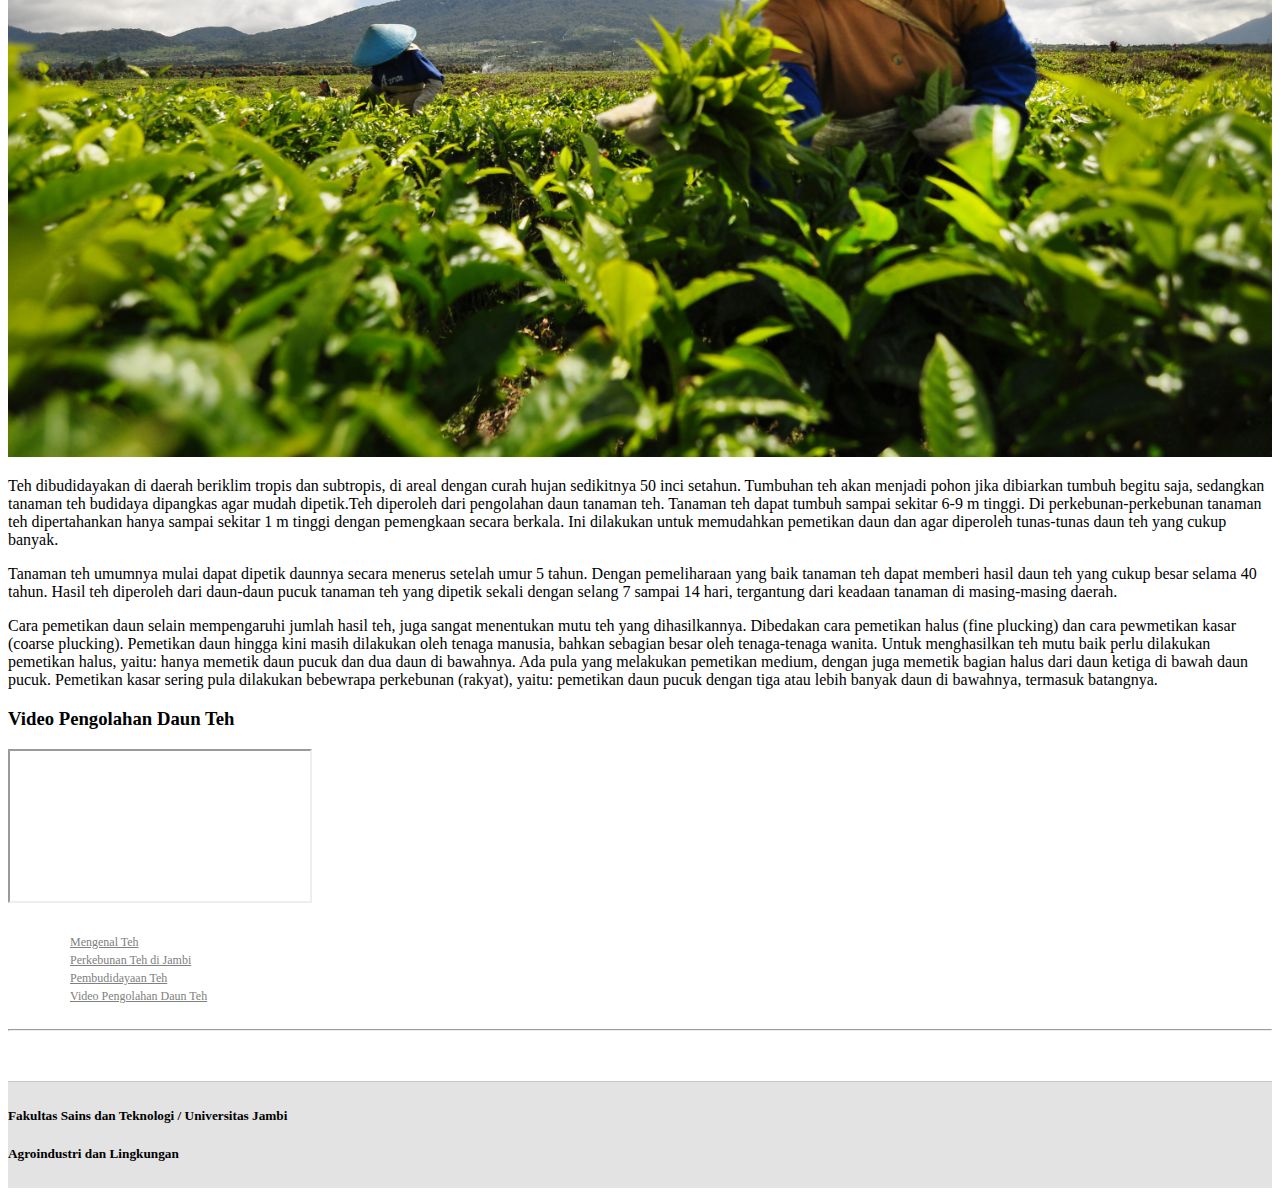
<file: lib/articles/teh.html>
<!DOCTYPE html>
<html lang="en">
  <head>
    <meta charset="utf-8">
    <meta http-equiv="X-UA-Compatible" content="IE=edge">
    <meta name="viewport" content="width=device-width, initial-scale=1">
	<title>Kenal Jambi - Hasil Produksi Tanah Jambi</title>
    <script src="https://ajax.googleapis.com/ajax/libs/jquery/1.11.3/jquery.min.js"></script>
	<link rel="stylesheet" href="https://maxcdn.bootstrapcdn.com/bootstrap/3.3.6/css/bootstrap.min.css" integrity="sha384-1q8mTJOASx8j1Au+a5WDVnPi2lkFfwwEAa8hDDdjZlpLegxhjVME1fgjWPGmkzs7" crossorigin="anonymous">
	<script src="https://maxcdn.bootstrapcdn.com/bootstrap/3.3.6/js/bootstrap.min.js" integrity="sha384-0mSbJDEHialfmuBBQP6A4Qrprq5OVfW37PRR3j5ELqxss1yVqOtnepnHVP9aJ7xS" crossorigin="anonymous"></script>

	<link rel="stylesheet" href="../assets/main.css">
	<script>
		$(document).ready(function(){
			$(window).scroll(function () {
				/** Tambah Class ketika Scroll **/
			    var sc = $(window).scrollTop()
			    if (sc > 510) {
			        $("#target").addClass('fix-position')
			    } else {
			         $("#target").removeClass('fix-position')
			    }

			    if (sc > 600) {
			        $(".to-top").css({
			        	'transform':'translateX(0px)'
			        });
			    } else {
			         $(".to-top").css({
			        	'transform':'translateX(80px)'
			        });
			    }
			});


			/** ScrollSpy **/
			$('body').scrollspy({ target: '#target' });

			/** SmoothScroll **/
			$('a[href^="#"]').on('click',function (e) {
				e.preventDefault();

				var target = this.hash;
				var $target = $(target);

				$('html, body').stop().animate({
				    'scrollTop': $target.offset().top
				}, 500, 'swing', function () {
				    window.location.hash = target;
				});
			});
		});
	</script>
</head>
<body id="body">
	<div class="container-fluid">
		<div class="row">
			<div id="jumbo-box" class="teh">
				<nav class="navbar navbar-wrapper">
					<div class="navbar-header">
						<button type="button" class="navbar-toggle collapsed" data-toggle="collapse" data-target="#target-menu" aria-expanded="false">
					        <span class="icon-bar"></span>
					        <span class="icon-bar"></span>
					        <span class="icon-bar"></span>
					    </button>
					    <a class="navbar-brand" href="http://kenaljambi.github.io">KenalJambi</a>
					</div>

					<div class="collapse navbar-collapse" id="target-menu">
				      <ul class="nav navbar-nav">
				        <li><a href="http://kenaljambi.github.io">Home</a></li>
				        <li class="dropdown">
				          <a href="#" class="dropdown-toggle" data-toggle="dropdown" role="button" aria-haspopup="true" aria-expanded="false">Potensi Jambi <span class="caret"></span></a>
				          <ul class="dropdown-menu">
				            <li><a href="kelapa-sawit.html">Kelapa Sawit</a></li>
				          	<li><a href="teh.html">Teh</a></li>				          	
				            <li><a href="karet.html">Pohon Karet</a></li>				          	
				            <li><a href="jernang.html">Jernang</a></li>
				            <li><a href="kopi.html">Kopi</a></li>
				            <li><a href="nanas.html">Nanas</a></li>
				            <li><a href="bambu.html">Bambu</a></li>
				          </ul>
				        </li>
				      </ul>
				    </div>
				</nav>




<!-- Isi Artikel -->

			<div class="jumbotron">
					<h1 class="text-center">
													Potensi Teh di Jambi
					</h1>
					<p class="text-center">
							Jambi Merupakan pemasok Teh yang cukup besar, dikarenakan adanya perkebunan teh yang memiliki hamparan terluas didunia dan menjadi yang tertua di Indonesia. Pengawasan kualitas yang tinggi, mulai dari perawatan dan pemeliharaan tanaman, pemetikan pucuk teh, pengolahan di pabrik, hingga pengemasan hingga pengiriman, produksi teh di jambi menyandang nama harum sebagai teh dengan kualitas terbaik di dunia.
					</p>
				</div>
			</div>
		</div>



		<div class="row">
			<div class="col-xs-12 col-sm-6 col-md-9 big-column">
				<div class="col-xs-12 col-sm-12 col-md-12">
					<div id="intro">

					<img class="img-rounded" src="images/teh/bamboo-spoon-of-fujian-red-black-loose-leaf-tea-gao-shan_1024x1024.jpg" alt="">
					<h3 class="featurette-heading text-left">
						Mengenal Teh
						<span class="text-muted">
							
						</span>

					</h3>
					<p class="text-justify">
					Teh berasal dari daratan Asia Selatan dan Tenggara, namun sekarang telah dibudidayakan di seluruh dunia, baik daerah tropis maupun subtropis. teh pertama kali masuk ke Indonesia tahun 1684, berupa biji teh dari Jepang yang dibawa oleh seorang berkebangsaan Jerman bernama Andreas Cleyer, dan ditanam sebagai tanaman hias di Batavia.
					</p>
					<p class="text-justify">
						<ul class="klasifikasi">
						<table>
							<li>
								<tr>
									<td colspan="2"><h5>Klasifikasi dari Teh :</h5></td>
								</tr>
							</li>
							<li>
								<tr>
									<td>Kingdom</td>
									<td> : Plantae</td>
								</tr>
							</li>
							<li>
								<tr>
									<td>Divisi</td>
									<td> : Spermatopyta</td>
								</tr>
							</li>
							<li>
								<tr>
									<td>Sub divisi</td>
									<td> : Angiospermae</td>
								</tr>
							</li>
							<li>
								<tr>
									<td>Kelas</td>
									<td> : Dicotyledonae</td>
								</tr>
							</li>
							<li>
								<tr>
									<td>Keluarga</td>
									<td> : Transtroemiaceae</td>
								</tr>
							</li>
							<li>
								<tr>
									<td>Genus</td>
									<td> : Camellia</td>
								</tr>
							</li>
							<li>
								<tr>
									<td>Spesies</td>
									<td> : Camellia sinensis L</td>
								</tr>
							</li>
						</table>
						</ul>
					</p>
					</div>


				<div id="second">
					<h3 class="featurette-heading text-left">
						Perkebunan Teh di Jambi
						<span class="text-muted">
							
						</span>

					</h3>
					<img src="images/teh/produksi-teh-kayu-aro.jpg" class="img-rounded">
					<p class="text-justify">
						Dijambi terdapat perkebunan teh yaitu perkebunan Teh Kayoe Aro dirintis antara tahun 1925 hingga 1928 oleh perusahaan Belanda, Namblodse Venotschaaf Handle Vereniging Amsterdam (NV HVA). Selain dikenal sebagai perkebunan teh tertua di Indonesia, perkebunan seluas 3.020 hektar merupakan perkebunan teh dalam satu hamparan terluas di dunia. Selain itu, dengan ketinggian 1.400-1.600 meter dpl Kebun Teh Kayu Aro merupakan perkebunan teh tertinggi ke dua di dunia setelah perkebunan teh Darjeling di kaki Gunung Himalaya (4.000 m dpl). Pengawasan kualitas yang tinggi, mulai dari perawatan dan pemeliharaan tanaman, pemetikan pucuk teh, pengolahan di pabrik, hingga pengemasan hingga pengiriman, teh produksi PT Perkebunan Nusantara VI (PTPN VI) ini menyandang nama harum sebagai teh dengan kualitas terbaik di dunia. Aromanya yang khas serta kualitas prima, sebagian besar teh produksi PTPN VI ini diekspor ke manca negara, salah satunya Negara Belanda. Menurut sejarah, sejak turun menurun Ratu Belanda (Ratu Beatrix) sangat menyukai Teh Kayu Aro ini. 
					</p>
				</div>


				<div id="third">
					<h3 class="featurette-heading text-left">
						Pembudidayaan Teh
						<span class="text-muted">
							
							</span>
					</h3>
					<img src="images/teh/Produksi-Teh-Kerinci-160614-ws-1.jpg" alt="" class="img-rounded">
					<p class="text-justify">
						Teh dibudidayakan di daerah beriklim tropis dan subtropis, di areal dengan curah hujan sedikitnya 50 inci setahun. Tumbuhan teh akan menjadi pohon jika dibiarkan tumbuh begitu saja, sedangkan tanaman teh budidaya dipangkas agar mudah dipetik.Teh diperoleh dari pengolahan daun tanaman teh. Tanaman teh dapat tumbuh sampai sekitar 6-9 m tinggi. Di perkebunan-perkebunan tanaman teh dipertahankan hanya sampai sekitar 1 m tinggi dengan pemengkaan secara berkala. Ini dilakukan untuk memudahkan pemetikan daun dan agar diperoleh tunas-tunas daun teh yang cukup banyak. 
					</p>
					<p class="text-justify">
						Tanaman teh umumnya mulai dapat dipetik daunnya secara menerus setelah umur 5 tahun. Dengan pemeliharaan yang baik tanaman teh dapat memberi hasil daun teh yang cukup besar selama 40 tahun. Hasil teh diperoleh dari daun-daun pucuk tanaman teh yang dipetik sekali dengan selang 7 sampai 14 hari, tergantung dari keadaan tanaman di masing-masing daerah.
					</p>
					<p class="text-justify">
						Cara pemetikan daun selain mempengaruhi jumlah hasil teh, juga sangat menentukan mutu teh yang dihasilkannya. Dibedakan cara pemetikan halus (fine plucking) dan cara pewmetikan kasar (coarse plucking). Pemetikan daun hingga kini masih dilakukan oleh tenaga manusia, bahkan sebagian besar oleh tenaga-tenaga wanita. Untuk menghasilkan teh mutu baik perlu dilakukan pemetikan halus, yaitu: hanya memetik daun pucuk dan dua daun di bawahnya. Ada pula yang melakukan pemetikan medium, dengan juga memetik bagian halus dari daun ketiga di bawah daun pucuk. Pemetikan kasar sering pula dilakukan bebewrapa perkebunan (rakyat), yaitu: pemetikan daun pucuk dengan tiga atau lebih banyak daun di bawahnya, termasuk batangnya.
					</p>
				</div>

				<div id="fourth">
				<h3 class="featurette-heading">Video Pengolahan Daun Teh</h3>
					<div class="embed-responsive embed-responsive-16by9">
						<iframe class="embed-responsive-item" src="https://www.youtube.com/embed/Qxvc-fcUSbM"></iframe>
					</div>
				</div>
			</div>
		</div>
			<div class="col-xs-12 col-sm-6 col-md-3 big-column" id="target">
				<ul class="nav navbar-default nav-stacked ul-bg-color" role="tablist">
					<li><a href="#intro"><span class="glyphicon glyphicon-chevron-right"></span>Mengenal Teh</a></li>
					<li><a href="#second"><span class="glyphicon glyphicon-chevron-right"></span>Perkebunan Teh di Jambi</a></li>
					<li><a href="#third"><span class="glyphicon glyphicon-chevron-right"></span>Pembudidayaan Teh</a></li>
					<li><a href="#fourth"><span class="glyphicon glyphicon-chevron-right"></span>Video Pengolahan Daun Teh</a></li>
				</ul>
			</div>
		</div>
	</div>

<!-- akhir Isi Artikel -->




		<hr class="featurette-divider">

		<div class="container-fluid footer">
			<div class="col-xs-12 col-xs-12 col-md-12">
				<div class="col-xs-6 col-xs-6 col-md-6">
					<h5 class="text-left text-muted">
						<span>Fakultas Sains dan Teknologi</span><span> / </span><span>Universitas Jambi</span>
					</h5>
				</div>
				<div class="col-xs-6 col-xs-6 col-md-6">
					<h5 class="text-right text-muted">Agroindustri dan Lingkungan</h5>
				</div>
			</div>
		</div>
	</div>
	<div class="to-top">
		<a href="#body"><span class="glyphicon glyphicon-circle-arrow-up"></span></a>
	</div>
</body>
</html>
</file>
<file: lib/assets/main.css>
nav.navbar-default{
	background-color: rgba(0,0,0,0);
	border: none;
}

ul.navbar-nav{
	margin: 11px 0 10px;
}

img{
	width: 100%;
}
	
.navbar-nav > li > a, .navbar-brand{
	color:#b3b3b3;
	transition: all .2s ease-in-out;
}
.navbar-nav > li > a:hover,
.navbar-nav > li > a:focus,
.navbar-nav > li > a:active,
.navbar-nav > li > a:hover, 
.navbar-nav > li > a:focus,
.navbar-nav > li > a:active,

.navbar-brand:hover, 
.navbar-brand:focus, 
.navbar-brand:active{
	color: #ffffff;
	background-color: rgba(0,0,0,0);
}

.nav .open > a, .nav .open > a:focus, .nav .open > a:hover{
	background-color: rgba(0,0,0,0);
}

div#jumbo-box{
	background-repeat: no-repeat;
	background-size: cover;
	min-height: 500px;
	margin-bottom: 30px;
}

/** tampilan foto **/
.default{
	background: linear-gradient(rgba(0,0,0,.5),rgba(0,0,0,.5)), url('images/default.jpg');
}

.kopi{
	background: linear-gradient(rgba(0,0,0,.5),rgba(0,0,0,.5)), url('images/kopi.css.jpg');
}

.jernang{
	background: linear-gradient(rgba(0,0,0,.5),rgba(0,0,0,.5)), url('images/jernang.css.jpg');
}

.sawit{
	background: linear-gradient(rgba(0,0,0,.5),rgba(0,0,0,.5)), url('images/sawit.css.jpg');
}

.karet{
	background: linear-gradient(rgba(0,0,0,.5),rgba(0,0,0,.5)), url('images/karet.css.jpg');
}

.nanas{
	background: linear-gradient(rgba(0,0,0,.5),rgba(0,0,0,.5)), url('images/nanas.css.jpg');
}

.teh{
	background: linear-gradient(rgba(0,0,0,.5),rgba(0,0,0,.5)), url('images/teh.css.jpg');
}

.bambu{
	background: linear-gradient(rgba(0,0,0,.5),rgba(0,0,0,.5)), url('images/bambu.css.jpg');
}

/*********************************************************************************************/

div.jumbotron{
	margin: 60px auto;
	color:#ffffff;
	background: rgba(0,0,0,0);
}

span.icon-bar{
	background-color: #fff;
}

div.big-column{
	margin-bottom: 25px;
}

div.text-box{
	margin-top: 10px;
	min-height: 220px;
}

div.text-box > p{
	position: absolute;
	bottom: 0;
	right: 0;
}

.btn{
	transition: all .2s ease-in-out;
}


div.footer{
	margin-top: 50px;
	padding: 4px 0;
	background-color: rgba(128, 128, 128, 0.22);
   	border-top: 1px solid rgba(128, 128, 128, 0.28);
}

ul.ul-bg-color{
	background-color:#FFFFFF;
}
	
ul.ul-bg-color li{
	border-left: 2px solid transparent;
}

ul.ul-bg-color li.active{
	background-color: #ffffff;
	border-left: 2px solid #337ab7;
}

ul.ul-bg-color li:hover{
	background-color: #FFFFFF;
	border-left: 2px solid #337ab7;
}

ul.ul-bg-color li:hover a{
	color: #337ab7;
	background-color: #ffffff;
}

ul.ul-bg-color li a{
	border-radius: 0px;
	font-size: 12px;
}

ul.klasifikasi{
	margin-left: -40px;
}

.nav > li > a{
	padding: 5px 15px;
}


@keyframes shadow{
	from {box-shadow: 0 4px 8px 0 rgba(0, 0, 255,.2), 0 6px 20px 0 rgba(0, 0, 255,.19);}
	to {box-shadow: 0 0 0 0 rgba(0, 0, 255,.2), 0 0 0 0 rgba(0, 0, 255,.19);}
}

div.big-column:target img{
	border-color: #66afe9;
 	-webkit-box-shadow: inset 0 1px 1px rgba(0,0,0,.075), 0 0 8px rgba(102, 175, 233, .6);
          box-shadow: inset 0 1px 1px rgba(0,0,0,.075), 0 0 8px rgba(102, 175, 233, .6);
}

div.big-column ul.navbar-default{
	border-radius: 5px;
}

div[id^="second-section-"]:target img{	
  border-color: #66afe9;
  -webkit-box-shadow: inset 0 1px 1px rgba(0,0,0,.075), 0 0 8px rgba(102, 175, 233, .6);
          box-shadow: inset 0 1px 1px rgba(0,0,0,.075), 0 0 8px rgba(102, 175, 233, .6);
}

div.big-column ul li{
	list-style: none;
	color: #808080;
}

div.big-column ul li span{
	margin-right: 5px;
}

div.big-column ul li a{
	color: #808080;
}

.fix-position{
	position: fixed;
	right: 0;
	top: 20px;
}

div.to-top{
	box-sizing: border-box;
	position: fixed;
	bottom:50px;
	right: 30px;
	border-radius: 5px;
	background-color: #E6E6E6;
	transition: all .3s ease-in-out;
	transform: translateX(80px);
}

div.to-top:hover{
	background-color:#f2f2f2;
}

div.to-top a{
	font-size: 20px;
	padding:8px 10px 4px;
	color: #3277b3;
	transition: all .2s ease-in-out;
	display: block;
}

div.to-top:hover a{
	color:#3884c7;
}

@media screen and (max-width:980px){
	img.img-thumbnail{
		margin-bottom: 10px;
	}
}

@media screen and (max-width:770px){
	ul.ul-bg-color{
		display: none;
	}
	ul.dropdown-menu > li > a{
		color :#b3b3b3;
	}

	li.dropdown-header{
		color:#ffffff;
	}
}

div[id^="second-section-"]{
	min-height: 450px;
}

div[id^="second-section-"] > p.text-center {
	position: absolute;
	bottom: 0;
	left: 34%;
}

@media screen and (max-width:325px){
	div.text-box{
		min-height:260px;
	}
}
</file>
